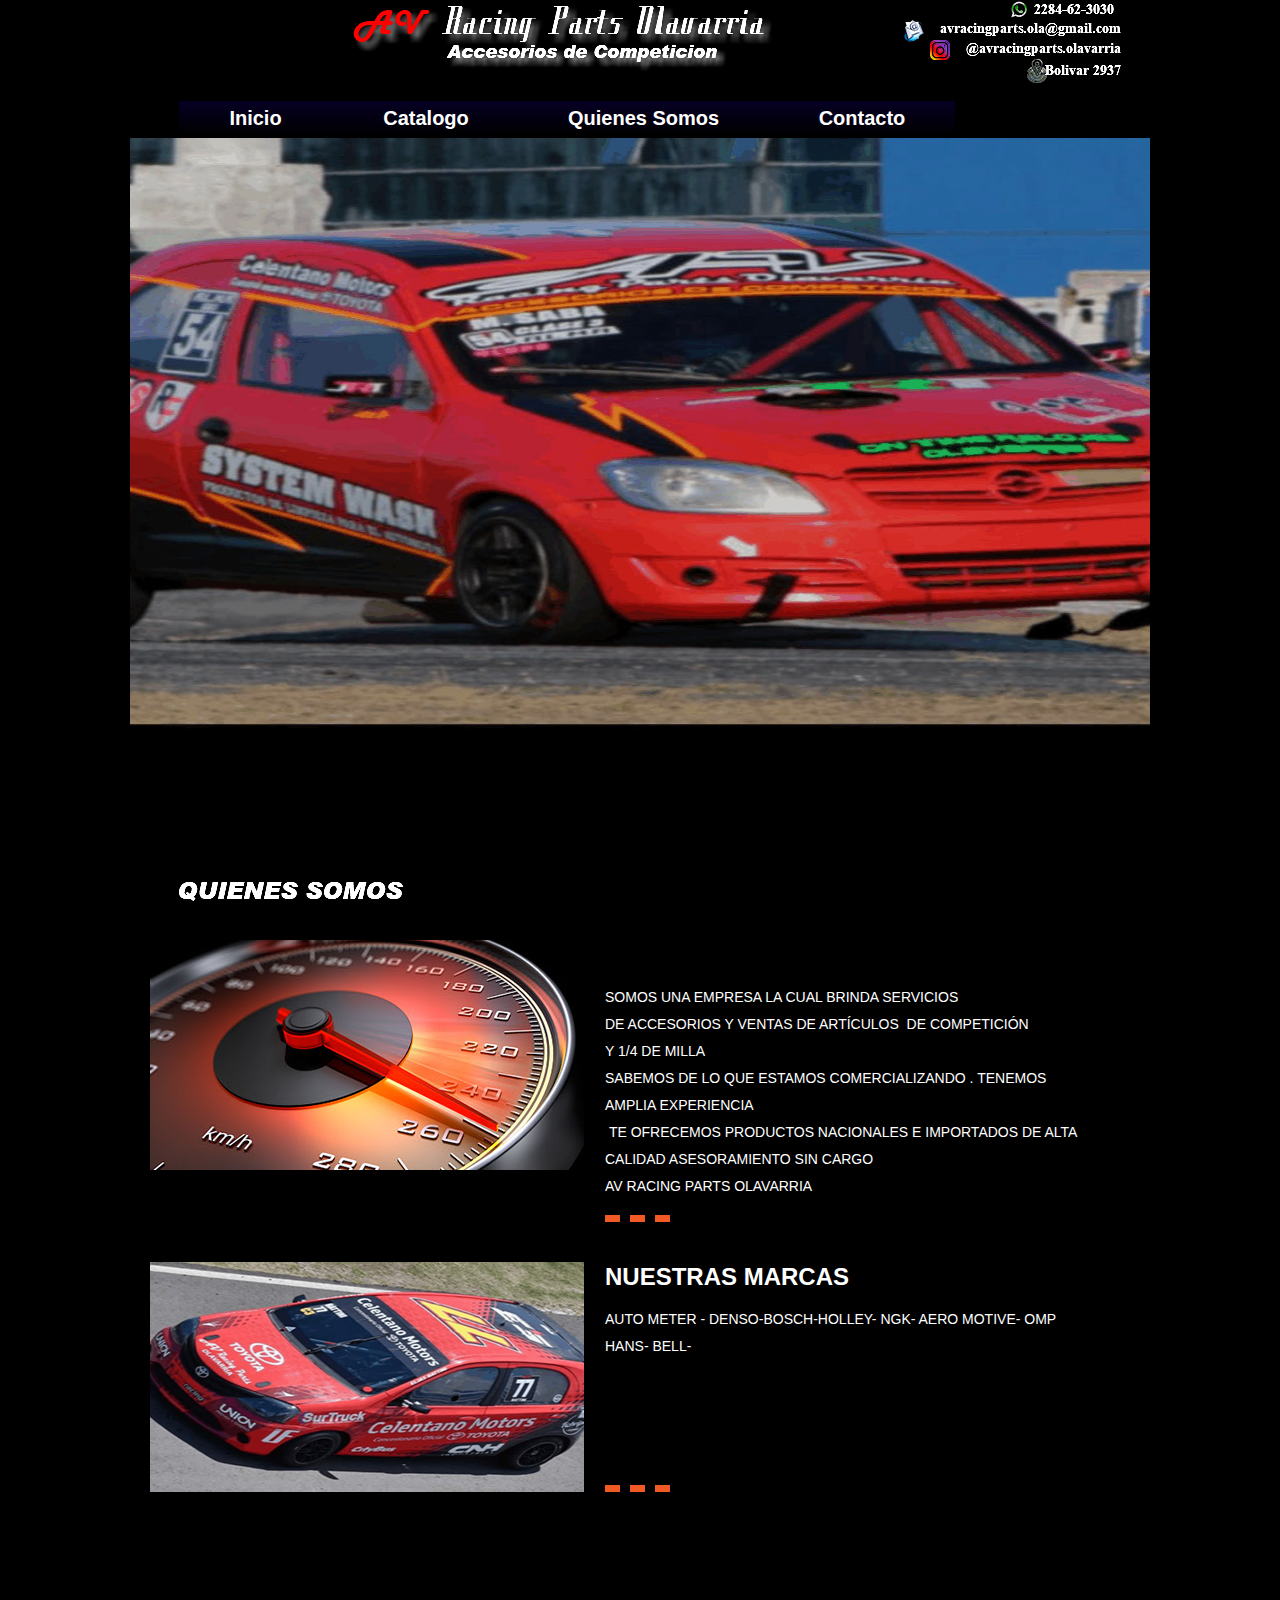
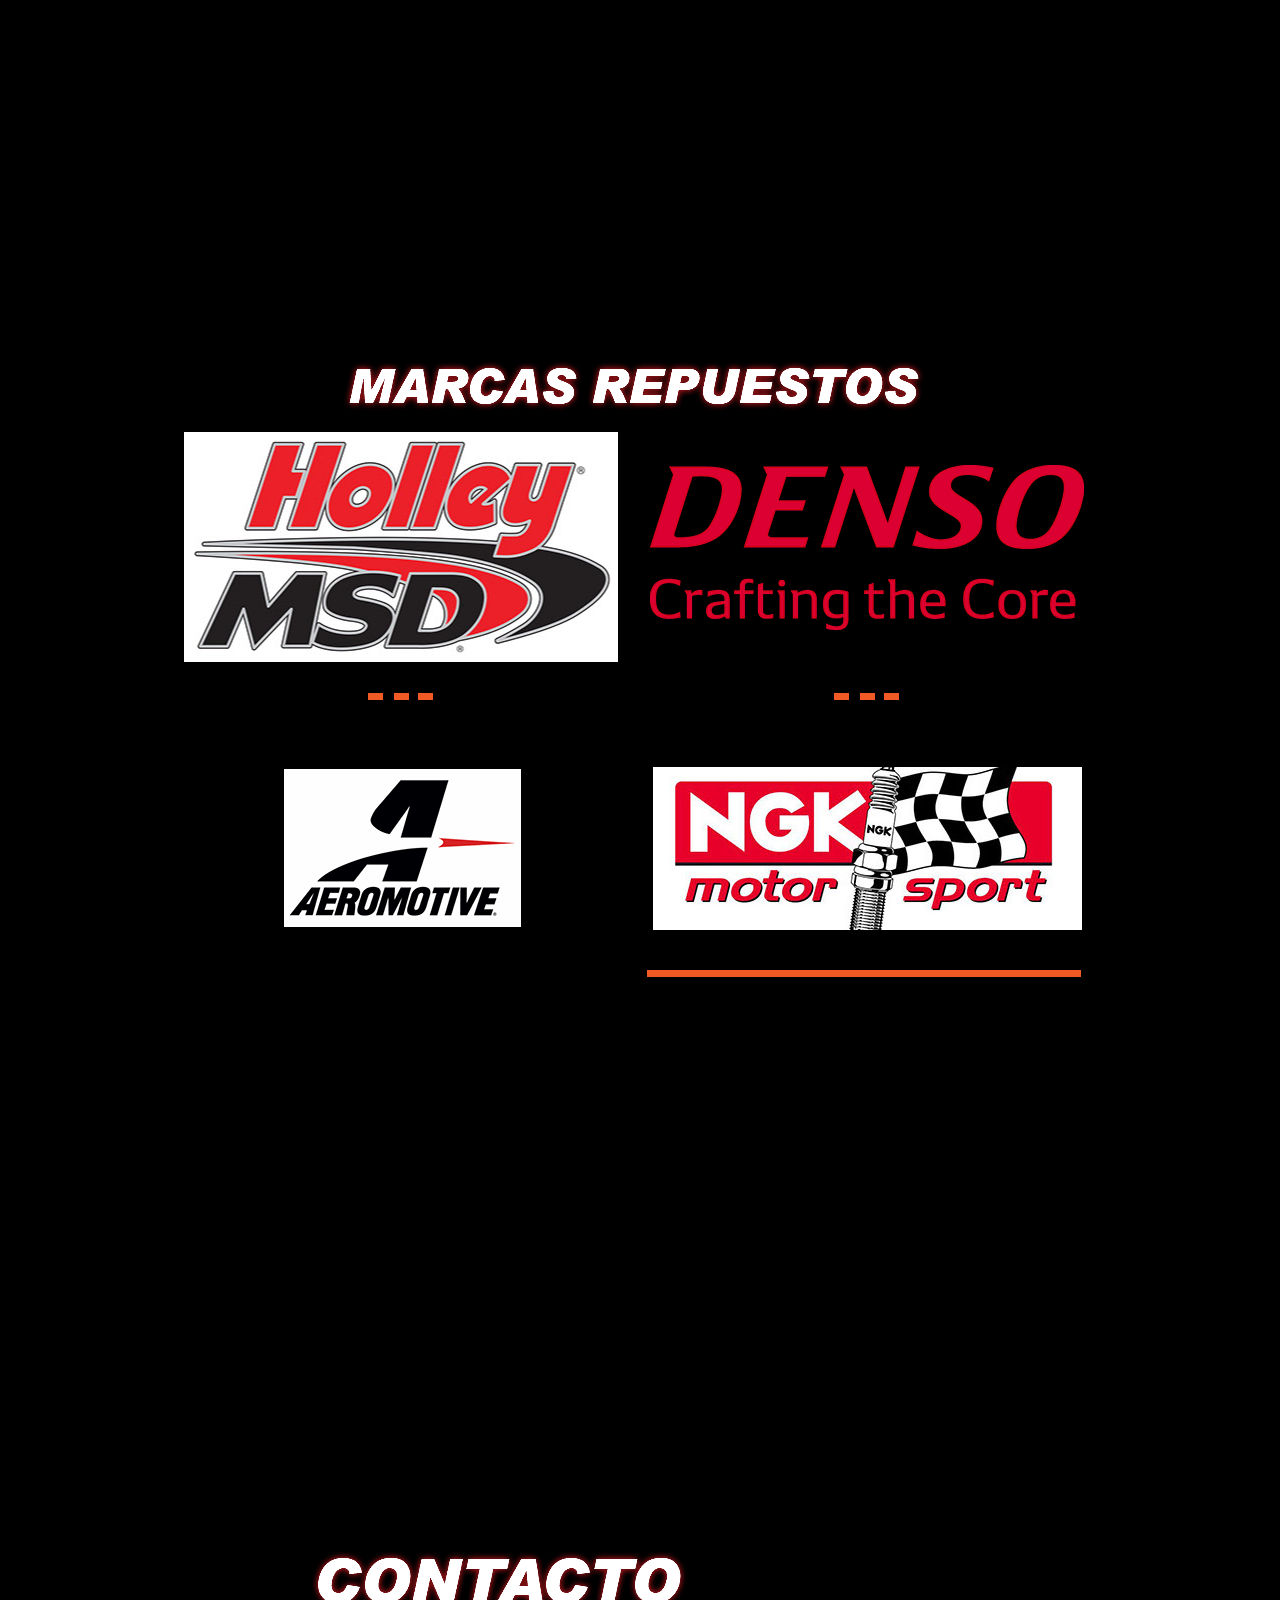
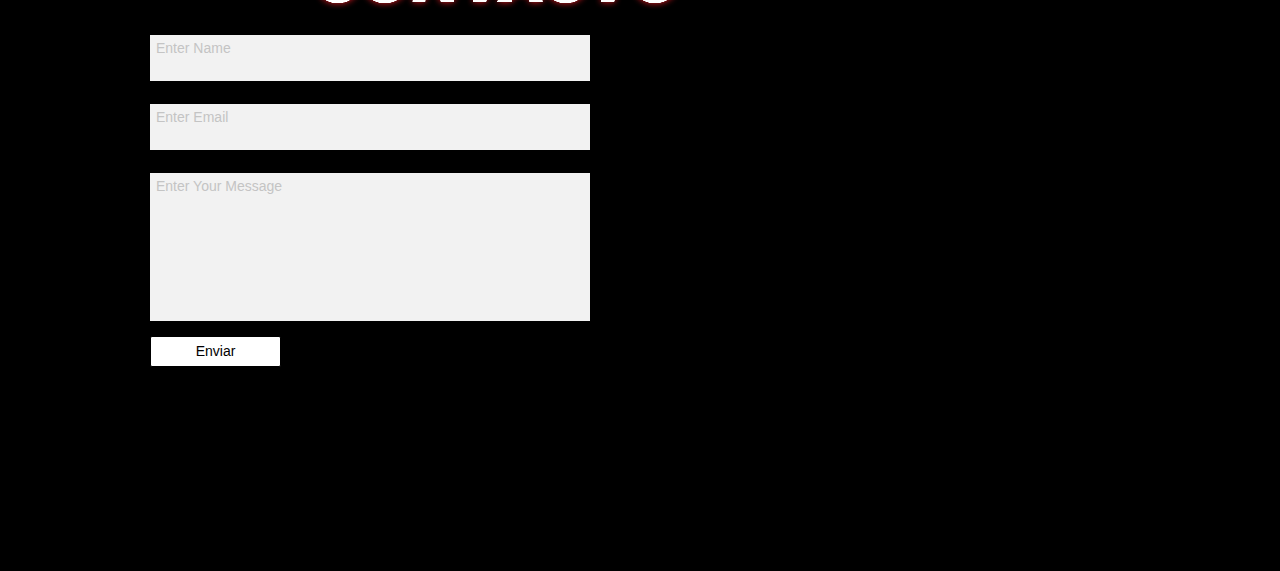
<file: index.html>
<!DOCTYPE html>
<html class="nojs html css_verticalspacer" lang="es-ES">
 <head>

  <meta http-equiv="Content-type" content="text/html;charset=UTF-8"/>
  <meta name="description" content="Av Racing Parts"/>
  <meta name="keywords" content="repuestos"/>
  <meta name="generator" content="2018.1.1.386"/>
  
  <script type="text/javascript">
   // Update the 'nojs'/'js' class on the html node
document.documentElement.className = document.documentElement.className.replace(/\bnojs\b/g, 'js');

// Check that all required assets are uploaded and up-to-date
if(typeof Muse == "undefined") window.Muse = {}; window.Muse.assets = {"required":["museutils.js", "museconfig.js", "jquery.musemenu.js", "jquery.watch.js", "jquery.musepolyfill.bgsize.js", "webpro.js", "musewpslideshow.js", "jquery.museoverlay.js", "touchswipe.js", "jquery.scrolleffects.js", "require.js", "index.css"], "outOfDate":[]};
</script>
  
  <link rel="shortcut icon" href="images/inicio-favicon.ico?crc=457949988"/>
  <title>Inicio</title>
  <!-- CSS -->
  <link rel="stylesheet" type="text/css" href="css/site_global.css?crc=444006867"/>
  <link rel="stylesheet" type="text/css" href="css/master_a-master.css?crc=168649306"/>
  <link rel="stylesheet" type="text/css" href="css/index.css?crc=3821687957" id="pagesheet"/>
  <!-- IE-only CSS -->
  <!--[if lt IE 9]>
  <link rel="stylesheet" type="text/css" href="css/iefonts_index.css?crc=4213344373"/>
  <![endif]-->
  <!-- Other scripts -->
  <script type="text/javascript">
   var __adobewebfontsappname__ = "muse";
</script>
  <!-- JS includes -->
  <script src="https://webfonts.creativecloud.com/maven-pro:n9,n4,n7:all.js" type="text/javascript"></script>
  <!--[if lt IE 9]>
  <script src="scripts/html5shiv.js?crc=4241844378" type="text/javascript"></script>
  <![endif]-->
    <!--HTML Widget code-->
  
    
    <!-- Generic -->
    <meta name="robots" content="INDEX, FOLLOW"/>
    <meta name="description" content="Obtén más tráfico a tu sitio web con este widget avanzado de MuseTutorials.com. Mejorará tu clasificación y controlará lo que la gente publica en las redes sociales." />
    
    <!-- Fancy -->
    <meta property="fancy:name" content="Av Racing Parts"/>
    <meta property="fancy:images" content="assets/logolocalizacion.png"/>
    <meta property="fancy:description" content="Obtén más tráfico a tu sitio web con este widget avanzado de MuseTutorials.com. Mejorará tu clasificación y controlará lo que la gente publica en las redes sociales."/>
    <meta property="fancy:category" content="Media">

    <!-- Global Canonical -->
    <link rel="canonical" href="http://www.avrancigpartsolavarria.com "/>
    <meta property="og:url" content="http://www.avrancigpartsolavarria.com "/>

    <!-- Facebook -->
    <meta property="og:type" content="website"/>
    <meta property="og:title" content="Av Racing Parts"/>
    <meta property="og:description" content="Obtén más tráfico a tu sitio web con este widget avanzado de MuseTutorials.com. Mejorará tu clasificación y controlará lo que la gente publica en las redes sociales." />
    <meta property="og:image" content="http://www.avrancigpartsolavarria.com /assets/logolocalizacion.png" />
    <meta property="og:locale" content="es_ES" />

    <!-- Twitter -->
    <meta name="twitter:card" content="summary_large_image"> 
    <meta name="twitter:site" content="@"> 
    <meta name="twitter:creator" content="@"> 
    <meta name="twitter:title" content="Av Racing Parts"> 
    <meta name="twitter:description" content="Obtén más tráfico a tu sitio web con este widget avanzado de MuseTutorials.com. Mejorará tu clasificación y controlará lo que la gente publica en las redes sociales."> 
    <meta name="twitter:image" content="http://www.avrancigpartsolavarria.com /assets/logolocalizacion.png"/>

    <!-- Schema -->
    <script type="application/ld+json">
    {
      "@context": "http://schema.org",
      "@type": "WebPage",
      "name": "Av Racing Parts",
      "url": "http://www.avrancigpartsolavarria.com ",
      "image": "http://www.avrancigpartsolavarria.com /assets/logolocalizacion.png",
      "description": "Obtén más tráfico a tu sitio web con este widget avanzado de MuseTutorials.com. Mejorará tu clasificación y controlará lo que la gente publica en las redes sociales."
    }
    </script>
    
         
    
    <!-- Generic -->
    <meta name="robots" content="INDEX, FOLLOW"/>
    <meta name="description" content="Obtén más tráfico a tu sitio web con este widget avanzado de MuseTutorials.com. Mejorará tu clasificación y controlará lo que la gente publica en las redes sociales." />
    
    <!-- Fancy -->
    <meta property="fancy:name" content="Mi página web"/>
    <meta property="fancy:images" content=" "/>
    <meta property="fancy:description" content="Obtén más tráfico a tu sitio web con este widget avanzado de MuseTutorials.com. Mejorará tu clasificación y controlará lo que la gente publica en las redes sociales."/>
    <meta property="fancy:category" content="Media">

    <!-- Global Canonical -->
    <link rel="canonical" href="http://midominio.com "/>
    <meta property="og:url" content="http://midominio.com "/>

    <!-- Facebook -->
    <meta property="og:type" content="website"/>
    <meta property="og:title" content="Mi página web"/>
    <meta property="og:description" content="Obtén más tráfico a tu sitio web con este widget avanzado de MuseTutorials.com. Mejorará tu clasificación y controlará lo que la gente publica en las redes sociales." />
    <meta property="og:image" content="http://midominio.com / " />
    <meta property="og:locale" content="es_ES" />

    <!-- Twitter -->
    <meta name="twitter:card" content="summary_large_image"> 
    <meta name="twitter:site" content="@musetutorials"> 
    <meta name="twitter:creator" content="@musetutorials"> 
    <meta name="twitter:title" content="Mi página web"> 
    <meta name="twitter:description" content="Obtén más tráfico a tu sitio web con este widget avanzado de MuseTutorials.com. Mejorará tu clasificación y controlará lo que la gente publica en las redes sociales."> 
    <meta name="twitter:image" content="http://midominio.com / "/>

    <!-- Schema -->
    <script type="application/ld+json">
    {
      "@context": "http://schema.org",
      "@type": "WebPage",
      "name": "Mi página web",
      "url": "http://midominio.com ",
      "image": "http://midominio.com / ",
      "description": "Obtén más tráfico a tu sitio web con este widget avanzado de MuseTutorials.com. Mejorará tu clasificación y controlará lo que la gente publica en las redes sociales."
    }
    </script>
    
         
 </head>
 <body>

  <div class="clearfix" id="page"><!-- group -->
   <div class="clearfix grpelem" id="ppmenuu2226"><!-- column -->
    <div class="clearfix colelem" id="pmenuu2226"><!-- group -->
     <nav class="MenuBar gradient clearfix grpelem" id="menuu2226"><!-- horizontal box -->
      <div class="MenuItemContainer clearfix grpelem" id="u2234"><!-- vertical box -->
       <a class="nonblock nontext MenuItem MenuItemWithSubMenu MuseMenuActive clearfix colelem" id="u2237" href="index.html" data-href="page:U74"><!-- horizontal box --><div class="MenuItemLabel NoWrap clearfix grpelem" id="u2239-4"><!-- content --><p>Inicio</p></div></a>
      </div>
      <div class="MenuItemContainer clearfix grpelem" id="u2248"><!-- vertical box -->
       <a class="nonblock nontext MenuItem MenuItemWithSubMenu clearfix colelem" id="u2251" href="catalogo.html" data-href="page:U1109"><!-- horizontal box --><div class="MenuItemLabel NoWrap clearfix grpelem" id="u2253-4"><!-- content --><p>Catalogo</p></div></a>
      </div>
      <div class="MenuItemContainer clearfix grpelem" id="u2255"><!-- vertical box -->
       <a class="nonblock nontext MenuItem MenuItemWithSubMenu clearfix colelem" id="u2258" href="quienes-somos.html" data-href="page:U1139"><!-- horizontal box --><div class="MenuItemLabel NoWrap clearfix grpelem" id="u2260-4"><!-- content --><p>Quienes Somos</p></div></a>
      </div>
      <div class="MenuItemContainer clearfix grpelem" id="u2241"><!-- vertical box -->
       <a class="nonblock nontext MenuItem MenuItemWithSubMenu clearfix colelem" id="u2242" href="contacto.html" data-href="page:U1169"><!-- horizontal box --><div class="MenuItemLabel NoWrap clearfix grpelem" id="u2245-4"><!-- content --><p>Contacto</p></div></a>
      </div>
     </nav>
     <div class="browser_width grpelem" id="u725-bw">
      <div id="u725"><!-- group -->
       <div class="clearfix" id="u725_align_to_page">
        <div class="rgba-background clearfix grpelem" id="u726"><!-- group -->
         <nav class="MenuBar gradient clearfix grpelem" id="menuu730"><!-- horizontal box -->
          <div class="MenuItemContainer clearfix grpelem" id="u759"><!-- vertical box -->
           <a class="nonblock nontext MenuItem MenuItemWithSubMenu MuseMenuActive clearfix colelem" id="u762" href="index.html" data-href="page:U74"><!-- horizontal box --><div class="MenuItemLabel NoWrap clearfix grpelem" id="u764-4"><!-- content --><p>Inicio</p></div></a>
          </div>
          <div class="MenuItemContainer clearfix grpelem" id="u745"><!-- vertical box -->
           <a class="nonblock nontext MenuItem MenuItemWithSubMenu clearfix colelem" id="u746" href="catalogo.html" data-href="page:U1109"><!-- horizontal box --><div class="MenuItemLabel NoWrap clearfix grpelem" id="u748-4"><!-- content --><p>Catalogo</p></div></a>
          </div>
          <div class="MenuItemContainer clearfix grpelem" id="u738"><!-- vertical box -->
           <a class="nonblock nontext MenuItem MenuItemWithSubMenu clearfix colelem" id="u739" href="quienes-somos.html" data-href="page:U1139"><!-- horizontal box --><div class="MenuItemLabel NoWrap clearfix grpelem" id="u740-4"><!-- content --><p>Quienes Somos</p></div></a>
          </div>
          <div class="MenuItemContainer clearfix grpelem" id="u731"><!-- vertical box -->
           <a class="nonblock nontext MenuItem MenuItemWithSubMenu clearfix colelem" id="u732" href="contacto.html" data-href="page:U1169"><!-- horizontal box --><div class="MenuItemLabel NoWrap clearfix grpelem" id="u733-4"><!-- content --><p>Contacto</p></div></a>
          </div>
         </nav>
         <div class="clearfix grpelem" id="pu1732"><!-- group -->
          <!-- m_editable region-id="editable-static-tag-U1732-BP_infinity" template="index.html" data-type="image" -->
          <div class="clip_frame grpelem" id="u1732" data-muse-uid="U1732" data-muse-type="img_frame"><!-- image -->
           <img class="block" id="u1732_img" src="images/logo%20lo.png?crc=3767095065" alt="" width="20" height="24" data-muse-src="images/logo%20lo.png?crc=3767095065"/>
          </div>
          <!-- /m_editable -->
          <img class="grpelem" id="u1742-4" alt="Bolivar 2937" width="85" height="20" src="images/u1742-4.png?crc=4166091963" data-IBE-flags="txtStyleSrc"/><!-- rasterized frame -->
         </div>
        </div>
        <!-- m_editable region-id="editable-static-tag-U1663-BP_infinity" template="index.html" data-type="image" -->
        <div class="clip_frame grpelem" id="u1663" data-muse-uid="U1663" data-muse-type="img_frame"><!-- image -->
         <img class="block" id="u1663_img" src="images/wha.png?crc=4201115796" alt="" width="30" height="17" data-muse-src="images/wha.png?crc=4201115796"/>
        </div>
        <!-- /m_editable -->
        <img class="grpelem" id="u1673-4" alt="2284-62-3030" width="96" height="19" src="images/u1673-4.png?crc=182822463" data-IBE-flags="txtStyleSrc"/><!-- rasterized frame -->
        <!-- m_editable region-id="editable-static-tag-U1676-BP_infinity" template="index.html" data-type="image" -->
        <div class="clip_frame grpelem" id="u1676" data-muse-uid="U1676" data-muse-type="img_frame"><!-- image -->
         <img class="block" id="u1676_img" src="images/correo%20email.png?crc=93701170" alt="" width="20" height="23" data-muse-src="images/correo%20email.png?crc=93701170"/>
        </div>
        <!-- /m_editable -->
        <img class="grpelem" id="u1686-4" alt="&nbsp;avracingparts.ola@gmail.com " width="206" height="17" src="images/u1686-4.png?crc=3927616557" data-IBE-flags="txtStyleSrc"/><!-- rasterized frame -->
        <!-- m_editable region-id="editable-static-tag-U1689-BP_infinity" template="index.html" data-type="image" -->
        <div class="clip_frame grpelem" id="u1689" data-muse-uid="U1689" data-muse-type="img_frame"><!-- image -->
         <img class="block" id="u1689_img" src="images/inst.png?crc=3809663337" alt="" width="20" height="20" data-muse-src="images/inst.png?crc=3809663337"/>
        </div>
        <!-- /m_editable -->
        <img class="grpelem" id="u1699-4" alt="&nbsp;@avracingparts.olavarria" width="180" height="17" src="images/u1699-4.png?crc=170364132" data-IBE-flags="txtStyleSrc"/><!-- rasterized frame -->
        <img class="grpelem" id="u14697-7" alt="AV Racing Parts Olavarria " width="519" height="96" src="images/u14697-7.png?crc=4190580653" data-IBE-flags="txtStyleSrc"/><!-- rasterized frame -->
        <img class="grpelem" id="u14701-4" alt="Accesorios de Competicion" width="287" height="32" src="images/u14701-4.png?crc=3761147509" data-IBE-flags="txtStyleSrc"/><!-- rasterized frame -->
       </div>
      </div>
     </div>
     <div class="size_fixed grpelem" id="u1849"><!-- custom html -->
      

    
     </div>
    </div>
    <div class="browser_width colelem" id="u693-bw">
     <div id="u693"><!-- column -->
      <div class="clearfix" id="u693_align_to_page">
       <img class="colelem" id="u717-5" alt="QUIENES SOMOS " width="233" height="77" src="images/u717-5.png?crc=252569436" data-IBE-flags="txtStyleSrc"/><!-- rasterized frame -->
       <div class="Button clearfix colelem" id="buttonu695"><!-- container box -->
        <div class="museBGSize grpelem" id="u697"><!-- simple frame --></div>
        <div class="clearfix grpelem" id="pu698-3"><!-- column -->
         <!-- m_editable region-id="editable-static-tag-U698-BP_infinity" template="index.html" data-type="html" data-ice-options="disableImageResize,link" -->
         <div class="clearfix colelem" id="u698-3" data-muse-uid="U698" data-muse-type="txt_frame"><!-- content -->
          <p>&nbsp;</p>
         </div>
         <!-- /m_editable -->
         <!-- m_editable region-id="editable-static-tag-U702-BP_infinity" template="index.html" data-type="html" data-ice-options="disableImageResize,link,txtStyleTarget" -->
         <div class="clearfix colelem" id="u702-18" data-muse-uid="U702" data-muse-type="txt_frame" data-IBE-flags="txtStyleSrc"><!-- content -->
          <p id="u702-2">SOMOS UNA EMPRESA LA CUAL BRINDA SERVICIOS</p>
          <p id="u702-4">DE ACCESORIOS Y VENTAS DE ARTÍCULOS&nbsp; DE COMPETICIÓN</p>
          <p id="u702-6">Y 1/4 DE MILLA</p>
          <p><span id="u702-7">SABEMOS DE LO QUE ESTAMOS COMERCIALIZANDO .</span> <span id="u702-9">TENEMOS</span></p>
          <p id="u702-12">AMPLIA EXPERIENCIA</p>
          <p id="u702-14">&nbsp;TE OFRECEMOS PRODUCTOS NACIONALES E IMPORTADOS DE ALTA CALIDAD ASESORAMIENTO SIN CARGO</p>
          <p id="u702-16">AV RACING PARTS OLAVARRIA</p>
         </div>
         <!-- /m_editable -->
         <div class="colelem" id="u701"><!-- simple frame --></div>
         <div class="colelem" id="u699"><!-- simple frame --></div>
         <div class="colelem" id="u700"><!-- simple frame --></div>
        </div>
        <div class="grpelem" id="u696"><!-- simple frame --></div>
       </div>
       <div class="Button clearfix colelem" id="buttonu703"><!-- container box -->
        <div class="museBGSize grpelem" id="u710"><!-- simple frame --></div>
        <div class="clearfix grpelem" id="pu706-4"><!-- column -->
         <!-- m_editable region-id="editable-static-tag-U706-BP_infinity" template="index.html" data-type="html" data-ice-options="disableImageResize,link,clickable" data-ice-editable="link" -->
         <a class="nonblock nontext clearfix colelem" id="u706-4" href="http://www.musefree.com" data-muse-uid="U706" data-muse-type="txt_frame"><!-- content --><p>nuestras marcas</p></a>
         <!-- /m_editable -->
         <!-- m_editable region-id="editable-static-tag-U708-BP_infinity" template="index.html" data-type="html" data-ice-options="disableImageResize,link,txtStyleTarget" -->
         <div class="clearfix colelem" id="u708-7" data-muse-uid="U708" data-muse-type="txt_frame" data-IBE-flags="txtStyleSrc"><!-- content -->
          <p>AUTO METER - DENSO-BOSCH-HOLLEY- NGK- AERO MOTIVE- OMP</p>
          <p>HANS- BELL-</p>
          <p>&nbsp;</p>
         </div>
         <!-- /m_editable -->
         <div class="colelem" id="u709"><!-- simple frame --></div>
         <div class="colelem" id="u707"><!-- simple frame --></div>
         <div class="colelem" id="u705"><!-- simple frame --></div>
        </div>
        <div class="grpelem" id="u704"><!-- simple frame --></div>
       </div>
      </div>
     </div>
    </div>
    <div class="browser_width colelem" id="u694-bw">
     <div class="museBGSize" id="u694"><!-- simple frame --></div>
    </div>
    <img class="colelem" id="u632-4" alt="MARCAS REPUESTOS " width="606" height="75" src="images/u632-4.png?crc=522192342" data-IBE-flags="txtStyleSrc"/><!-- rasterized frame -->
    <div class="PamphletWidget clearfix colelem" id="pamphletu633"><!-- none box -->
     <div class="ThumbGroup clearfix grpelem" id="u665"><!-- none box -->
      <div class="popup_anchor" id="u667popup">
       <div class="Thumb popup_element" id="u667"><!-- simple frame --></div>
      </div>
      <div class="popup_anchor" id="u666popup">
       <div class="Thumb popup_element" id="u666"><!-- simple frame --></div>
      </div>
     </div>
     <div class="popup_anchor" id="u634popup">
      <div class="ContainerGroup clearfix" id="u634"><!-- stack box -->
       <div class="Container clearfix grpelem" id="u635"><!-- group -->
        <div class="Button clearfix grpelem" id="buttonu643"><!-- container box -->
         <div class="museBGSize colelem" id="u647"><!-- simple frame --></div>
         <div class="colelem" id="u645"><!-- simple frame --></div>
         <div class="colelem" id="u646"><!-- simple frame --></div>
         <div class="colelem" id="u649"><!-- simple frame --></div>
         <!-- m_editable region-id="editable-static-tag-U648-BP_infinity" template="index.html" data-type="html" data-ice-options="disableImageResize,link" -->
         <div class="clearfix colelem" id="u648-3" data-muse-uid="U648" data-muse-type="txt_frame"><!-- content -->
          <p>&nbsp;</p>
         </div>
         <!-- /m_editable -->
         <div class="clearfix colelem" id="pu644-3"><!-- group -->
          <!-- m_editable region-id="editable-static-tag-U644-BP_infinity" template="index.html" data-type="html" data-ice-options="disableImageResize,link,txtStyleTarget" -->
          <div class="clearfix grpelem" id="u644-3" data-muse-uid="U644" data-muse-type="txt_frame" data-IBE-flags="txtStyleSrc"><!-- content -->
           <p>&nbsp;</p>
          </div>
          <!-- /m_editable -->
          <!-- m_editable region-id="editable-static-tag-U7181-BP_infinity" template="index.html" data-type="image" -->
          <div class="clip_frame grpelem" id="u7181" data-muse-uid="U7181" data-muse-type="img_frame"><!-- image -->
           <img class="block" id="u7181_img" src="images/aero%20motive.png?crc=3786044959" alt="" width="237" height="158" data-muse-src="images/aero%20motive.png?crc=3786044959"/>
          </div>
          <!-- /m_editable -->
         </div>
        </div>
        <div class="Button clearfix grpelem" id="buttonu636"><!-- container box -->
         <div class="position_content" id="buttonu636_position_content">
          <div class="museBGSize colelem" id="u637"><!-- simple frame --></div>
          <div class="colelem" id="u641"><!-- simple frame --></div>
          <div class="colelem" id="u642"><!-- simple frame --></div>
          <div class="colelem" id="u638"><!-- simple frame --></div>
          <!-- m_editable region-id="editable-static-tag-U639-BP_infinity" template="index.html" data-type="html" data-ice-options="disableImageResize,link" -->
          <div class="clearfix colelem" id="u639-3" data-muse-uid="U639" data-muse-type="txt_frame"><!-- content -->
           <p>&nbsp;</p>
          </div>
          <!-- /m_editable -->
          <div class="clearfix colelem" id="pu640-4"><!-- group -->
           <!-- m_editable region-id="editable-static-tag-U640-BP_infinity" template="index.html" data-type="html" data-ice-options="disableImageResize,link,txtStyleTarget" -->
           <div class="clearfix grpelem" id="u640-4" data-muse-uid="U640" data-muse-type="txt_frame" data-IBE-flags="txtStyleSrc"><!-- content -->
            <p>L</p>
           </div>
           <!-- /m_editable -->
           <!-- m_editable region-id="editable-static-tag-U7191-BP_infinity" template="index.html" data-type="image" -->
           <div class="clip_frame grpelem" id="u7191" data-muse-uid="U7191" data-muse-type="img_frame"><!-- image -->
            <img class="block" id="u7191_img" src="images/ngk%20bujias-crop-u7191.jpg?crc=425673921" alt="" width="429" height="163" data-muse-src="images/ngk%20bujias-crop-u7191.jpg?crc=425673921"/>
           </div>
           <!-- /m_editable -->
          </div>
         </div>
        </div>
       </div>
       <div class="Container invi clearfix grpelem" id="u650"><!-- group -->
        <div class="Button clearfix grpelem" id="buttonu658"><!-- container box -->
         <div class="position_content" id="buttonu658_position_content">
          <div class="museBGSize colelem" id="u661"><!-- simple frame --></div>
          <div class="colelem" id="u664"><!-- simple frame --></div>
          <div class="colelem" id="u660"><!-- simple frame --></div>
          <div class="colelem" id="u662"><!-- simple frame --></div>
          <!-- m_editable region-id="editable-static-tag-U659-BP_infinity" template="index.html" data-type="html" data-ice-options="disableImageResize,link" -->
          <div class="clearfix colelem" id="u659-4" data-muse-uid="U659" data-muse-type="txt_frame"><!-- content -->
           <p>trabajamos con debito y credito</p>
          </div>
          <!-- /m_editable -->
          <div class="clearfix colelem" id="pu663-3"><!-- group -->
           <!-- m_editable region-id="editable-static-tag-U663-BP_infinity" template="index.html" data-type="html" data-ice-options="disableImageResize,link,txtStyleTarget" -->
           <div class="clearfix grpelem" id="u663-3" data-muse-uid="U663" data-muse-type="txt_frame" data-IBE-flags="txtStyleSrc"><!-- content -->
            <p>&nbsp;</p>
           </div>
           <!-- /m_editable -->
           <!-- m_editable region-id="editable-static-tag-U7128-BP_infinity" template="index.html" data-type="image" -->
           <div class="clip_frame grpelem" id="u7128" data-muse-uid="U7128" data-muse-type="img_frame"><!-- image -->
            <img class="block" id="u7128_img" src="images/tar.jpg?crc=247423653" alt="" width="237" height="157" data-muse-src="images/tar.jpg?crc=247423653"/>
           </div>
           <!-- /m_editable -->
          </div>
         </div>
        </div>
        <div class="Button clearfix grpelem" id="buttonu651"><!-- container box -->
         <div class="position_content" id="buttonu651_position_content">
          <div class="museBGSize colelem" id="u652"><!-- simple frame --></div>
          <div class="colelem" id="u655"><!-- simple frame --></div>
          <div class="colelem" id="u654"><!-- simple frame --></div>
          <div class="colelem" id="u656"><!-- simple frame --></div>
          <!-- m_editable region-id="editable-static-tag-U657-BP_infinity" template="index.html" data-type="html" data-ice-options="disableImageResize,link" -->
          <div class="clearfix colelem" id="u657-4" data-muse-uid="U657" data-muse-type="txt_frame"><!-- content -->
           <p>y tenemos ahora 12</p>
          </div>
          <!-- /m_editable -->
          <div class="clearfix colelem" id="pu653-3"><!-- group -->
           <!-- m_editable region-id="editable-static-tag-U653-BP_infinity" template="index.html" data-type="html" data-ice-options="disableImageResize,link,txtStyleTarget" -->
           <div class="clearfix grpelem" id="u653-3" data-muse-uid="U653" data-muse-type="txt_frame" data-IBE-flags="txtStyleSrc"><!-- content -->
            <p>&nbsp;</p>
           </div>
           <!-- /m_editable -->
           <!-- m_editable region-id="editable-static-tag-U7144-BP_infinity" template="index.html" data-type="image" -->
           <div class="clip_frame grpelem" id="u7144" data-muse-uid="U7144" data-muse-type="img_frame"><!-- image -->
            <img class="block" id="u7144_img" src="images/r%20(1).jpg?crc=4230709842" alt="" width="210" height="159" data-muse-src="images/r%20(1).jpg?crc=4230709842"/>
           </div>
           <!-- /m_editable -->
          </div>
         </div>
        </div>
       </div>
      </div>
     </div>
    </div>
    <div class="clearfix colelem" id="pu14617"><!-- group -->
     <div class="size_fixed grpelem" id="u14617"><!-- custom html -->
      

    
     </div>
     <div class="browser_width grpelem" id="u631-bw">
      <div class="museBGSize" id="u631"><!-- simple frame --></div>
     </div>
    </div>
    <a class="nonblock nontext colelem" id="u517-4" href="http://www.musefree.com"><!-- rasterized frame --><img id="u517-4_img" alt="CONTACTO " width="398" height="89" src="images/u517-4.png?crc=496083781" data-IBE-flags="txtStyleSrc"/></a>
    <div class="clearfix colelem" id="pwidgetu518"><!-- group -->
     <form class="form-grp clearfix grpelem" id="widgetu518" method="post" enctype="multipart/form-data" action="scripts/form-u518.php"><!-- none box -->
      <div class="fld-grp clearfix grpelem" id="widgetu526" data-required="true"><!-- none box -->
       <span class="fld-input NoWrap actAsDiv clearfix grpelem" id="u529-4"><!-- content --><input class="wrapped-input" type="text" spellcheck="false" id="widgetu526_input" name="custom_U526" tabindex="1"/><label class="wrapped-input fld-prompt" id="widgetu526_prompt" for="widgetu526_input"><span class="actAsPara">Enter Name</span></label></span>
      </div>
      <div class="fld-grp clearfix grpelem" id="widgetu531" data-required="true" data-type="email"><!-- none box -->
       <span class="fld-input NoWrap actAsDiv clearfix grpelem" id="u532-4"><!-- content --><input class="wrapped-input" type="email" spellcheck="false" id="widgetu531_input" name="Email" tabindex="2"/><label class="wrapped-input fld-prompt" id="widgetu531_prompt" for="widgetu531_input"><span class="actAsPara">Enter Email</span></label></span>
      </div>
      <!-- m_editable region-id="editable-static-tag-U524-BP_infinity" template="index.html" data-type="html" data-ice-options="disableImageResize,link" -->
      <div class="clearfix grpelem" id="u524-4" data-muse-uid="U524" data-muse-type="txt_frame"><!-- content -->
       <p>Submitting Form...</p>
      </div>
      <!-- /m_editable -->
      <!-- m_editable region-id="editable-static-tag-U530-BP_infinity" template="index.html" data-type="html" data-ice-options="disableImageResize,link" -->
      <div class="clearfix grpelem" id="u530-4" data-muse-uid="U530" data-muse-type="txt_frame"><!-- content -->
       <p>The server encountered an error.</p>
      </div>
      <!-- /m_editable -->
      <!-- m_editable region-id="editable-static-tag-U525-BP_infinity" template="index.html" data-type="html" data-ice-options="disableImageResize,link" -->
      <div class="clearfix grpelem" id="u525-4" data-muse-uid="U525" data-muse-type="txt_frame"><!-- content -->
       <p>Form received.</p>
      </div>
      <!-- /m_editable -->
      <!-- m_editable region-id="editable-static-tag-U523-BP_infinity" template="index.html" data-type="html" data-ice-options="disableImageResize,link" -->
      <button class="submit-btn NoWrap rounded-corners clearfix grpelem" id="u523-4" data-muse-uid="U523" data-muse-type="txt_frame" type="submit" value="Enviar" tabindex="4"><!-- content -->
       <div style="margin-top:-11px;height:11px;">
        <p>Enviar</p>
       </div>
      </button>
      <!-- /m_editable -->
      <div class="fld-grp clearfix grpelem" id="widgetu519" data-required="false"><!-- none box -->
       <span class="fld-textarea actAsDiv clearfix grpelem" id="u521-4"><!-- content --><textarea class="wrapped-input" id="widgetu519_input" name="custom_U519" tabindex="3"></textarea><label class="wrapped-input fld-prompt" id="widgetu519_prompt" for="widgetu519_input"><span class="actAsPara">Enter Your Message</span></label></span>
      </div>
     </form>
     <div class="clearfix grpelem" id="pu536"><!-- column -->
      <div class="size_fixed colelem" id="u536"><!-- custom html -->
       
<iframe class="actAsDiv" width="504" height="289" frameborder="0" scrolling="no" marginheight="0" marginwidth="0" src="https://maps.google.com/maps?f=q&amp;source=s_q&amp;hl=es&amp;q=bolivar%202934%20Olavarria%20Buenos%20Aires%20Argentina%20&amp;aq=0&amp;ie=UTF8&amp;t=p&amp;z=12&amp;iwloc=A&amp;output=embed"></iframe>

      </div>
      <div class="colelem" id="u14613"><!-- custom html -->
       <!-- Start of Async Callbell Code -->
<script>
  window.callbellSettings = {
    token: "ngK4aVSqhRJx5UciRn71YUZn"
  };
</script>
<script>
  (function(){var w=window;var ic=w.callbell;if(typeof ic==="function"){ic('reattach_activator');ic('update',callbellSettings);}else{var d=document;var i=function(){i.c(arguments)};i.q=[];i.c=function(args){i.q.push(args)};w.Callbell=i;var l=function(){var s=d.createElement('script');s.type='text/javascript';s.async=true;s.src='https://dash.callbell.eu/include/'+window.callbellSettings.token+'.js';var x=d.getElementsByTagName('script')[0];x.parentNode.insertBefore(s,x);};if(w.attachEvent){w.attachEvent('onload',l);}else{w.addEventListener('load',l,false);}}})()
</script>
<!-- End of Async Callbell Code -->


      </div>
     </div>
    </div>
   </div>
   <div class="verticalspacer" data-offset-top="3627" data-content-above-spacer="3627" data-content-below-spacer="141"></div>
   <!-- m_editable region-id="editable-static-tag-U539-BP_infinity" template="index.html" data-type="html" data-ice-options="disableImageResize,link,clickable,txtStyleTarget" data-ice-editable="link" -->
   <a class="nonblock nontext clearfix grpelem" id="u539-4" href="http://www.musefree.com" data-muse-uid="U539" data-muse-type="txt_frame" data-IBE-flags="txtStyleSrc"><!-- content --><p>marketing digital</p></a>
   <!-- /m_editable -->
  </div>
  <div class="preload_images">
   <img class="preload" src="images/istockphoto-1187652034-170667a-u697-r-fr.png?crc=4227135572" alt=""/>
   <img class="preload" src="images/istockphoto-1187652034-170667a.jpg?crc=4183848594" alt=""/>
   <img class="preload" src="images/faja5-u710-r-fr.png?crc=4110031710" alt=""/>
   <img class="preload" src="images/faja5.png?crc=3849087173" alt=""/>
   <img class="preload" src="images/holley-u647-r-fr.png?crc=4145328151" alt=""/>
   <img class="preload" src="images/holley.jpg?crc=3886264829" alt=""/>
   <img class="preload" src="images/denso-u637-r-fr.png?crc=362511187" alt=""/>
   <img class="preload" src="images/denso-u637-fr.png?crc=283941331" alt=""/>
   <img class="preload" src="images/autometerlogo%20(2)-u661-r-fr.png?crc=4059385392" alt=""/>
   <img class="preload" src="images/autometerlogo%20(2).jpg?crc=59852887" alt=""/>
   <img class="preload" src="images/fer-u652-r-fr.png?crc=4194115414" alt=""/>
   <img class="preload" src="images/fer.jpg?crc=3801562270" alt=""/>
  </div>
  <!-- JS includes -->
  <script type="text/javascript">
   if (document.location.protocol != 'https:') document.write('\x3Cscript src="http://musecdn.businesscatalyst.com/scripts/4.0/jquery-1.8.3.min.js" type="text/javascript">\x3C/script>');
</script>
  <script type="text/javascript">
   window.jQuery || document.write('\x3Cscript src="scripts/jquery-1.8.3.min.js?crc=209076791" type="text/javascript">\x3C/script>');
</script>
  <!-- Other scripts -->
  <script type="text/javascript">
   // Decide whether to suppress missing file error or not based on preference setting
var suppressMissingFileError = false
</script>
  <script type="text/javascript">
   window.Muse.assets.check=function(c){if(!window.Muse.assets.checked){window.Muse.assets.checked=!0;var b={},d=function(a,b){if(window.getComputedStyle){var c=window.getComputedStyle(a,null);return c&&c.getPropertyValue(b)||c&&c[b]||""}if(document.documentElement.currentStyle)return(c=a.currentStyle)&&c[b]||a.style&&a.style[b]||"";return""},a=function(a){if(a.match(/^rgb/))return a=a.replace(/\s+/g,"").match(/([\d\,]+)/gi)[0].split(","),(parseInt(a[0])<<16)+(parseInt(a[1])<<8)+parseInt(a[2]);if(a.match(/^\#/))return parseInt(a.substr(1),
16);return 0},f=function(f){for(var g=document.getElementsByTagName("link"),j=0;j<g.length;j++)if("text/css"==g[j].type){var l=(g[j].href||"").match(/\/?css\/([\w\-]+\.css)\?crc=(\d+)/);if(!l||!l[1]||!l[2])break;b[l[1]]=l[2]}g=document.createElement("div");g.className="version";g.style.cssText="display:none; width:1px; height:1px;";document.getElementsByTagName("body")[0].appendChild(g);for(j=0;j<Muse.assets.required.length;){var l=Muse.assets.required[j],k=l.match(/([\w\-\.]+)\.(\w+)$/),i=k&&k[1]?
k[1]:null,k=k&&k[2]?k[2]:null;switch(k.toLowerCase()){case "css":i=i.replace(/\W/gi,"_").replace(/^([^a-z])/gi,"_$1");g.className+=" "+i;i=a(d(g,"color"));k=a(d(g,"backgroundColor"));i!=0||k!=0?(Muse.assets.required.splice(j,1),"undefined"!=typeof b[l]&&(i!=b[l]>>>24||k!=(b[l]&16777215))&&Muse.assets.outOfDate.push(l)):j++;g.className="version";break;case "js":j++;break;default:throw Error("Unsupported file type: "+k);}}c?c().jquery!="1.8.3"&&Muse.assets.outOfDate.push("jquery-1.8.3.min.js"):Muse.assets.required.push("jquery-1.8.3.min.js");
g.parentNode.removeChild(g);if(Muse.assets.outOfDate.length||Muse.assets.required.length)g="Puede que determinados archivos falten en el servidor o sean incorrectos. Limpie la cache del navegador e inténtelo de nuevo. Si el problema persiste, póngase en contacto con el administrador del sitio web.",f&&Muse.assets.outOfDate.length&&(g+="\nOut of date: "+Muse.assets.outOfDate.join(",")),f&&Muse.assets.required.length&&(g+="\nMissing: "+Muse.assets.required.join(",")),suppressMissingFileError?(g+="\nUse SuppressMissingFileError key in AppPrefs.xml to show missing file error pop up.",console.log(g)):alert(g)};location&&location.search&&location.search.match&&location.search.match(/muse_debug/gi)?
setTimeout(function(){f(!0)},5E3):f()}};
var muse_init=function(){require.config({baseUrl:""});require(["jquery","museutils","whatinput","jquery.musemenu","jquery.watch","jquery.musepolyfill.bgsize","webpro","musewpslideshow","jquery.museoverlay","touchswipe","jquery.scrolleffects"],function(c){var $ = c;$(document).ready(function(){try{
window.Muse.assets.check($);/* body */
Muse.Utils.transformMarkupToFixBrowserProblemsPreInit();/* body */
Muse.Utils.prepHyperlinks(true);/* body */
Muse.Utils.resizeHeight('.browser_width');/* resize height */
Muse.Utils.requestAnimationFrame(function() { $('body').addClass('initialized'); });/* mark body as initialized */
Muse.Utils.makeButtonsVisibleAfterSettingMinWidth();/* body */
Muse.Utils.initWidget('.MenuBar', ['#bp_infinity'], function(elem) { return $(elem).museMenu(); });/* unifiedNavBar */
Muse.Utils.initWidget('#pamphletu633', ['#bp_infinity'], function(elem) { return new WebPro.Widget.ContentSlideShow(elem, {contentLayout_runtime:'stack',event:'click',deactivationEvent:'none',autoPlay:true,displayInterval:3000,transitionStyle:'horizontal',transitionDuration:500,hideAllContentsFirst:false,triggersOnTop:false,shuffle:false,enableSwipe:true,resumeAutoplay:true,resumeAutoplayInterval:3000,playOnce:false,autoActivate_runtime:false,isResponsive:false}); });/* #pamphletu633 */
Muse.Utils.initWidget('#widgetu518', ['#bp_infinity'], function(elem) { return new WebPro.Widget.Form(elem, {validationEvent:'submit',errorStateSensitivity:'high',fieldWrapperClass:'fld-grp',formSubmittedClass:'frm-sub-st',formErrorClass:'frm-subm-err-st',formDeliveredClass:'frm-subm-ok-st',notEmptyClass:'non-empty-st',focusClass:'focus-st',invalidClass:'fld-err-st',requiredClass:'fld-err-st',ajaxSubmit:true}); });/* #widgetu518 */
Muse.Utils.fullPage('#page');/* 100% height page */
$('#u694').registerBackgroundPositionScrollEffect([{"in":[-Infinity,1453.85],"speed":[0,0]},{"in":[1453.85,Infinity],"speed":[0,0]}]);/* scroll effect */
$('#u631').registerBackgroundPositionScrollEffect([{"in":[-Infinity,2640.9],"speed":[0,0]},{"in":[2640.9,Infinity],"speed":[0,0]}]);/* scroll effect */
Muse.Utils.showWidgetsWhenReady();/* body */
Muse.Utils.transformMarkupToFixBrowserProblems();/* body */
}catch(b){if(b&&"function"==typeof b.notify?b.notify():Muse.Assert.fail("Error calling selector function: "+b),false)throw b;}})})};

</script>
  <!-- RequireJS script -->
  <script src="scripts/require.js?crc=4177726516" type="text/javascript" async data-main="scripts/museconfig.js?crc=3936894949" onload="if (requirejs) requirejs.onError = function(requireType, requireModule) { if (requireType && requireType.toString && requireType.toString().indexOf && 0 <= requireType.toString().indexOf('#scripterror')) window.Muse.assets.check(); }" onerror="window.Muse.assets.check();"></script>
  
  <!--HTML Widget code-->
  
        
    
   </body>
</html>
</file>
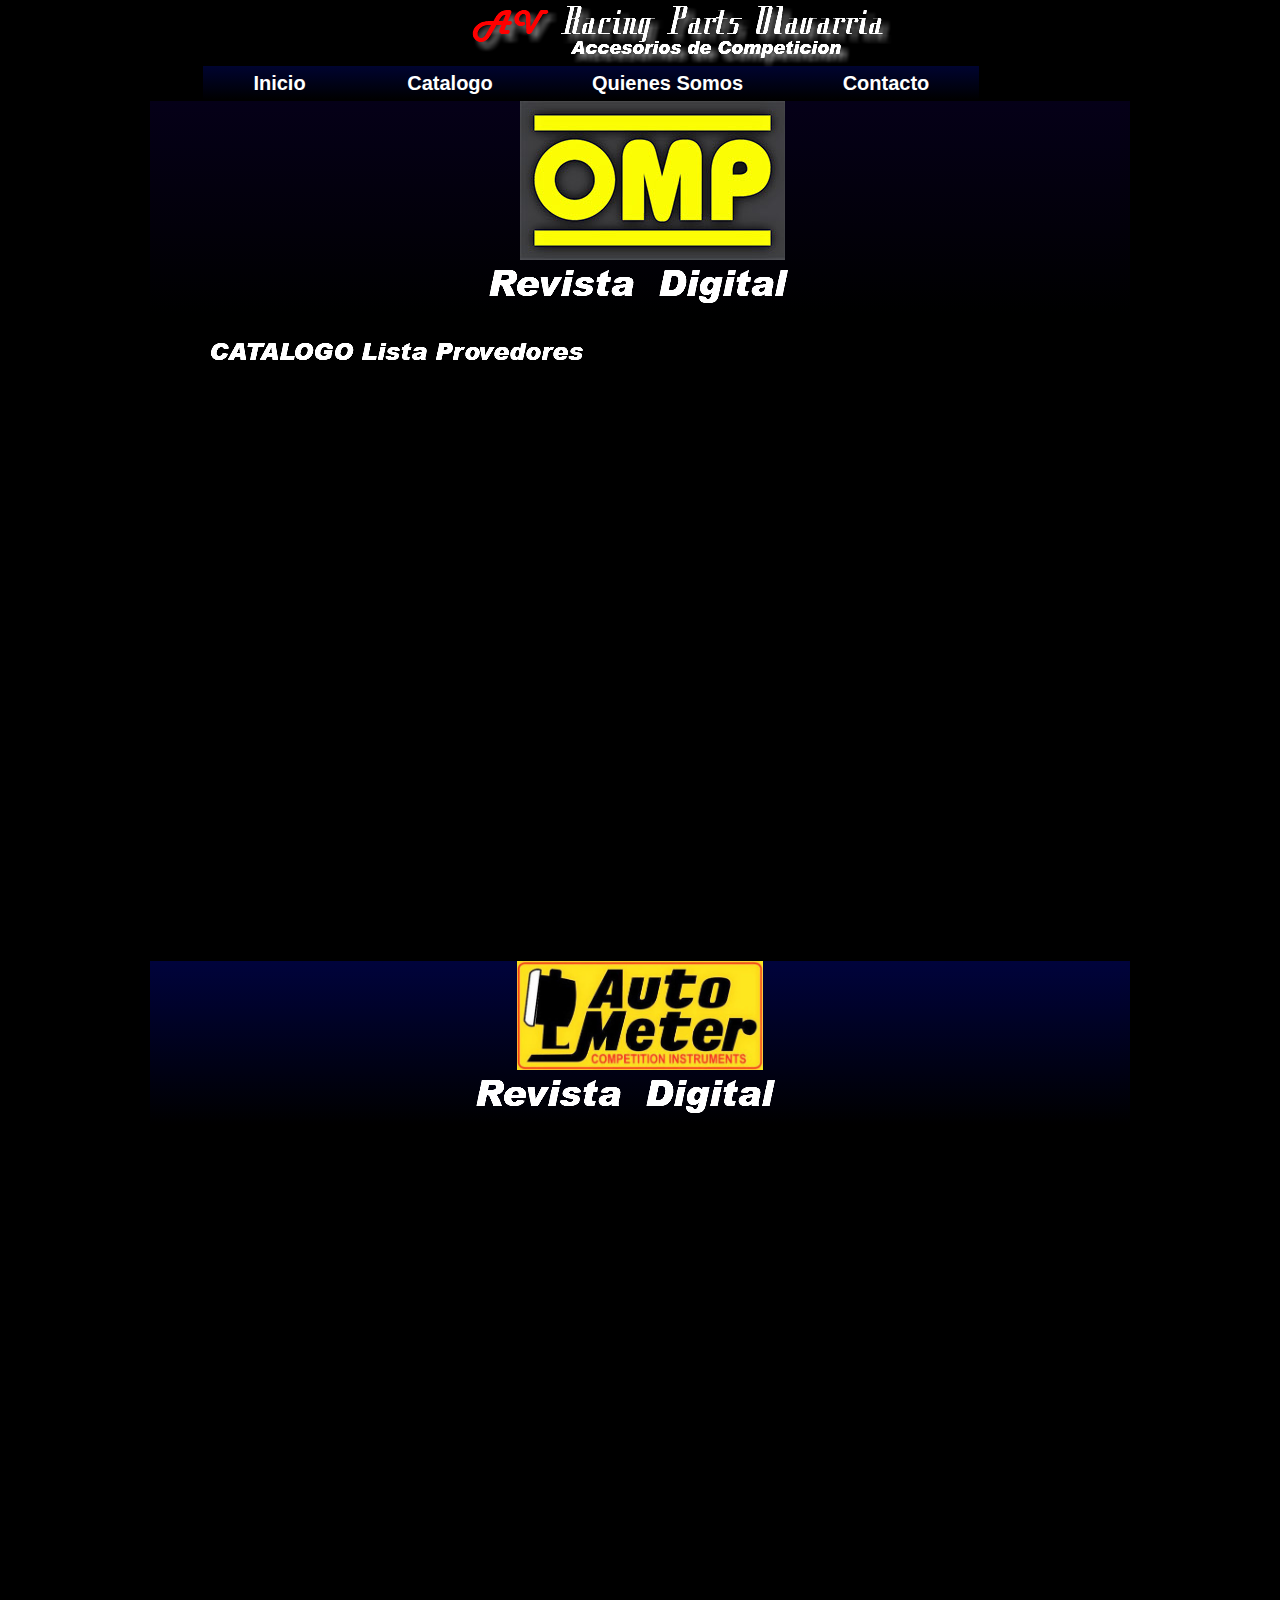
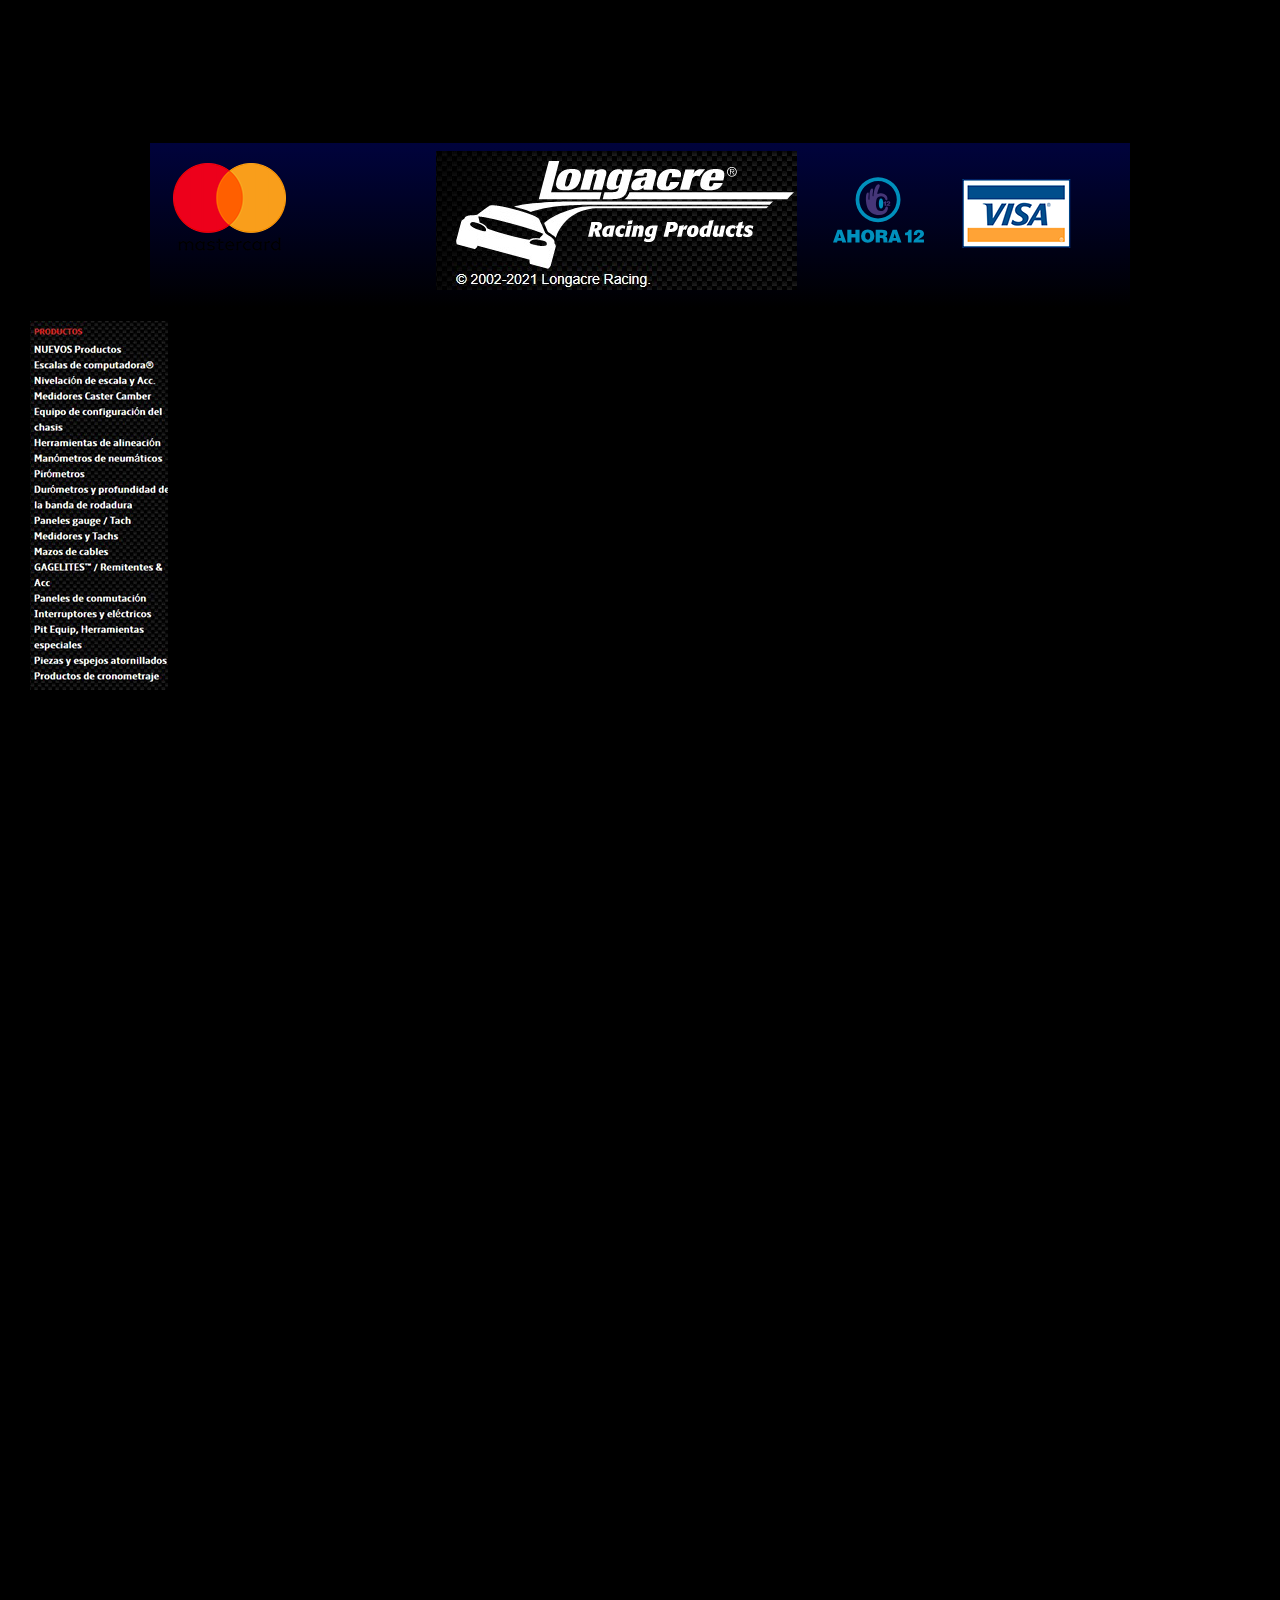
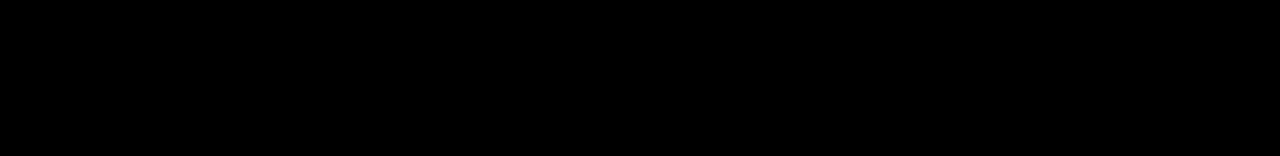
<file: catalogo.html>
<!DOCTYPE html>
<html class="nojs html css_verticalspacer" lang="en-US">
 <head>

  <meta http-equiv="Content-type" content="text/html;charset=UTF-8"/>
  <meta name="generator" content="2018.1.1.386"/>
  
  <script type="text/javascript">
   // Update the 'nojs'/'js' class on the html node
document.documentElement.className = document.documentElement.className.replace(/\bnojs\b/g, 'js');

// Check that all required assets are uploaded and up-to-date
if(typeof Muse == "undefined") window.Muse = {}; window.Muse.assets = {"required":["museutils.js", "museconfig.js", "jquery.musemenu.js", "jquery.watch.js", "require.js", "catalogo.css"], "outOfDate":[]};
</script>
  
  <title>Catalogo</title>
  <!-- CSS -->
  <link rel="stylesheet" type="text/css" href="css/site_global.css?crc=444006867"/>
  <link rel="stylesheet" type="text/css" href="css/master_a-master.css?crc=168649306"/>
  <link rel="stylesheet" type="text/css" href="css/catalogo.css?crc=98105670" id="pagesheet"/>
  <!-- Other scripts -->
  <script type="text/javascript">
   var __adobewebfontsappname__ = "muse";
</script>
  <!-- JS includes -->
  <script src="https://webfonts.creativecloud.com/maven-pro:n9:all.js" type="text/javascript"></script>
  <!--[if lt IE 9]>
  <script src="scripts/html5shiv.js?crc=4241844378" type="text/javascript"></script>
  <![endif]-->
   </head>
 <body>

  <div class="clearfix" id="page"><!-- column -->
   <div class="position_content" id="page_position_content">
    <div class="clearfix colelem" id="pmenuu2226"><!-- group -->
     <nav class="MenuBar clearfix grpelem" id="menuu2226"><!-- horizontal box -->
      <div class="MenuItemContainer clearfix grpelem" id="u2234"><!-- vertical box -->
       <a class="nonblock nontext MenuItem MenuItemWithSubMenu clearfix colelem" id="u2237" href="index.html" data-href="page:U74"><!-- horizontal box --><div class="MenuItemLabel NoWrap clearfix grpelem" id="u2239-4"><!-- content --><p>Inicio</p></div></a>
      </div>
      <div class="MenuItemContainer clearfix grpelem" id="u2248"><!-- vertical box -->
       <a class="nonblock nontext MenuItem MenuItemWithSubMenu MuseMenuActive clearfix colelem" id="u2251" href="catalogo.html" data-href="page:U1109"><!-- horizontal box --><div class="MenuItemLabel NoWrap clearfix grpelem" id="u2253-4"><!-- content --><p>Catalogo</p></div></a>
      </div>
      <div class="MenuItemContainer clearfix grpelem" id="u2255"><!-- vertical box -->
       <a class="nonblock nontext MenuItem MenuItemWithSubMenu clearfix colelem" id="u2258" href="quienes-somos.html" data-href="page:U1139"><!-- horizontal box --><div class="MenuItemLabel NoWrap clearfix grpelem" id="u2260-4"><!-- content --><p>Quienes Somos</p></div></a>
      </div>
      <div class="MenuItemContainer clearfix grpelem" id="u2241"><!-- vertical box -->
       <a class="nonblock nontext MenuItem MenuItemWithSubMenu clearfix colelem" id="u2242" href="contacto.html" data-href="page:U1169"><!-- horizontal box --><div class="MenuItemLabel NoWrap clearfix grpelem" id="u2245-4"><!-- content --><p>Contacto</p></div></a>
      </div>
     </nav>
     <img class="grpelem" id="u14704-7" alt="AV Racing Parts Olavarria " width="519" height="96" src="images/u14704-7.png?crc=4190580653" data-IBE-flags="txtStyleSrc"/><!-- rasterized frame -->
     <img class="grpelem" id="u14707-4" alt="Accesorios de Competicion" width="287" height="32" src="images/u14707-4.png?crc=3761147509" data-IBE-flags="txtStyleSrc"/><!-- rasterized frame -->
    </div>
    <div class="gradient clearfix colelem" id="u14710"><!-- column -->
     <div class="position_content" id="u14710_position_content">
      <!-- m_editable region-id="editable-static-tag-U14727-BP_infinity" template="catalogo.html" data-type="image" -->
      <div class="clip_frame colelem" id="u14727" data-muse-uid="U14727" data-muse-type="img_frame"><!-- image -->
       <img class="block" id="u14727_img" src="images/r.jpg?crc=128847430" alt="" width="265" height="159" data-muse-src="images/r.jpg?crc=128847430"/>
      </div>
      <!-- /m_editable -->
      <img class="colelem" id="u14713-4" alt="Revista Digital" width="329" height="55" src="images/u14713-4.png?crc=388921347" data-IBE-flags="txtStyleSrc"/><!-- rasterized frame -->
     </div>
    </div>
    <img class="colelem" id="u1421-4" alt="CATALOGO Lista Provedores" width="392" height="35" src="images/u1421-4.png?crc=4224347438" data-IBE-flags="txtStyleSrc"/><!-- rasterized frame -->
    <div class="colelem" id="u1887"><!-- custom html -->
     <iframe name="joomag-embed-8916942c-502b-4fd0-bd6d-e93a89244c4a" allowfullscreen="allowfullscreen" style="width:900px;height:587px;" width="900" height="587" hspace="0" vspace="0" frameborder="0" src="https://viewer.joomag.com/revista-digital-131-lista-accesorios-de-competicion/0458893001634601327?e=1&amp;page=1&amp;embedInfo=theme,293042,151b26,ffffff,ffe358,ffffff;"></iframe>
    </div>
    <div class="gradient clearfix colelem" id="u14737"><!-- column -->
     <div class="position_content" id="u14737_position_content">
      <!-- m_editable region-id="editable-static-tag-U14743-BP_infinity" template="catalogo.html" data-type="image" -->
      <div class="clip_frame colelem" id="u14743" data-muse-uid="U14743" data-muse-type="img_frame"><!-- image -->
       <img class="block" id="u14743_img" src="images/autometerlogo%20(2).jpg?crc=59852887" alt="" width="246" height="109" data-muse-src="images/autometerlogo%20(2).jpg?crc=59852887"/>
      </div>
      <!-- /m_editable -->
      <img class="colelem" id="u14740-4" alt="Revista Digital" width="329" height="55" src="images/u14740-4.png?crc=388921347" data-IBE-flags="txtStyleSrc"/><!-- rasterized frame -->
     </div>
    </div>
    <div class="colelem" id="u14774"><!-- custom html -->
     <iframe name="joomag-embed-32b76378-9dcd-4723-8e4e-2868841a4aab" allowfullscreen="allowfullscreen" style="width:900px;height:587px;" width="900" height="587" hspace="0" vspace="0" frameborder="0" src="https://viewer.joomag.com/mi-primera-publicacion-revista-2/0440800001636070931?e=1&amp;page=1&amp;embedInfo=;"></iframe>
    </div>
    <div class="gradient clearfix colelem" id="u14778"><!-- group -->
     <!-- m_editable region-id="editable-static-tag-U14792-BP_infinity" template="catalogo.html" data-type="image" -->
     <div class="clip_frame grpelem" id="u14792" data-muse-uid="U14792" data-muse-type="img_frame"><!-- image -->
      <img class="block" id="u14792_img" src="images/r.png?crc=224923516" alt="" width="113" height="88" data-muse-src="images/r.png?crc=224923516"/>
     </div>
     <!-- /m_editable -->
     <!-- m_editable region-id="editable-static-tag-U14781-BP_infinity" template="catalogo.html" data-type="image" -->
     <div class="clip_frame grpelem" id="u14781" data-muse-uid="U14781" data-muse-type="img_frame"><!-- image -->
      <img class="block" id="u14781_img" src="images/captura%20web_1-11-2021_151236_wwwlongacreracingcom.jpg?crc=3882493588" alt="" width="361" height="139" data-muse-src="images/captura%20web_1-11-2021_151236_wwwlongacreracingcom.jpg?crc=3882493588"/>
     </div>
     <!-- /m_editable -->
     <div class="clip_frame grpelem" id="u14817"><!-- svg -->
      <img class="svg" id="u14812" src="images/ahora-12-seeklogocom.svg?crc=3872653852" width="91" height="66" alt="" data-mu-svgfallback="images/ahora-12-seeklogocom_poster_.png?crc=364696602"/>
     </div>
     <!-- m_editable region-id="editable-static-tag-U14802-BP_infinity" template="catalogo.html" data-type="image" -->
     <div class="clip_frame grpelem" id="u14802" data-muse-uid="U14802" data-muse-type="img_frame"><!-- image -->
      <img class="block" id="u14802_img" src="images/visa-logo-2.png?crc=4163987482" alt="" width="113" height="73" data-muse-src="images/visa-logo-2.png?crc=4163987482"/>
     </div>
     <!-- /m_editable -->
    </div>
    <div class="clearfix colelem" id="pu7260"><!-- group -->
     <!-- m_editable region-id="editable-static-tag-U7260-BP_infinity" template="catalogo.html" data-type="image" -->
     <div class="clip_frame grpelem" id="u7260" data-muse-uid="U7260" data-muse-type="img_frame"><!-- image -->
      <img class="block" id="u7260_img" src="images/captura%20web_1-11-2021_151324_wwwlongacreracingcom.jpg?crc=273713388" alt="" width="138" height="369" data-muse-src="images/captura%20web_1-11-2021_151324_wwwlongacreracingcom.jpg?crc=273713388"/>
     </div>
     <!-- /m_editable -->
     <div class="grpelem" id="u14788"><!-- custom html -->
      <iframe name="joomag-embed-25a32be6-5a43-4819-be1c-96929a49f6a8" allowfullscreen="allowfullscreen" style="width:900px;height:535px;" width="900" height="535" hspace="0" vspace="0" frameborder="0" src="https://viewer.joomag.com/longacre-2021-catalog-final-web/0355368001636074522?e=1&amp;page=1&amp;embedInfo=;"></iframe>
     </div>
    </div>
    <div class="colelem" id="u14646"><!-- custom html -->
     <!-- Start of Async Callbell Code -->
<script>
  window.callbellSettings = {
    token: "ngK4aVSqhRJx5UciRn71YUZn"
  };
</script>
<script>
  (function(){var w=window;var ic=w.callbell;if(typeof ic==="function"){ic('reattach_activator');ic('update',callbellSettings);}else{var d=document;var i=function(){i.c(arguments)};i.q=[];i.c=function(args){i.q.push(args)};w.Callbell=i;var l=function(){var s=d.createElement('script');s.type='text/javascript';s.async=true;s.src='https://dash.callbell.eu/include/'+window.callbellSettings.token+'.js';var x=d.getElementsByTagName('script')[0];x.parentNode.insertBefore(s,x);};if(w.attachEvent){w.attachEvent('onload',l);}else{w.addEventListener('load',l,false);}}})()
</script>
<!-- End of Async Callbell Code -->


    </div>
    <div class="verticalspacer" data-offset-top="3100" data-content-above-spacer="3099" data-content-below-spacer="248"></div>
   </div>
  </div>
  <!-- Other scripts -->
  <script type="text/javascript">
   // Decide whether to suppress missing file error or not based on preference setting
var suppressMissingFileError = false
</script>
  <script type="text/javascript">
   window.Muse.assets.check=function(c){if(!window.Muse.assets.checked){window.Muse.assets.checked=!0;var b={},d=function(a,b){if(window.getComputedStyle){var c=window.getComputedStyle(a,null);return c&&c.getPropertyValue(b)||c&&c[b]||""}if(document.documentElement.currentStyle)return(c=a.currentStyle)&&c[b]||a.style&&a.style[b]||"";return""},a=function(a){if(a.match(/^rgb/))return a=a.replace(/\s+/g,"").match(/([\d\,]+)/gi)[0].split(","),(parseInt(a[0])<<16)+(parseInt(a[1])<<8)+parseInt(a[2]);if(a.match(/^\#/))return parseInt(a.substr(1),
16);return 0},f=function(f){for(var g=document.getElementsByTagName("link"),j=0;j<g.length;j++)if("text/css"==g[j].type){var l=(g[j].href||"").match(/\/?css\/([\w\-]+\.css)\?crc=(\d+)/);if(!l||!l[1]||!l[2])break;b[l[1]]=l[2]}g=document.createElement("div");g.className="version";g.style.cssText="display:none; width:1px; height:1px;";document.getElementsByTagName("body")[0].appendChild(g);for(j=0;j<Muse.assets.required.length;){var l=Muse.assets.required[j],k=l.match(/([\w\-\.]+)\.(\w+)$/),i=k&&k[1]?
k[1]:null,k=k&&k[2]?k[2]:null;switch(k.toLowerCase()){case "css":i=i.replace(/\W/gi,"_").replace(/^([^a-z])/gi,"_$1");g.className+=" "+i;i=a(d(g,"color"));k=a(d(g,"backgroundColor"));i!=0||k!=0?(Muse.assets.required.splice(j,1),"undefined"!=typeof b[l]&&(i!=b[l]>>>24||k!=(b[l]&16777215))&&Muse.assets.outOfDate.push(l)):j++;g.className="version";break;case "js":j++;break;default:throw Error("Unsupported file type: "+k);}}c?c().jquery!="1.8.3"&&Muse.assets.outOfDate.push("jquery-1.8.3.min.js"):Muse.assets.required.push("jquery-1.8.3.min.js");
g.parentNode.removeChild(g);if(Muse.assets.outOfDate.length||Muse.assets.required.length)g="Puede que determinados archivos falten en el servidor o sean incorrectos. Limpie la cache del navegador e inténtelo de nuevo. Si el problema persiste, póngase en contacto con el administrador del sitio web.",f&&Muse.assets.outOfDate.length&&(g+="\nOut of date: "+Muse.assets.outOfDate.join(",")),f&&Muse.assets.required.length&&(g+="\nMissing: "+Muse.assets.required.join(",")),suppressMissingFileError?(g+="\nUse SuppressMissingFileError key in AppPrefs.xml to show missing file error pop up.",console.log(g)):alert(g)};location&&location.search&&location.search.match&&location.search.match(/muse_debug/gi)?
setTimeout(function(){f(!0)},5E3):f()}};
var muse_init=function(){require.config({baseUrl:""});require(["jquery","museutils","whatinput","jquery.musemenu","jquery.watch"],function(c){var $ = c;$(document).ready(function(){try{
window.Muse.assets.check($);/* body */
Muse.Utils.transformMarkupToFixBrowserProblemsPreInit();/* body */
Muse.Utils.prepHyperlinks(true);/* body */
Muse.Utils.makeButtonsVisibleAfterSettingMinWidth();/* body */
Muse.Utils.initWidget('.MenuBar', ['#bp_infinity'], function(elem) { return $(elem).museMenu(); });/* unifiedNavBar */
Muse.Utils.fullPage('#page');/* 100% height page */
Muse.Utils.showWidgetsWhenReady();/* body */
Muse.Utils.transformMarkupToFixBrowserProblems();/* body */
}catch(b){if(b&&"function"==typeof b.notify?b.notify():Muse.Assert.fail("Error calling selector function: "+b),false)throw b;}})})};

</script>
  <!-- RequireJS script -->
  <script src="scripts/require.js?crc=4177726516" type="text/javascript" async data-main="scripts/museconfig.js?crc=3936894949" onload="if (requirejs) requirejs.onError = function(requireType, requireModule) { if (requireType && requireType.toString && requireType.toString().indexOf && 0 <= requireType.toString().indexOf('#scripterror')) window.Muse.assets.check(); }" onerror="window.Muse.assets.check();"></script>
   </body>
</html>
</file>
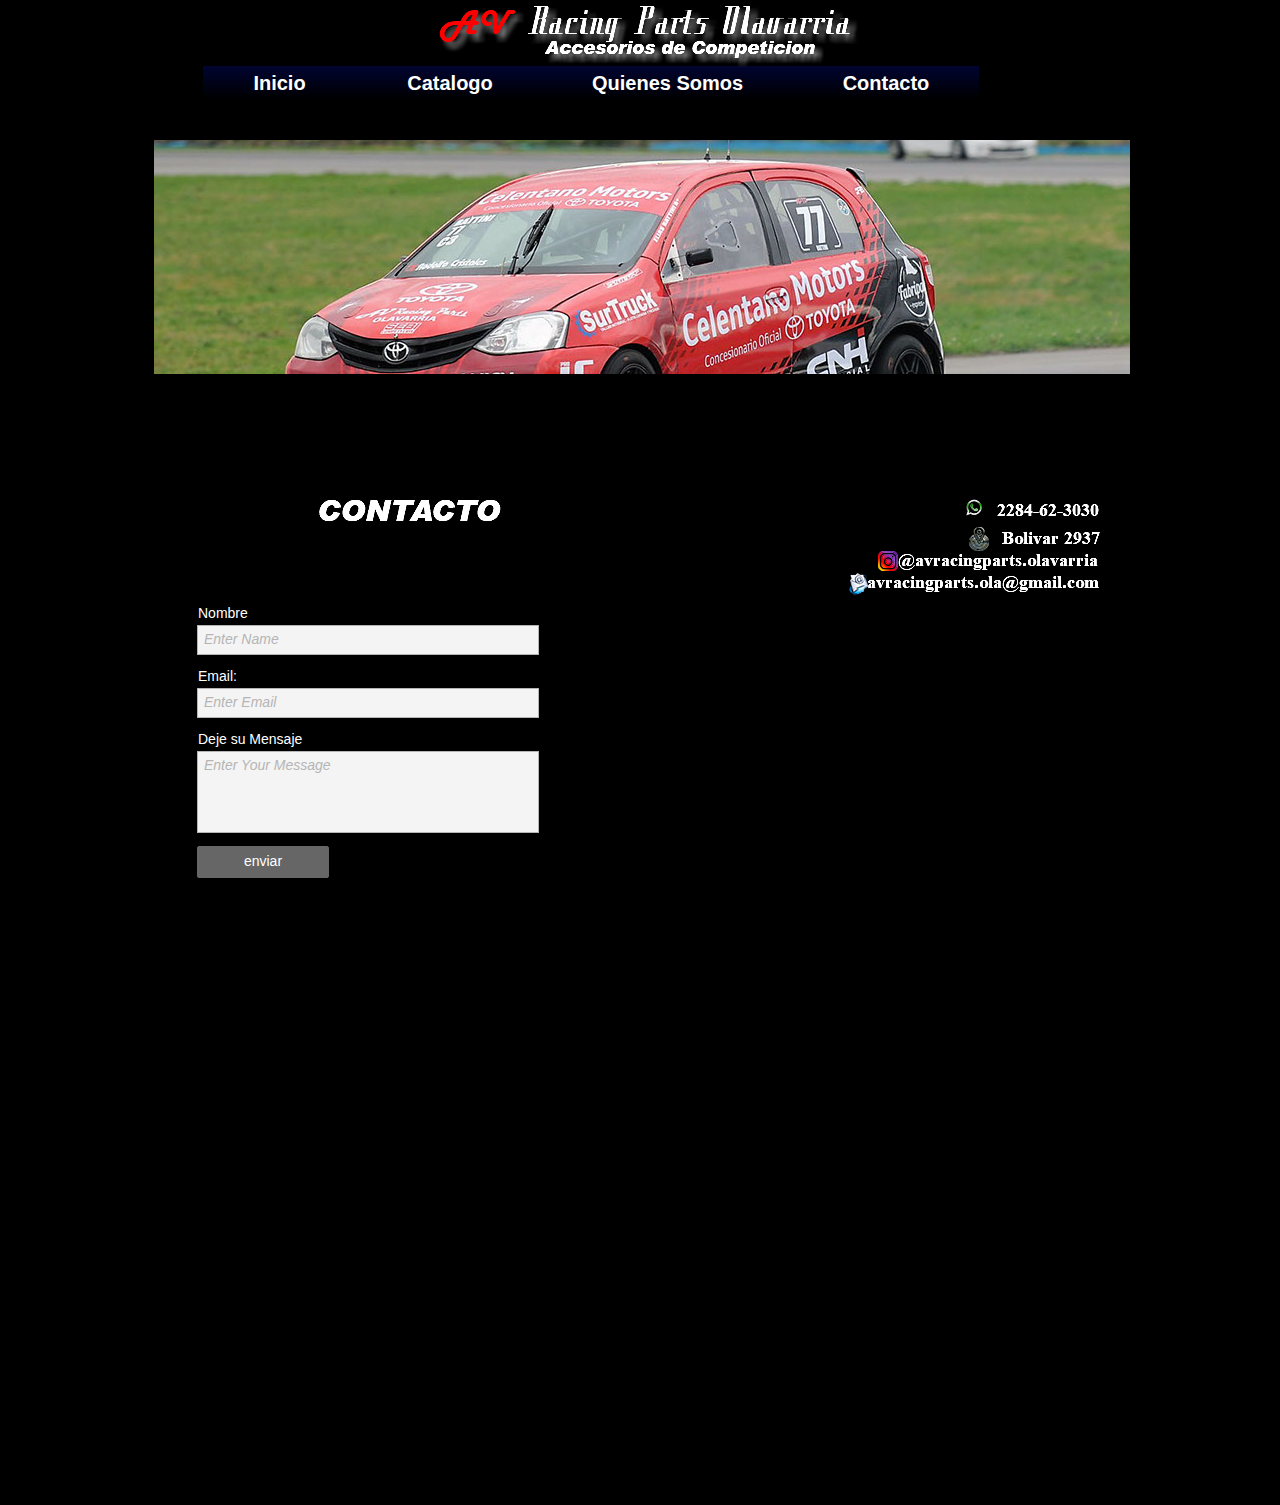
<file: contacto.html>
<!DOCTYPE html>
<html class="nojs html css_verticalspacer" lang="en-US">
 <head>

  <meta http-equiv="Content-type" content="text/html;charset=UTF-8"/>
  <meta name="generator" content="2018.1.1.386"/>
  
  <script type="text/javascript">
   // Update the 'nojs'/'js' class on the html node
document.documentElement.className = document.documentElement.className.replace(/\bnojs\b/g, 'js');

// Check that all required assets are uploaded and up-to-date
if(typeof Muse == "undefined") window.Muse = {}; window.Muse.assets = {"required":["museutils.js", "museconfig.js", "jquery.musemenu.js", "jquery.watch.js", "webpro.js", "require.js", "contacto.css"], "outOfDate":[]};
</script>
  
  <title>Contacto</title>
  <!-- CSS -->
  <link rel="stylesheet" type="text/css" href="css/site_global.css?crc=444006867"/>
  <link rel="stylesheet" type="text/css" href="css/master_a-master.css?crc=168649306"/>
  <link rel="stylesheet" type="text/css" href="css/contacto.css?crc=357547418" id="pagesheet"/>
  <!-- Other scripts -->
  <script type="text/javascript">
   var __adobewebfontsappname__ = "muse";
</script>
  <!-- JS includes -->
  <script src="https://webfonts.creativecloud.com/maven-pro:n9:all.js" type="text/javascript"></script>
  <!--[if lt IE 9]>
  <script src="scripts/html5shiv.js?crc=4241844378" type="text/javascript"></script>
  <![endif]-->
   </head>
 <body>

  <div class="clearfix" id="page"><!-- column -->
   <div class="clearfix colelem" id="pmenuu2226"><!-- group -->
    <nav class="MenuBar clearfix grpelem" id="menuu2226"><!-- horizontal box -->
     <div class="MenuItemContainer clearfix grpelem" id="u2234"><!-- vertical box -->
      <a class="nonblock nontext MenuItem MenuItemWithSubMenu clearfix colelem" id="u2237" href="index.html" data-href="page:U74"><!-- horizontal box --><div class="MenuItemLabel NoWrap clearfix grpelem" id="u2239-4"><!-- content --><p>Inicio</p></div></a>
     </div>
     <div class="MenuItemContainer clearfix grpelem" id="u2248"><!-- vertical box -->
      <a class="nonblock nontext MenuItem MenuItemWithSubMenu clearfix colelem" id="u2251" href="catalogo.html" data-href="page:U1109"><!-- horizontal box --><div class="MenuItemLabel NoWrap clearfix grpelem" id="u2253-4"><!-- content --><p>Catalogo</p></div></a>
     </div>
     <div class="MenuItemContainer clearfix grpelem" id="u2255"><!-- vertical box -->
      <a class="nonblock nontext MenuItem MenuItemWithSubMenu clearfix colelem" id="u2258" href="quienes-somos.html" data-href="page:U1139"><!-- horizontal box --><div class="MenuItemLabel NoWrap clearfix grpelem" id="u2260-4"><!-- content --><p>Quienes Somos</p></div></a>
     </div>
     <div class="MenuItemContainer clearfix grpelem" id="u2241"><!-- vertical box -->
      <a class="nonblock nontext MenuItem MenuItemWithSubMenu MuseMenuActive clearfix colelem" id="u2242" href="contacto.html" data-href="page:U1169"><!-- horizontal box --><div class="MenuItemLabel NoWrap clearfix grpelem" id="u2245-4"><!-- content --><p>Contacto</p></div></a>
     </div>
    </nav>
    <img class="grpelem" id="u14756-7" alt="AV Racing Parts Olavarria " width="519" height="96" src="images/u14756-7.png?crc=4190580653" data-IBE-flags="txtStyleSrc"/><!-- rasterized frame -->
    <img class="grpelem" id="u14759-4" alt="Accesorios de Competicion" width="287" height="32" src="images/u14759-4.png?crc=3761147509" data-IBE-flags="txtStyleSrc"/><!-- rasterized frame -->
   </div>
   <!-- m_editable region-id="editable-static-tag-U1424-BP_infinity" template="contacto.html" data-type="image" -->
   <div class="clip_frame colelem" id="u1424" data-muse-uid="U1424" data-muse-type="img_frame"><!-- image -->
    <img class="block" id="u1424_img" src="images/battinif6ros1-crop-u1424.jpg?crc=455218282" alt="" width="976" height="234" data-muse-src="images/battinif6ros1-crop-u1424.jpg?crc=455218282"/>
   </div>
   <!-- /m_editable -->
   <div class="clearfix colelem" id="pu1450-4"><!-- group -->
    <img class="grpelem" id="u1450-4" alt="CONTACTO" width="260" height="44" src="images/u1450-4.png?crc=97918734" data-IBE-flags="txtStyleSrc"/><!-- rasterized frame -->
    <img class="grpelem" id="u14673-4" alt="&nbsp;2284-62-3030" width="159" height="28" src="images/u14673-4.png?crc=118864563" data-IBE-flags="txtStyleSrc"/><!-- rasterized frame -->
    <!-- m_editable region-id="editable-static-tag-U14823-BP_infinity" template="contacto.html" data-type="image" -->
    <div class="clip_frame grpelem" id="u14823" data-muse-uid="U14823" data-muse-type="img_frame"><!-- image -->
     <img class="block" id="u14823_img" src="images/wha.png?crc=4201115796" alt="" width="30" height="17" data-muse-src="images/wha.png?crc=4201115796"/>
    </div>
    <!-- /m_editable -->
   </div>
   <div class="clearfix colelem" id="pu14676-4"><!-- group -->
    <img class="grpelem" id="u14676-4" alt="&nbsp;Bolivar 2937" width="159" height="22" src="images/u14676-4.png?crc=310109530" data-IBE-flags="txtStyleSrc"/><!-- rasterized frame -->
    <!-- m_editable region-id="editable-static-tag-U14856-BP_infinity" template="contacto.html" data-type="image" -->
    <div class="clip_frame grpelem" id="u14856" data-muse-uid="U14856" data-muse-type="img_frame"><!-- image -->
     <img class="block" id="u14856_img" src="images/logo%20lo.png?crc=3767095065" alt="" width="20" height="24" data-muse-src="images/logo%20lo.png?crc=3767095065"/>
    </div>
    <!-- /m_editable -->
   </div>
   <div class="clearfix colelem" id="pu14679-4"><!-- group -->
    <img class="grpelem" id="u14679-4" alt="&nbsp;@avracingparts.olavarria" width="223" height="22" src="images/u14679-4.png?crc=3839295444" data-IBE-flags="txtStyleSrc"/><!-- rasterized frame -->
    <!-- m_editable region-id="editable-static-tag-U14849-BP_infinity" template="contacto.html" data-type="image" -->
    <div class="clip_frame grpelem" id="u14849" data-muse-uid="U14849" data-muse-type="img_frame"><!-- image -->
     <img class="block" id="u14849_img" src="images/inst.png?crc=3809663337" alt="" width="20" height="20" data-muse-src="images/inst.png?crc=3809663337"/>
    </div>
    <!-- /m_editable -->
   </div>
   <div class="clearfix colelem" id="pu14682-4"><!-- group -->
    <img class="grpelem" id="u14682-4" alt="&nbsp;avracingparts.ola@gmail.com" width="259" height="22" src="images/u14682-4.png?crc=133142916" data-IBE-flags="txtStyleSrc"/><!-- rasterized frame -->
    <!-- m_editable region-id="editable-static-tag-U14842-BP_infinity" template="contacto.html" data-type="image" -->
    <div class="clip_frame grpelem" id="u14842" data-muse-uid="U14842" data-muse-type="img_frame"><!-- image -->
     <img class="block" id="u14842_img" src="images/correo%20email.png?crc=93701170" alt="" width="20" height="23" data-muse-src="images/correo%20email.png?crc=93701170"/>
    </div>
    <!-- /m_editable -->
   </div>
   <div class="clearfix colelem" id="pwidgetu1453"><!-- group -->
    <form class="form-grp clearfix grpelem" id="widgetu1453" method="post" enctype="multipart/form-data" action="scripts/form-u1453.php"><!-- none box -->
     <div class="fld-grp clearfix grpelem" id="widgetu1455" data-required="true"><!-- none box -->
      <!-- m_editable region-id="editable-static-tag-U1457-BP_infinity" template="contacto.html" data-type="html" data-ice-options="disableImageResize,link" -->
      <label class="fld-label actAsDiv clearfix grpelem" id="u1457-4" data-muse-uid="U1457" data-muse-type="txt_frame" for="widgetu1455_input"><!-- content --><span class="actAsPara">Nombre</span></label>
      <!-- /m_editable -->
      <span class="fld-input NoWrap actAsDiv clearfix grpelem" id="u1456-4"><!-- content --><input class="wrapped-input" type="text" spellcheck="false" id="widgetu1455_input" name="custom_U1455" tabindex="1"/><label class="wrapped-input fld-prompt" id="widgetu1455_prompt" for="widgetu1455_input"><span class="actAsPara">Enter Name</span></label></span>
     </div>
     <div class="fld-grp clearfix grpelem" id="widgetu1465" data-required="true" data-type="email"><!-- none box -->
      <!-- m_editable region-id="editable-static-tag-U1466-BP_infinity" template="contacto.html" data-type="html" data-ice-options="disableImageResize,link" -->
      <label class="fld-label actAsDiv clearfix grpelem" id="u1466-4" data-muse-uid="U1466" data-muse-type="txt_frame" for="widgetu1465_input"><!-- content --><span class="actAsPara">Email:</span></label>
      <!-- /m_editable -->
      <span class="fld-input NoWrap actAsDiv clearfix grpelem" id="u1468-4"><!-- content --><input class="wrapped-input" type="email" spellcheck="false" id="widgetu1465_input" name="Email" tabindex="2"/><label class="wrapped-input fld-prompt" id="widgetu1465_prompt" for="widgetu1465_input"><span class="actAsPara">Enter Email</span></label></span>
     </div>
     <!-- m_editable region-id="editable-static-tag-U1464-BP_infinity" template="contacto.html" data-type="html" data-ice-options="disableImageResize,link" -->
     <div class="clearfix grpelem" id="u1464-4" data-muse-uid="U1464" data-muse-type="txt_frame"><!-- content -->
      <p>Submitting Form...</p>
     </div>
     <!-- /m_editable -->
     <!-- m_editable region-id="editable-static-tag-U1459-BP_infinity" template="contacto.html" data-type="html" data-ice-options="disableImageResize,link" -->
     <div class="clearfix grpelem" id="u1459-4" data-muse-uid="U1459" data-muse-type="txt_frame"><!-- content -->
      <p>The server encountered an error.</p>
     </div>
     <!-- /m_editable -->
     <!-- m_editable region-id="editable-static-tag-U1469-BP_infinity" template="contacto.html" data-type="html" data-ice-options="disableImageResize,link" -->
     <div class="clearfix grpelem" id="u1469-4" data-muse-uid="U1469" data-muse-type="txt_frame"><!-- content -->
      <p>Form received.</p>
     </div>
     <!-- /m_editable -->
     <!-- m_editable region-id="editable-static-tag-U1454-BP_infinity" template="contacto.html" data-type="html" data-ice-options="disableImageResize,link,txtStyleTarget" -->
     <button class="submit-btn NoWrap rounded-corners clearfix grpelem" id="u1454-4" data-muse-uid="U1454" data-muse-type="txt_frame" data-IBE-flags="txtStyleSrc" type="submit" value="enviar" tabindex="4"><!-- content -->
      <div style="margin-top:-12px;height:12px;">
       <p>enviar</p>
      </div>
     </button>
     <!-- /m_editable -->
     <div class="fld-grp clearfix grpelem" id="widgetu1460" data-required="false"><!-- none box -->
      <!-- m_editable region-id="editable-static-tag-U1461-BP_infinity" template="contacto.html" data-type="html" data-ice-options="disableImageResize,link" -->
      <label class="fld-label actAsDiv clearfix grpelem" id="u1461-4" data-muse-uid="U1461" data-muse-type="txt_frame" for="widgetu1460_input"><!-- content --><span class="actAsPara">Deje su Mensaje</span></label>
      <!-- /m_editable -->
      <span class="fld-textarea actAsDiv clearfix grpelem" id="u1462-4"><!-- content --><textarea class="wrapped-input" id="widgetu1460_input" name="custom_U1460" tabindex="3"></textarea><label class="wrapped-input fld-prompt" id="widgetu1460_prompt" for="widgetu1460_input"><span class="actAsPara">Enter Your Message</span></label></span>
     </div>
    </form>
    <div class="size_fixed grpelem" id="u14661"><!-- custom html -->
     
<iframe class="actAsDiv" width="504" height="289" frameborder="0" scrolling="no" marginheight="0" marginwidth="0" src="https://maps.google.com/maps?f=q&amp;source=s_q&amp;hl=en&amp;q=bolivar%202934%20Olavarria%20Buenos%20Aires%20Argentina%20&amp;aq=0&amp;ie=UTF8&amp;t=p&amp;z=12&amp;iwloc=A&amp;output=embed"></iframe>

    </div>
   </div>
   <div class="colelem" id="u14656"><!-- custom html -->
    <!-- Start of Async Callbell Code -->
<script>
  window.callbellSettings = {
    token: "ngK4aVSqhRJx5UciRn71YUZn"
  };
</script>
<script>
  (function(){var w=window;var ic=w.callbell;if(typeof ic==="function"){ic('reattach_activator');ic('update',callbellSettings);}else{var d=document;var i=function(){i.c(arguments)};i.q=[];i.c=function(args){i.q.push(args)};w.Callbell=i;var l=function(){var s=d.createElement('script');s.type='text/javascript';s.async=true;s.src='https://dash.callbell.eu/include/'+window.callbellSettings.token+'.js';var x=d.getElementsByTagName('script')[0];x.parentNode.insertBefore(s,x);};if(w.attachEvent){w.attachEvent('onload',l);}else{w.addEventListener('load',l,false);}}})()
</script>
<!-- End of Async Callbell Code -->


   </div>
   <div class="verticalspacer" data-offset-top="1443" data-content-above-spacer="1443" data-content-below-spacer="61"></div>
  </div>
  <!-- Other scripts -->
  <script type="text/javascript">
   // Decide whether to suppress missing file error or not based on preference setting
var suppressMissingFileError = false
</script>
  <script type="text/javascript">
   window.Muse.assets.check=function(c){if(!window.Muse.assets.checked){window.Muse.assets.checked=!0;var b={},d=function(a,b){if(window.getComputedStyle){var c=window.getComputedStyle(a,null);return c&&c.getPropertyValue(b)||c&&c[b]||""}if(document.documentElement.currentStyle)return(c=a.currentStyle)&&c[b]||a.style&&a.style[b]||"";return""},a=function(a){if(a.match(/^rgb/))return a=a.replace(/\s+/g,"").match(/([\d\,]+)/gi)[0].split(","),(parseInt(a[0])<<16)+(parseInt(a[1])<<8)+parseInt(a[2]);if(a.match(/^\#/))return parseInt(a.substr(1),
16);return 0},f=function(f){for(var g=document.getElementsByTagName("link"),j=0;j<g.length;j++)if("text/css"==g[j].type){var l=(g[j].href||"").match(/\/?css\/([\w\-]+\.css)\?crc=(\d+)/);if(!l||!l[1]||!l[2])break;b[l[1]]=l[2]}g=document.createElement("div");g.className="version";g.style.cssText="display:none; width:1px; height:1px;";document.getElementsByTagName("body")[0].appendChild(g);for(j=0;j<Muse.assets.required.length;){var l=Muse.assets.required[j],k=l.match(/([\w\-\.]+)\.(\w+)$/),i=k&&k[1]?
k[1]:null,k=k&&k[2]?k[2]:null;switch(k.toLowerCase()){case "css":i=i.replace(/\W/gi,"_").replace(/^([^a-z])/gi,"_$1");g.className+=" "+i;i=a(d(g,"color"));k=a(d(g,"backgroundColor"));i!=0||k!=0?(Muse.assets.required.splice(j,1),"undefined"!=typeof b[l]&&(i!=b[l]>>>24||k!=(b[l]&16777215))&&Muse.assets.outOfDate.push(l)):j++;g.className="version";break;case "js":j++;break;default:throw Error("Unsupported file type: "+k);}}c?c().jquery!="1.8.3"&&Muse.assets.outOfDate.push("jquery-1.8.3.min.js"):Muse.assets.required.push("jquery-1.8.3.min.js");
g.parentNode.removeChild(g);if(Muse.assets.outOfDate.length||Muse.assets.required.length)g="Puede que determinados archivos falten en el servidor o sean incorrectos. Limpie la cache del navegador e inténtelo de nuevo. Si el problema persiste, póngase en contacto con el administrador del sitio web.",f&&Muse.assets.outOfDate.length&&(g+="\nOut of date: "+Muse.assets.outOfDate.join(",")),f&&Muse.assets.required.length&&(g+="\nMissing: "+Muse.assets.required.join(",")),suppressMissingFileError?(g+="\nUse SuppressMissingFileError key in AppPrefs.xml to show missing file error pop up.",console.log(g)):alert(g)};location&&location.search&&location.search.match&&location.search.match(/muse_debug/gi)?
setTimeout(function(){f(!0)},5E3):f()}};
var muse_init=function(){require.config({baseUrl:""});require(["jquery","museutils","whatinput","jquery.musemenu","webpro","jquery.watch"],function(c){var $ = c;$(document).ready(function(){try{
window.Muse.assets.check($);/* body */
Muse.Utils.transformMarkupToFixBrowserProblemsPreInit();/* body */
Muse.Utils.prepHyperlinks(true);/* body */
Muse.Utils.makeButtonsVisibleAfterSettingMinWidth();/* body */
Muse.Utils.initWidget('.MenuBar', ['#bp_infinity'], function(elem) { return $(elem).museMenu(); });/* unifiedNavBar */
Muse.Utils.initWidget('#widgetu1453', ['#bp_infinity'], function(elem) { return new WebPro.Widget.Form(elem, {validationEvent:'submit',errorStateSensitivity:'high',fieldWrapperClass:'fld-grp',formSubmittedClass:'frm-sub-st',formErrorClass:'frm-subm-err-st',formDeliveredClass:'frm-subm-ok-st',notEmptyClass:'non-empty-st',focusClass:'focus-st',invalidClass:'fld-err-st',requiredClass:'fld-err-st',ajaxSubmit:true}); });/* #widgetu1453 */
Muse.Utils.fullPage('#page');/* 100% height page */
Muse.Utils.showWidgetsWhenReady();/* body */
Muse.Utils.transformMarkupToFixBrowserProblems();/* body */
}catch(b){if(b&&"function"==typeof b.notify?b.notify():Muse.Assert.fail("Error calling selector function: "+b),false)throw b;}})})};

</script>
  <!-- RequireJS script -->
  <script src="scripts/require.js?crc=4177726516" type="text/javascript" async data-main="scripts/museconfig.js?crc=3936894949" onload="if (requirejs) requirejs.onError = function(requireType, requireModule) { if (requireType && requireType.toString && requireType.toString().indexOf && 0 <= requireType.toString().indexOf('#scripterror')) window.Muse.assets.check(); }" onerror="window.Muse.assets.check();"></script>
   </body>
</html>
</file>
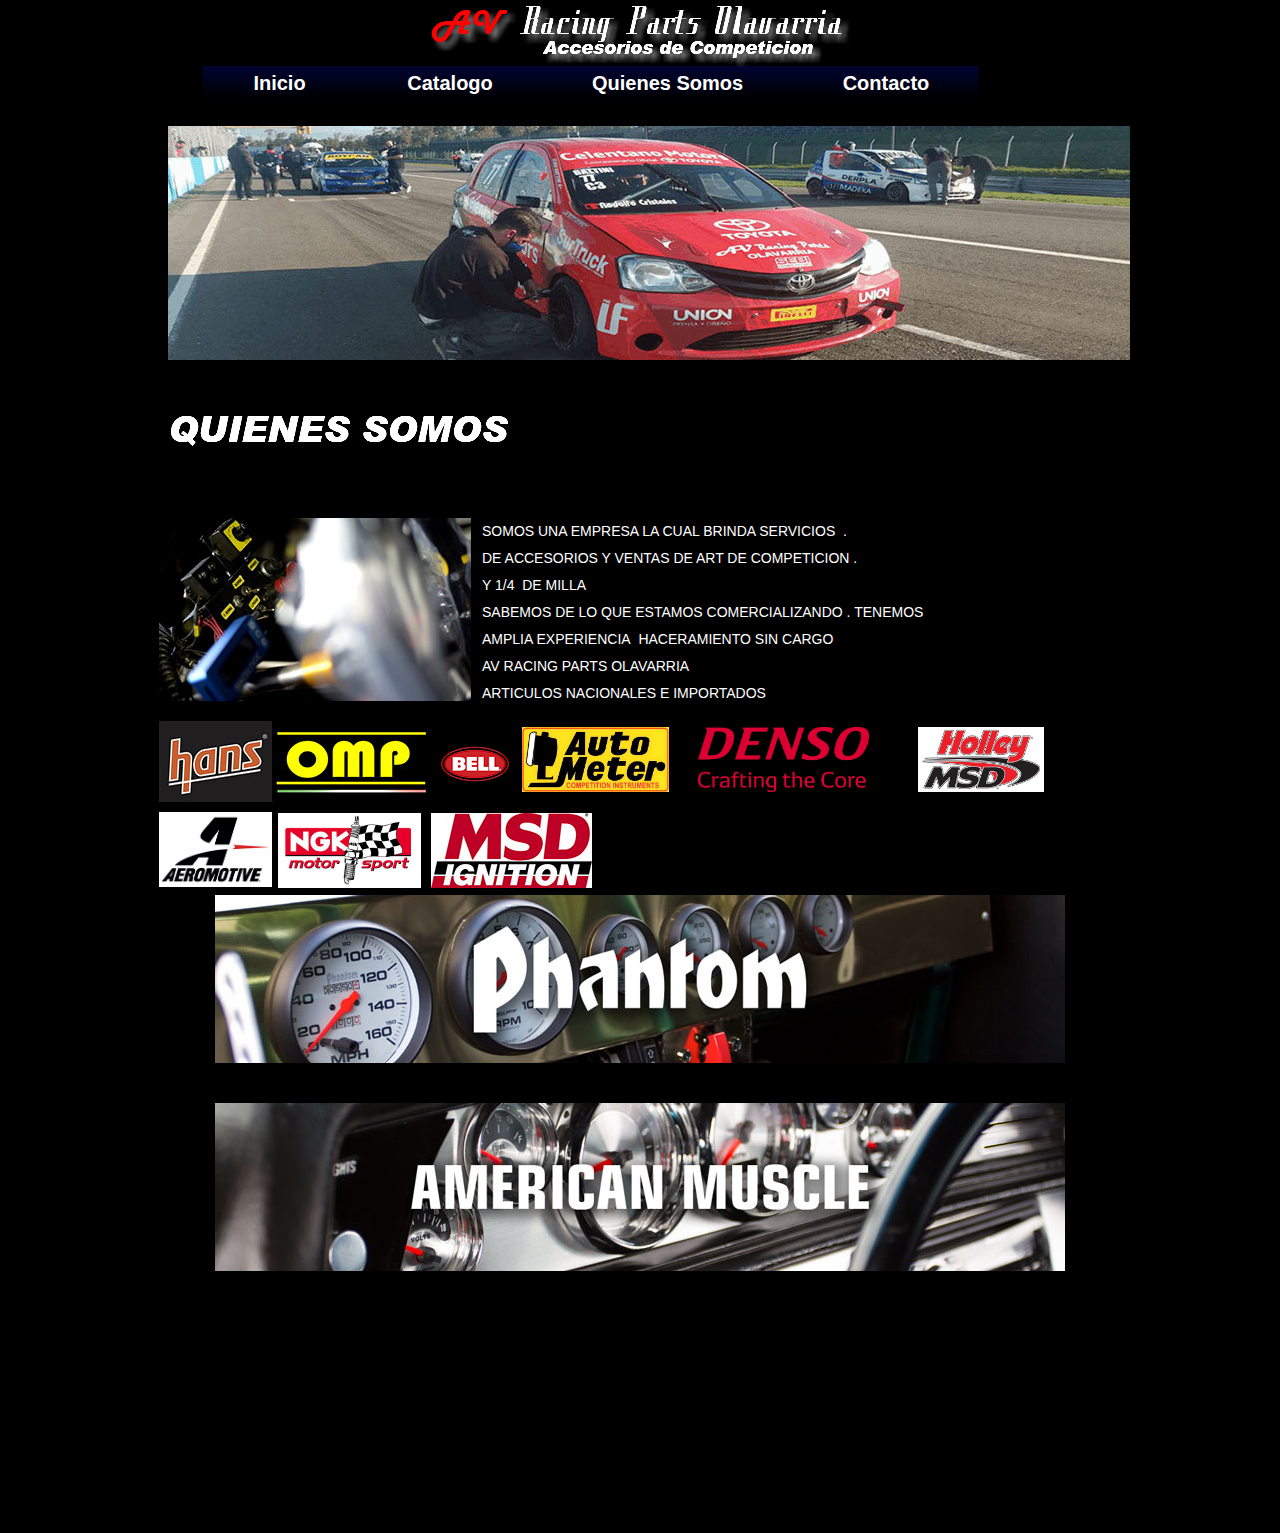
<file: quienes-somos.html>
<!DOCTYPE html>
<html class="nojs html css_verticalspacer" lang="en-US">
 <head>

  <meta http-equiv="Content-type" content="text/html;charset=UTF-8"/>
  <meta name="generator" content="2018.1.1.386"/>
  
  <script type="text/javascript">
   // Update the 'nojs'/'js' class on the html node
document.documentElement.className = document.documentElement.className.replace(/\bnojs\b/g, 'js');

// Check that all required assets are uploaded and up-to-date
if(typeof Muse == "undefined") window.Muse = {}; window.Muse.assets = {"required":["museutils.js", "museconfig.js", "jquery.musemenu.js", "jquery.watch.js", "require.js", "quienes-somos.css"], "outOfDate":[]};
</script>
  
  <title>Quienes Somos</title>
  <!-- CSS -->
  <link rel="stylesheet" type="text/css" href="css/site_global.css?crc=444006867"/>
  <link rel="stylesheet" type="text/css" href="css/master_a-master.css?crc=168649306"/>
  <link rel="stylesheet" type="text/css" href="css/quienes-somos.css?crc=511055510" id="pagesheet"/>
  <!-- IE-only CSS -->
  <!--[if lt IE 9]>
  <link rel="stylesheet" type="text/css" href="css/iefonts_quienes-somos.css?crc=12559730"/>
  <![endif]-->
  <!-- Other scripts -->
  <script type="text/javascript">
   var __adobewebfontsappname__ = "muse";
</script>
  <!-- JS includes -->
  <script src="https://webfonts.creativecloud.com/maven-pro:n9,n4:all.js" type="text/javascript"></script>
  <!--[if lt IE 9]>
  <script src="scripts/html5shiv.js?crc=4241844378" type="text/javascript"></script>
  <![endif]-->
   </head>
 <body>

  <div class="clearfix" id="page"><!-- column -->
   <div class="clearfix colelem" id="pmenuu2226"><!-- group -->
    <nav class="MenuBar clearfix grpelem" id="menuu2226"><!-- horizontal box -->
     <div class="MenuItemContainer clearfix grpelem" id="u2234"><!-- vertical box -->
      <a class="nonblock nontext MenuItem MenuItemWithSubMenu clearfix colelem" id="u2237" href="index.html" data-href="page:U74"><!-- horizontal box --><div class="MenuItemLabel NoWrap clearfix grpelem" id="u2239-4"><!-- content --><p>Inicio</p></div></a>
     </div>
     <div class="MenuItemContainer clearfix grpelem" id="u2248"><!-- vertical box -->
      <a class="nonblock nontext MenuItem MenuItemWithSubMenu clearfix colelem" id="u2251" href="catalogo.html" data-href="page:U1109"><!-- horizontal box --><div class="MenuItemLabel NoWrap clearfix grpelem" id="u2253-4"><!-- content --><p>Catalogo</p></div></a>
     </div>
     <div class="MenuItemContainer clearfix grpelem" id="u2255"><!-- vertical box -->
      <a class="nonblock nontext MenuItem MenuItemWithSubMenu MuseMenuActive clearfix colelem" id="u2258" href="quienes-somos.html" data-href="page:U1139"><!-- horizontal box --><div class="MenuItemLabel NoWrap clearfix grpelem" id="u2260-4"><!-- content --><p>Quienes Somos</p></div></a>
     </div>
     <div class="MenuItemContainer clearfix grpelem" id="u2241"><!-- vertical box -->
      <a class="nonblock nontext MenuItem MenuItemWithSubMenu clearfix colelem" id="u2242" href="contacto.html" data-href="page:U1169"><!-- horizontal box --><div class="MenuItemLabel NoWrap clearfix grpelem" id="u2245-4"><!-- content --><p>Contacto</p></div></a>
     </div>
    </nav>
    <img class="grpelem" id="u14762-4" alt="Accesorios de Competicion" width="287" height="32" src="images/u14762-4.png?crc=3761147509" data-IBE-flags="txtStyleSrc"/><!-- rasterized frame -->
    <img class="grpelem" id="u14765-7" alt="AV Racing Parts Olavarria " width="519" height="96" src="images/u14765-7.png?crc=4190580653" data-IBE-flags="txtStyleSrc"/><!-- rasterized frame -->
   </div>
   <!-- m_editable region-id="editable-static-tag-U1361-BP_infinity" template="quienes-somos.html" data-type="image" -->
   <div class="clip_frame colelem" id="u1361" data-muse-uid="U1361" data-muse-type="img_frame"><!-- image -->
    <img class="block" id="u1361_img" src="images/faja%201-crop-u1361.jpg?crc=290801777" alt="" width="962" height="234" data-muse-src="images/faja%201-crop-u1361.jpg?crc=290801777"/>
   </div>
   <!-- /m_editable -->
   <img class="colelem" id="u1408-4" alt="QUIENES SOMOS" width="555" height="51" src="images/u1408-4.png?crc=4117665016" data-IBE-flags="txtStyleSrc"/><!-- rasterized frame -->
   <div class="clearfix colelem" id="pu2004"><!-- group -->
    <!-- m_editable region-id="editable-static-tag-U2004-BP_infinity" template="quienes-somos.html" data-type="image" -->
    <div class="clip_frame clearfix grpelem" id="u2004" data-muse-uid="U2004" data-muse-type="img_frame"><!-- image -->
     <img class="position_content" id="u2004_img" src="images/55807.jpg?crc=17574176" alt="" width="312" height="208" data-muse-src="images/55807.jpg?crc=17574176"/>
    </div>
    <!-- /m_editable -->
    <!-- m_editable region-id="editable-static-tag-U2001-BP_infinity" template="quienes-somos.html" data-type="html" data-ice-options="disableImageResize,link,txtStyleTarget" -->
    <div class="clearfix grpelem" id="u2001-18" data-muse-uid="U2001" data-muse-type="txt_frame" data-IBE-flags="txtStyleSrc"><!-- content -->
     <p id="u2001-2">SOMOS UNA EMPRESA LA CUAL BRINDA SERVICIOS&nbsp; .</p>
     <p id="u2001-4">DE ACCESORIOS Y VENTAS DE ART DE COMPETICION .</p>
     <p id="u2001-6">Y 1/4&nbsp; DE MILLA</p>
     <p><span id="u2001-7">SABEMOS DE LO QUE ESTAMOS COMERCIALIZANDO .</span> <span id="u2001-9">TENEMOS</span></p>
     <p id="u2001-12">AMPLIA EXPERIENCIA&nbsp; HACERAMIENTO SIN CARGO</p>
     <p id="u2001-14">AV RACING PARTS OLAVARRIA</p>
     <p id="u2001-16">ARTICULOS NACIONALES E IMPORTADOS</p>
    </div>
    <!-- /m_editable -->
   </div>
   <div class="clearfix colelem" id="pu2344"><!-- group -->
    <!-- m_editable region-id="editable-static-tag-U2344-BP_infinity" template="quienes-somos.html" data-type="image" -->
    <div class="clip_frame grpelem" id="u2344" data-muse-uid="U2344" data-muse-type="img_frame"><!-- image -->
     <img class="block" id="u2344_img" src="images/oip%20(1).jpg?crc=3778568611" alt="" width="114" height="81" data-muse-src="images/oip%20(1).jpg?crc=3778568611"/>
    </div>
    <!-- /m_editable -->
    <!-- m_editable region-id="editable-static-tag-U2354-BP_infinity" template="quienes-somos.html" data-type="image" -->
    <div class="clip_frame grpelem" id="u2354" data-muse-uid="U2354" data-muse-type="img_frame"><!-- image -->
     <img class="block" id="u2354_img" src="images/logo.jpg?crc=3789675999" alt="" width="156" height="80" data-muse-src="images/logo.jpg?crc=3789675999"/>
    </div>
    <!-- /m_editable -->
    <!-- m_editable region-id="editable-static-tag-U2364-BP_infinity" template="quienes-somos.html" data-type="image" -->
    <div class="clip_frame grpelem" id="u2364" data-muse-uid="U2364" data-muse-type="img_frame"><!-- image -->
     <img class="block" id="u2364_img" src="images/r%20(1).png?crc=184355954" alt="" width="74" height="74" data-muse-src="images/r%20(1).png?crc=184355954"/>
    </div>
    <!-- /m_editable -->
    <!-- m_editable region-id="editable-static-tag-U2374-BP_infinity" template="quienes-somos.html" data-type="image" -->
    <div class="clip_frame grpelem" id="u2374" data-muse-uid="U2374" data-muse-type="img_frame"><!-- image -->
     <img class="block" id="u2374_img" src="images/autometerlogo%20(2).jpg?crc=59852887" alt="" width="147" height="65" data-muse-src="images/autometerlogo%20(2).jpg?crc=59852887"/>
    </div>
    <!-- /m_editable -->
    <!-- m_editable region-id="editable-static-tag-U2381-BP_infinity" template="quienes-somos.html" data-type="image" -->
    <div class="clip_frame grpelem" id="u2381" data-muse-uid="U2381" data-muse-type="img_frame"><!-- image -->
     <img class="block" id="u2381_img" src="images/denso172x66.png?crc=3896074205" alt="" width="171" height="65" data-muse-src="images/denso172x66.png?crc=3896074205"/>
    </div>
    <!-- /m_editable -->
    <!-- m_editable region-id="editable-static-tag-U2388-BP_infinity" template="quienes-somos.html" data-type="image" -->
    <div class="clip_frame grpelem" id="u2388" data-muse-uid="U2388" data-muse-type="img_frame"><!-- image -->
     <img class="block" id="u2388_img" src="images/holley.jpg?crc=3886264829" alt="" width="126" height="65" data-muse-src="images/holley.jpg?crc=3886264829"/>
    </div>
    <!-- /m_editable -->
   </div>
   <div class="clearfix colelem" id="pu2395"><!-- group -->
    <!-- m_editable region-id="editable-static-tag-U2395-BP_infinity" template="quienes-somos.html" data-type="image" -->
    <div class="clip_frame grpelem" id="u2395" data-muse-uid="U2395" data-muse-type="img_frame"><!-- image -->
     <img class="block" id="u2395_img" src="images/aero%20motive.png?crc=3786044959" alt="" width="113" height="75" data-muse-src="images/aero%20motive.png?crc=3786044959"/>
    </div>
    <!-- /m_editable -->
    <!-- m_editable region-id="editable-static-tag-U2405-BP_infinity" template="quienes-somos.html" data-type="image" -->
    <div class="clip_frame grpelem" id="u2405" data-muse-uid="U2405" data-muse-type="img_frame"><!-- image -->
     <img class="block" id="u2405_img" src="images/ngk%20bujias.jpg?crc=4044946498" alt="" width="143" height="75" data-muse-src="images/ngk%20bujias.jpg?crc=4044946498"/>
    </div>
    <!-- /m_editable -->
    <!-- m_editable region-id="editable-static-tag-U2415-BP_infinity" template="quienes-somos.html" data-type="image" -->
    <div class="clip_frame grpelem" id="u2415" data-muse-uid="U2415" data-muse-type="img_frame"><!-- image -->
     <img class="block" id="u2415_img" src="images/msd%20ignition.jpg?crc=296273317" alt="" width="161" height="75" data-muse-src="images/msd%20ignition.jpg?crc=296273317"/>
    </div>
    <!-- /m_editable -->
   </div>
   <!-- m_editable region-id="editable-static-tag-U7213-BP_infinity" template="quienes-somos.html" data-type="image" -->
   <div class="clip_frame colelem" id="u7213" data-muse-uid="U7213" data-muse-type="img_frame"><!-- image -->
    <img class="block" id="u7213_img" src="images/phantom850.jpg?crc=199147513" alt="" width="850" height="168" data-muse-src="images/phantom850.jpg?crc=199147513"/>
   </div>
   <!-- /m_editable -->
   <!-- m_editable region-id="editable-static-tag-U7223-BP_infinity" template="quienes-somos.html" data-type="image" -->
   <div class="clip_frame colelem" id="u7223" data-muse-uid="U7223" data-muse-type="img_frame"><!-- image -->
    <img class="block" id="u7223_img" src="images/american-muscle850.jpg?crc=492864759" alt="" width="850" height="168" data-muse-src="images/american-muscle850.jpg?crc=492864759"/>
   </div>
   <!-- /m_editable -->
   <div class="colelem" id="u14651"><!-- custom html -->
    <!-- Start of Async Callbell Code -->
<script>
  window.callbellSettings = {
    token: "ngK4aVSqhRJx5UciRn71YUZn"
  };
</script>
<script>
  (function(){var w=window;var ic=w.callbell;if(typeof ic==="function"){ic('reattach_activator');ic('update',callbellSettings);}else{var d=document;var i=function(){i.c(arguments)};i.q=[];i.c=function(args){i.q.push(args)};w.Callbell=i;var l=function(){var s=d.createElement('script');s.type='text/javascript';s.async=true;s.src='https://dash.callbell.eu/include/'+window.callbellSettings.token+'.js';var x=d.getElementsByTagName('script')[0];x.parentNode.insertBefore(s,x);};if(w.attachEvent){w.attachEvent('onload',l);}else{w.addEventListener('load',l,false);}}})()
</script>
<!-- End of Async Callbell Code -->


   </div>
   <div class="verticalspacer" data-offset-top="1470" data-content-above-spacer="1470" data-content-below-spacer="62"></div>
  </div>
  <!-- Other scripts -->
  <script type="text/javascript">
   // Decide whether to suppress missing file error or not based on preference setting
var suppressMissingFileError = false
</script>
  <script type="text/javascript">
   window.Muse.assets.check=function(c){if(!window.Muse.assets.checked){window.Muse.assets.checked=!0;var b={},d=function(a,b){if(window.getComputedStyle){var c=window.getComputedStyle(a,null);return c&&c.getPropertyValue(b)||c&&c[b]||""}if(document.documentElement.currentStyle)return(c=a.currentStyle)&&c[b]||a.style&&a.style[b]||"";return""},a=function(a){if(a.match(/^rgb/))return a=a.replace(/\s+/g,"").match(/([\d\,]+)/gi)[0].split(","),(parseInt(a[0])<<16)+(parseInt(a[1])<<8)+parseInt(a[2]);if(a.match(/^\#/))return parseInt(a.substr(1),
16);return 0},f=function(f){for(var g=document.getElementsByTagName("link"),j=0;j<g.length;j++)if("text/css"==g[j].type){var l=(g[j].href||"").match(/\/?css\/([\w\-]+\.css)\?crc=(\d+)/);if(!l||!l[1]||!l[2])break;b[l[1]]=l[2]}g=document.createElement("div");g.className="version";g.style.cssText="display:none; width:1px; height:1px;";document.getElementsByTagName("body")[0].appendChild(g);for(j=0;j<Muse.assets.required.length;){var l=Muse.assets.required[j],k=l.match(/([\w\-\.]+)\.(\w+)$/),i=k&&k[1]?
k[1]:null,k=k&&k[2]?k[2]:null;switch(k.toLowerCase()){case "css":i=i.replace(/\W/gi,"_").replace(/^([^a-z])/gi,"_$1");g.className+=" "+i;i=a(d(g,"color"));k=a(d(g,"backgroundColor"));i!=0||k!=0?(Muse.assets.required.splice(j,1),"undefined"!=typeof b[l]&&(i!=b[l]>>>24||k!=(b[l]&16777215))&&Muse.assets.outOfDate.push(l)):j++;g.className="version";break;case "js":j++;break;default:throw Error("Unsupported file type: "+k);}}c?c().jquery!="1.8.3"&&Muse.assets.outOfDate.push("jquery-1.8.3.min.js"):Muse.assets.required.push("jquery-1.8.3.min.js");
g.parentNode.removeChild(g);if(Muse.assets.outOfDate.length||Muse.assets.required.length)g="Puede que determinados archivos falten en el servidor o sean incorrectos. Limpie la cache del navegador e inténtelo de nuevo. Si el problema persiste, póngase en contacto con el administrador del sitio web.",f&&Muse.assets.outOfDate.length&&(g+="\nOut of date: "+Muse.assets.outOfDate.join(",")),f&&Muse.assets.required.length&&(g+="\nMissing: "+Muse.assets.required.join(",")),suppressMissingFileError?(g+="\nUse SuppressMissingFileError key in AppPrefs.xml to show missing file error pop up.",console.log(g)):alert(g)};location&&location.search&&location.search.match&&location.search.match(/muse_debug/gi)?
setTimeout(function(){f(!0)},5E3):f()}};
var muse_init=function(){require.config({baseUrl:""});require(["jquery","museutils","whatinput","jquery.musemenu","jquery.watch"],function(c){var $ = c;$(document).ready(function(){try{
window.Muse.assets.check($);/* body */
Muse.Utils.transformMarkupToFixBrowserProblemsPreInit();/* body */
Muse.Utils.prepHyperlinks(true);/* body */
Muse.Utils.makeButtonsVisibleAfterSettingMinWidth();/* body */
Muse.Utils.initWidget('.MenuBar', ['#bp_infinity'], function(elem) { return $(elem).museMenu(); });/* unifiedNavBar */
Muse.Utils.fullPage('#page');/* 100% height page */
Muse.Utils.showWidgetsWhenReady();/* body */
Muse.Utils.transformMarkupToFixBrowserProblems();/* body */
}catch(b){if(b&&"function"==typeof b.notify?b.notify():Muse.Assert.fail("Error calling selector function: "+b),false)throw b;}})})};

</script>
  <!-- RequireJS script -->
  <script src="scripts/require.js?crc=4177726516" type="text/javascript" async data-main="scripts/museconfig.js?crc=3936894949" onload="if (requirejs) requirejs.onError = function(requireType, requireModule) { if (requireType && requireType.toString && requireType.toString().indexOf && 0 <= requireType.toString().indexOf('#scripterror')) window.Muse.assets.check(); }" onerror="window.Muse.assets.check();"></script>
   </body>
</html>
</file>
<file: css/site_global.css>
html{min-height:100%;min-width:100%;-ms-text-size-adjust:none;}body,div,dl,dt,dd,ul,ol,li,nav,h1,h2,h3,h4,h5,h6,pre,code,form,fieldset,legend,input,button,textarea,p,blockquote,th,td,a{margin:0px;padding:0px;border-width:0px;border-style:solid;border-color:transparent;-webkit-transform-origin:left top;-ms-transform-origin:left top;-o-transform-origin:left top;transform-origin:left top;background-repeat:no-repeat;}button.submit-btn{-moz-box-sizing:content-box;-webkit-box-sizing:content-box;box-sizing:content-box;}.transition{-webkit-transition-property:background-image,background-position,background-color,border-color,border-radius,color,font-size,font-style,font-weight,letter-spacing,line-height,text-align,box-shadow,text-shadow,opacity;transition-property:background-image,background-position,background-color,border-color,border-radius,color,font-size,font-style,font-weight,letter-spacing,line-height,text-align,box-shadow,text-shadow,opacity;}.transition *{-webkit-transition:inherit;transition:inherit;}table{border-collapse:collapse;border-spacing:0px;}fieldset,img{border:0px;border-style:solid;-webkit-transform-origin:left top;-ms-transform-origin:left top;-o-transform-origin:left top;transform-origin:left top;}address,caption,cite,code,dfn,em,strong,th,var,optgroup{font-style:inherit;font-weight:inherit;}del,ins{text-decoration:none;}li{list-style:none;}caption,th{text-align:left;}h1,h2,h3,h4,h5,h6{font-size:100%;font-weight:inherit;}input,button,textarea,select,optgroup,option{font-family:inherit;font-size:inherit;font-style:inherit;font-weight:inherit;}.form-grp input,.form-grp textarea{-webkit-appearance:none;-webkit-border-radius:0;}body{font-family:Arial, Helvetica Neue, Helvetica, sans-serif;text-align:left;font-size:14px;line-height:17px;word-wrap:break-word;text-rendering:optimizeLegibility;-moz-font-feature-settings:'liga';-ms-font-feature-settings:'liga';-webkit-font-feature-settings:'liga';font-feature-settings:'liga';}a:link{color:#0000FF;text-decoration:underline;}a:visited{color:#800080;text-decoration:underline;}a:hover{color:#0000FF;text-decoration:underline;}a:active{color:#EE0000;text-decoration:underline;}a.nontext{color:black;text-decoration:none;font-style:normal;font-weight:normal;}.normal_text{color:#000000;direction:ltr;font-family:Arial, Helvetica Neue, Helvetica, sans-serif;font-size:14px;font-style:normal;font-weight:normal;letter-spacing:0px;line-height:17px;text-align:left;text-decoration:none;text-indent:0px;text-transform:none;vertical-align:0px;padding:0px;}.list0 li:before{position:absolute;right:100%;letter-spacing:0px;text-decoration:none;font-weight:normal;font-style:normal;}.rtl-list li:before{right:auto;left:100%;}.nls-None > li:before,.nls-None .list3 > li:before,.nls-None .list6 > li:before{margin-right:6px;content:'•';}.nls-None .list1 > li:before,.nls-None .list4 > li:before,.nls-None .list7 > li:before{margin-right:6px;content:'○';}.nls-None,.nls-None .list1,.nls-None .list2,.nls-None .list3,.nls-None .list4,.nls-None .list5,.nls-None .list6,.nls-None .list7,.nls-None .list8{padding-left:34px;}.nls-None.rtl-list,.nls-None .list1.rtl-list,.nls-None .list2.rtl-list,.nls-None .list3.rtl-list,.nls-None .list4.rtl-list,.nls-None .list5.rtl-list,.nls-None .list6.rtl-list,.nls-None .list7.rtl-list,.nls-None .list8.rtl-list{padding-left:0px;padding-right:34px;}.nls-None .list2 > li:before,.nls-None .list5 > li:before,.nls-None .list8 > li:before{margin-right:6px;content:'-';}.nls-None.rtl-list > li:before,.nls-None .list1.rtl-list > li:before,.nls-None .list2.rtl-list > li:before,.nls-None .list3.rtl-list > li:before,.nls-None .list4.rtl-list > li:before,.nls-None .list5.rtl-list > li:before,.nls-None .list6.rtl-list > li:before,.nls-None .list7.rtl-list > li:before,.nls-None .list8.rtl-list > li:before{margin-right:0px;margin-left:6px;}.TabbedPanelsTab{white-space:nowrap;}.MenuBar .MenuBarView,.MenuBar .SubMenuView{display:block;list-style:none;}.MenuBar .SubMenu{display:none;position:absolute;}.NoWrap{white-space:nowrap;word-wrap:normal;}.rootelem{margin-left:auto;margin-right:auto;}.colelem{display:inline;float:left;clear:both;}.clearfix:after{content:"\0020";visibility:hidden;display:block;height:0px;clear:both;}*:first-child+html .clearfix{zoom:1;}.clip_frame{overflow:hidden;}.popup_anchor{position:relative;width:0px;height:0px;}.allow_click_through *{pointer-events:auto;}.popup_element{z-index:100000;}.svg{display:block;vertical-align:top;}span.wrap{content:'';clear:left;display:block;}span.actAsInlineDiv{display:inline-block;}.position_content,.excludeFromNormalFlow{float:left;}.preload_images{position:absolute;overflow:hidden;left:-9999px;top:-9999px;height:1px;width:1px;}.preload{height:1px;width:1px;}.animateStates{-webkit-transition:0.3s ease-in-out;-moz-transition:0.3s ease-in-out;-o-transition:0.3s ease-in-out;transition:0.3s ease-in-out;}[data-whatinput="mouse"] *:focus,[data-whatinput="touch"] *:focus,input:focus,textarea:focus{outline:none;}textarea{resize:none;overflow:auto;}.allow_click_through,.fld-prompt{pointer-events:none;}.wrapped-input{position:absolute;top:0px;left:0px;background:transparent;border:none;}.submit-btn{z-index:50000;cursor:pointer;}.anchor_item{width:22px;height:18px;}.MenuBar .SubMenuVisible,.MenuBarVertical .SubMenuVisible,.MenuBar .SubMenu .SubMenuVisible,.popup_element.Active,span.actAsPara,.actAsDiv,a.nonblock.nontext,img.block{display:block;}.widget_invisible,.js .invi,.js .mse_pre_init{visibility:hidden;}.ose_ei{visibility:hidden;z-index:0;}.no_vert_scroll{overflow-y:hidden;}.always_vert_scroll{overflow-y:scroll;}.always_horz_scroll{overflow-x:scroll;}.fullscreen{overflow:hidden;left:0px;top:0px;position:fixed;height:100%;width:100%;-moz-box-sizing:border-box;-webkit-box-sizing:border-box;-ms-box-sizing:border-box;box-sizing:border-box;}.fullwidth{position:absolute;}.borderbox{-moz-box-sizing:border-box;-webkit-box-sizing:border-box;-ms-box-sizing:border-box;box-sizing:border-box;}.scroll_wrapper{position:absolute;overflow:auto;left:0px;right:0px;top:0px;bottom:0px;padding-top:0px;padding-bottom:0px;margin-top:0px;margin-bottom:0px;}.browser_width > *{position:absolute;left:0px;right:0px;}.grpelem,.accordion_wrapper{display:inline;float:left;}.fld-checkbox input[type=checkbox],.fld-radiobutton input[type=radio]{position:absolute;overflow:hidden;clip:rect(0px, 0px, 0px, 0px);height:1px;width:1px;margin:-1px;padding:0px;border:0px;}.fld-checkbox input[type=checkbox] + label,.fld-radiobutton input[type=radio] + label{display:inline-block;background-repeat:no-repeat;cursor:pointer;float:left;width:100%;height:100%;}.pointer_cursor,.fld-recaptcha-mode,.fld-recaptcha-refresh,.fld-recaptcha-help{cursor:pointer;}p,h1,h2,h3,h4,h5,h6,ol,ul,span.actAsPara{max-height:1000000px;}.superscript{vertical-align:super;font-size:66%;line-height:0px;}.subscript{vertical-align:sub;font-size:66%;line-height:0px;}.horizontalSlideShow{-ms-touch-action:pan-y;touch-action:pan-y;}.verticalSlideShow{-ms-touch-action:pan-x;touch-action:pan-x;}.colelem100,.verticalspacer{clear:both;}.list0 li,.MenuBar .MenuItemContainer,.SlideShowContentPanel .fullscreen img,.css_verticalspacer .verticalspacer{position:relative;}.popup_element.Inactive,.js .disn,.js .an_invi,.hidden,.breakpoint{display:none;}#muse_css_mq{position:absolute;display:none;background-color:#FFFFFE;}.fluid_height_spacer{width:0.01px;}.muse_check_css{display:none;position:fixed;}@media screen and (-webkit-min-device-pixel-ratio:0){body{text-rendering:auto;}}
</file>
<file: css/master_a-master.css>
#menuu2226{background:-webkit-gradient(linear, center top, center bottom, from(#000430),color-stop(100%, #000000));background:-webkit-linear-gradient(top,#000430 ,#000000 100%);background:linear-gradient(to bottom,#000430 ,#000000 100%);filter:progid:DXImageTransform.Microsoft.gradient(startColorstr=#FF000430, endColorstr=#FF000000, GradientType=0);-ms-filter:"progid:DXImageTransform.Microsoft.gradient(startColorstr='#FF000430', endColorstr='#FF000000', GradientType=0)";border-width:0px;border-color:transparent;}#u2234,#u2237{background-color:transparent;}#u2239-4{border-width:0px;border-color:transparent;background-color:transparent;color:#FFFFFF;line-height:24px;text-align:center;font-size:20px;font-family:maven-pro, sans-serif;font-weight:900;}#u2237:hover #u2239-4 p{color:#F15A24;visibility:inherit;}#u2248,#u2251{background-color:transparent;}#u2253-4{border-width:0px;border-color:transparent;background-color:transparent;color:#FFFFFF;line-height:24px;text-align:center;font-size:20px;font-family:maven-pro, sans-serif;font-weight:900;}#u2251:hover #u2253-4 p{color:#F15A24;visibility:inherit;}#u2251:active #u2253-4 p{color:#F15A24;visibility:inherit;}#u2255,#u2258{background-color:transparent;}#u2260-4{border-width:0px;border-color:transparent;background-color:transparent;color:#FFFFFF;line-height:24px;text-align:center;font-size:20px;font-family:maven-pro, sans-serif;font-weight:900;}#u2258:hover #u2260-4 p{color:#F15A24;visibility:inherit;}#u2258:active #u2260-4 p{color:#F15A24;visibility:inherit;}#u2241,#u2242{background-color:transparent;}#u2245-4{border-width:0px;border-color:transparent;background-color:transparent;color:#FFFFFF;line-height:24px;text-align:center;font-size:20px;font-family:maven-pro, sans-serif;font-weight:900;}#u2242:hover #u2245-4 p{color:#F15A24;visibility:inherit;}#u2242:active #u2245-4 p{color:#F15A24;visibility:inherit;}#u2237.MuseMenuActive #u2239-4 p,#u2251.MuseMenuActive #u2253-4 p,#u2258.MuseMenuActive #u2260-4 p,#u2242.MuseMenuActive #u2245-4 p{color:#FFFFFF;visibility:inherit;}.MenuItem{cursor:pointer;}
</file>
<file: css/index.css>
.version.index{color:#0000E3;background-color:#CA5495;}#muse_css_mq{background-color:#FFFFFF;}#page{z-index:1;width:1020px;min-height:3603px;background-image:none;border-width:0px;border-color:#000000;background-color:#000000;padding-bottom:18px;margin-left:auto;margin-right:auto;}#ppmenuu2226{z-index:0;width:0.01px;padding-bottom:0px;margin-right:-10000px;margin-left:-164px;}#pmenuu2226{z-index:163;width:0.01px;}#menuu2226{z-index:163;width:776px;height:34px;position:relative;margin-right:-10000px;margin-top:66px;left:237px;}#u2234{width:153px;min-height:34px;position:relative;margin-right:-10000px;}#u2237{width:153px;padding-bottom:10px;position:relative;}#u2239-4{width:55px;min-height:24px;position:relative;margin-right:-10000px;top:5px;left:49px;}#u2237:hover #u2239-4{padding-top:0px;padding-bottom:0px;min-height:24px;width:55px;margin:0px -10000px 0px 0px;}#u2248{width:184px;min-height:34px;position:relative;margin-right:-10000px;left:155px;}#u2251{width:184px;padding-bottom:10px;position:relative;}#u2251:hover{width:184px;min-height:0px;margin:0px;}#u2251:active{width:184px;min-height:0px;margin:0px;}#u2253-4{width:86px;min-height:24px;position:relative;margin-right:-10000px;top:5px;left:49px;}#u2251:hover #u2253-4{padding-top:0px;padding-bottom:0px;min-height:24px;width:86px;margin:0px -10000px 0px 0px;}#u2251:active #u2253-4{padding-top:0px;padding-bottom:0px;min-height:24px;width:86px;margin:0px -10000px 0px 0px;}#u2255{width:248px;min-height:34px;position:relative;margin-right:-10000px;left:341px;}#u2258{width:248px;padding-bottom:10px;position:relative;}#u2258:hover{width:248px;min-height:0px;margin:0px;}#u2258:active{width:248px;min-height:0px;margin:0px;}#u2260-4{width:151px;min-height:24px;position:relative;margin-right:-10000px;top:5px;left:48px;}#u2258:hover #u2260-4{padding-top:0px;padding-bottom:0px;min-height:24px;width:151px;margin:0px -10000px 0px 0px;}#u2258:active #u2260-4{padding-top:0px;padding-bottom:0px;min-height:24px;width:151px;margin:0px -10000px 0px 0px;}#u2241{width:185px;min-height:34px;position:relative;margin-right:-10000px;left:591px;}#u2242{width:185px;padding-bottom:10px;position:relative;}#u2242:hover{width:185px;min-height:0px;margin:0px;}#u2242:active{width:185px;min-height:0px;margin:0px;}#u2245-4{width:88px;min-height:24px;position:relative;margin-right:-10000px;top:5px;left:48px;}#u2242:hover #u2245-4{padding-top:0px;padding-bottom:0px;min-height:24px;width:88px;margin:0px -10000px 0px 0px;}#u2242:active #u2245-4{padding-top:0px;padding-bottom:0px;min-height:24px;width:88px;margin:0px -10000px 0px 0px;}#u725{z-index:188;min-height:643px;background-color:#000000;}#u725_align_to_page{margin-left:auto;margin-right:auto;position:relative;width:1020px;left:-100px;}#u726{z-index:189;width:1020px;opacity:1;-ms-filter:"progid:DXImageTransform.Microsoft.Alpha(Opacity=100)";filter:alpha(opacity=100);padding-bottom:691px;margin-bottom:-183px;position:relative;margin-right:-10000px;margin-top:62px;left:100px;background:#232323 url("../images/portada%20principal-u726-fr.png?crc=220612303") no-repeat center center;background-color:rgba(0,0,0,0.86);}#menuu730{z-index:190;width:776px;height:34px;background:-webkit-gradient(linear, center top, center bottom, from(#070024),color-stop(100%, #000000));background:-webkit-linear-gradient(top,#070024 ,#000000 100%);background:linear-gradient(to bottom,#070024 ,#000000 100%);filter:progid:DXImageTransform.Microsoft.gradient(startColorstr=#FF070024, endColorstr=#FF000000, GradientType=0);-ms-filter:"progid:DXImageTransform.Microsoft.gradient(startColorstr='#FF070024', endColorstr='#FF000000', GradientType=0)";border-width:0px;border-color:transparent;position:relative;margin-right:-10000px;margin-top:39px;left:49px;}#u759{width:153px;min-height:34px;background-color:transparent;position:relative;margin-right:-10000px;}#u762{width:153px;background-color:transparent;padding-bottom:10px;position:relative;}#u2237.MuseMenuActive,#u762.MuseMenuActive{width:153px;min-height:0px;margin:0px;}#u764-4{width:55px;min-height:24px;border-width:0px;border-color:transparent;background-color:transparent;color:#FFFFFF;line-height:24px;text-align:center;font-size:20px;font-family:maven-pro, sans-serif;font-weight:900;position:relative;margin-right:-10000px;top:5px;left:49px;}#u2237.MuseMenuActive #u2239-4,#u762:hover #u764-4{padding-top:0px;padding-bottom:0px;min-height:24px;width:55px;margin:0px -10000px 0px 0px;}#u762.MuseMenuActive #u764-4{padding-top:0px;padding-bottom:0px;min-height:24px;width:55px;margin:0px -10000px 0px 0px;}#u762:hover #u764-4 p{color:#F15A24;visibility:inherit;}#u745{width:184px;min-height:34px;background-color:transparent;position:relative;margin-right:-10000px;left:155px;}#u746{width:184px;background-color:transparent;padding-bottom:10px;position:relative;}#u2251.MuseMenuActive,#u746:hover{width:184px;min-height:0px;margin:0px;}#u746:active{width:184px;min-height:0px;margin:0px;}#u748-4{width:86px;min-height:24px;border-width:0px;border-color:transparent;background-color:transparent;color:#FFFFFF;line-height:24px;text-align:center;font-size:20px;font-family:maven-pro, sans-serif;font-weight:900;position:relative;margin-right:-10000px;top:5px;left:49px;}#u2251.MuseMenuActive #u2253-4,#u746:hover #u748-4{padding-top:0px;padding-bottom:0px;min-height:24px;width:86px;margin:0px -10000px 0px 0px;}#u746:active #u748-4{padding-top:0px;padding-bottom:0px;min-height:24px;width:86px;margin:0px -10000px 0px 0px;}#u746.MuseMenuActive #u748-4{padding-top:0px;padding-bottom:0px;min-height:24px;width:86px;margin:0px -10000px 0px 0px;}#u746:hover #u748-4 p{color:#F15A24;visibility:inherit;}#u746:active #u748-4 p{color:#F15A24;visibility:inherit;}#u738{width:248px;min-height:34px;background-color:transparent;position:relative;margin-right:-10000px;left:341px;}#u739{width:248px;background-color:transparent;padding-bottom:10px;position:relative;}#u2258.MuseMenuActive,#u739:hover{width:248px;min-height:0px;margin:0px;}#u739:active{width:248px;min-height:0px;margin:0px;}#u740-4{width:151px;min-height:24px;border-width:0px;border-color:transparent;background-color:transparent;color:#FFFFFF;line-height:24px;text-align:center;font-size:20px;font-family:maven-pro, sans-serif;font-weight:900;position:relative;margin-right:-10000px;top:5px;left:48px;}#u2258.MuseMenuActive #u2260-4,#u739:hover #u740-4{padding-top:0px;padding-bottom:0px;min-height:24px;width:151px;margin:0px -10000px 0px 0px;}#u739:active #u740-4{padding-top:0px;padding-bottom:0px;min-height:24px;width:151px;margin:0px -10000px 0px 0px;}#u739.MuseMenuActive #u740-4{padding-top:0px;padding-bottom:0px;min-height:24px;width:151px;margin:0px -10000px 0px 0px;}#u739:hover #u740-4 p{color:#F15A24;visibility:inherit;}#u739:active #u740-4 p{color:#F15A24;visibility:inherit;}#u731{width:185px;min-height:34px;background-color:transparent;position:relative;margin-right:-10000px;left:591px;}#u732{width:185px;background-color:transparent;padding-bottom:10px;position:relative;}#u2242.MuseMenuActive,#u732:hover{width:185px;min-height:0px;margin:0px;}#u732:active{width:185px;min-height:0px;margin:0px;}#u733-4{width:88px;min-height:24px;border-width:0px;border-color:transparent;background-color:transparent;color:#FFFFFF;line-height:24px;text-align:center;font-size:20px;font-family:maven-pro, sans-serif;font-weight:900;position:relative;margin-right:-10000px;top:5px;left:48px;}#u2242.MuseMenuActive #u2245-4,#u732:hover #u733-4{padding-top:0px;padding-bottom:0px;min-height:24px;width:88px;margin:0px -10000px 0px 0px;}#u732:active #u733-4{padding-top:0px;padding-bottom:0px;min-height:24px;width:88px;margin:0px -10000px 0px 0px;}#u732.MuseMenuActive #u733-4{padding-top:0px;padding-bottom:0px;min-height:24px;width:88px;margin:0px -10000px 0px 0px;}#u732:hover #u733-4 p{color:#F15A24;visibility:inherit;}#u732:active #u733-4 p{color:#F15A24;visibility:inherit;}#pu1732{z-index:233;width:0.01px;margin-right:-10000px;margin-top:-3px;margin-left:897px;}#u1732{z-index:233;width:20px;background-color:transparent;position:relative;margin-right:-10000px;}#u1742-4{z-index:235;display:block;vertical-align:top;position:relative;margin-right:-10000px;margin-top:3px;left:18px;}#u1663{z-index:215;width:30px;background-color:transparent;position:relative;margin-right:-10000px;margin-top:1px;left:974px;}#u1673-4{z-index:217;display:block;vertical-align:top;position:relative;margin-right:-10000px;margin-top:1px;left:1004px;}#u1676{z-index:221;width:20px;background-color:transparent;position:relative;margin-right:-10000px;margin-top:20px;left:874px;}#u1686-4{z-index:223;display:block;vertical-align:top;position:relative;margin-right:-10000px;margin-top:20px;left:894px;}#u1689{z-index:227;width:20px;background-color:transparent;position:relative;margin-right:-10000px;margin-top:40px;left:900px;}#u1699-4{z-index:229;display:block;vertical-align:top;position:relative;margin-right:-10000px;margin-top:40px;left:920px;}#u14697-7{z-index:240;display:block;vertical-align:top;position:relative;margin-right:-10000px;left:323px;}#u14701-4{z-index:247;display:block;vertical-align:top;position:relative;margin-right:-10000px;margin-top:40px;left:417px;}.js body.initialized{visibility:visible;}#u725-bw{z-index:188;min-height:643px;}#u1849{z-index:239;width:64px;min-height:68px;border-width:0px;border-color:transparent;background-color:transparent;position:relative;margin-right:-10000px;margin-top:595px;}#u693{z-index:112;min-height:754.4461211778003px;background-color:#000000;padding-bottom:1px;}#u693_align_to_page{margin-left:auto;margin-right:auto;position:relative;width:1020px;left:-100px;padding-top:41px;padding-bottom:23px;}#u717-5{z-index:158;display:block;vertical-align:top;left:147px;position:relative;}#buttonu695{z-index:114;width:980px;height:282px;border-color:#787878;background-color:transparent;padding-bottom:1px;left:120px;margin-top:23px;position:relative;}#buttonu695.ButtonSelected{width:980px;height:282px;min-height:0px;margin:23px 0px 0px;}#u697{z-index:115;width:434px;height:230px;opacity:1;-ms-filter:"progid:DXImageTransform.Microsoft.Alpha(Opacity=100)";filter:alpha(opacity=100);position:relative;margin-right:-10000px;background:transparent url("../images/istockphoto-1187652034-170667a.jpg?crc=4183848594") no-repeat center center;background-size:cover;}#buttonu695:hover #u697{opacity:1;-ms-filter:"progid:DXImageTransform.Microsoft.Alpha(Opacity=100)";filter:alpha(opacity=100);width:434px;height:230px;min-height:0px;margin:0px -10000px 0px 0px;background:transparent url("../images/istockphoto-1187652034-170667a-u697-r-fr.png?crc=4227135572") no-repeat center center;background-size:cover;}#buttonu695.ButtonSelected #u697{opacity:1;-ms-filter:"progid:DXImageTransform.Microsoft.Alpha(Opacity=100)";filter:alpha(opacity=100);width:434px;height:230px;min-height:0px;margin:0px -10000px 0px 0px;background:transparent url("../images/istockphoto-1187652034-170667a.jpg?crc=4183848594") no-repeat center center;background-size:cover;}#pu698-3{z-index:120;width:0.01px;padding-bottom:0px;margin-right:-10000px;margin-left:455px;}#u698-3{z-index:120;width:489px;min-height:31px;background-color:transparent;text-transform:uppercase;line-height:29px;font-size:24px;font-family:maven-pro, sans-serif;font-weight:700;position:relative;}#buttonu695:hover #u698-3{padding-top:0px;padding-bottom:0px;min-height:31px;width:489px;margin:0px;}#buttonu695:hover #u698-3 p{text-decoration:underline;}#u702-18{z-index:123;width:489px;min-height:164px;background-color:transparent;line-height:27px;font-family:maven-pro, sans-serif;font-weight:400;margin-top:13px;position:relative;}#u702-2,#u702-4,#u702-6,#u702-7,#u702-9,#u702-12,#u702-14,#u702-16{color:#FFFFFF;}#u701{z-index:116;width:15px;height:7px;background-color:#F15A24;margin-top:15px;position:relative;}#u699{z-index:117;width:15px;height:7px;background-color:#F15A24;margin-left:25px;top:-7px;margin-bottom:-7px;position:relative;}#u700{z-index:118;width:15px;height:7px;background-color:#F15A24;margin-left:50px;top:-7px;margin-bottom:-7px;position:relative;}#u696{z-index:119;width:15px;height:230px;background-color:#000000;position:relative;margin-right:-10000px;left:965px;}#buttonu695:hover #u696{background-color:#F15A24;width:15px;height:230px;min-height:0px;margin:0px -10000px 0px 0px;}#buttonu703{z-index:141;width:980px;height:230px;border-color:#787878;background-color:transparent;padding-bottom:39px;left:120px;margin-top:39px;position:relative;}#buttonu703.ButtonSelected{width:980px;height:230px;min-height:0px;margin:39px 0px 0px;}#u710{z-index:142;width:434px;height:230px;opacity:1;-ms-filter:"progid:DXImageTransform.Microsoft.Alpha(Opacity=100)";filter:alpha(opacity=100);position:relative;margin-right:-10000px;background:transparent url("../images/faja5.png?crc=3849087173") no-repeat center center;background-size:cover;}#buttonu703:hover #u710{opacity:1;-ms-filter:"progid:DXImageTransform.Microsoft.Alpha(Opacity=100)";filter:alpha(opacity=100);width:434px;height:230px;min-height:0px;margin:0px -10000px 0px 0px;background:transparent url("../images/faja5-u710-r-fr.png?crc=4110031710") no-repeat center center;background-size:cover;}#buttonu703.ButtonSelected #u710{opacity:1;-ms-filter:"progid:DXImageTransform.Microsoft.Alpha(Opacity=100)";filter:alpha(opacity=100);width:434px;height:230px;min-height:0px;margin:0px -10000px 0px 0px;background:transparent url("../images/faja5.png?crc=3849087173") no-repeat center center;background-size:cover;}#pu706-4{z-index:147;width:0.01px;margin-right:-10000px;margin-left:455px;}#u706-4{z-index:147;width:489px;min-height:31px;background-color:transparent;text-transform:uppercase;color:#FFFFFF;line-height:29px;font-size:24px;font-family:maven-pro, sans-serif;font-weight:700;position:relative;}#buttonu695.ButtonSelected #u698-3,#buttonu703:hover #u706-4{padding-top:0px;padding-bottom:0px;min-height:31px;width:489px;margin:0px;}#buttonu703.ButtonSelected #u706-4{padding-top:0px;padding-bottom:0px;min-height:31px;width:489px;margin:0px;}#buttonu703:hover #u706-4 p{text-decoration:underline;}#u708-7{z-index:151;width:489px;min-height:164px;background-color:transparent;color:#FFFFFF;line-height:27px;font-family:maven-pro, sans-serif;font-weight:400;margin-top:13px;position:relative;}#buttonu695.ButtonSelected #u702-18,#buttonu703.ButtonSelected #u708-7{padding-top:0px;padding-bottom:0px;min-height:164px;width:489px;margin:13px 0px 0px;}#u709{z-index:143;width:15px;height:7px;background-color:#F15A24;margin-top:15px;position:relative;}#buttonu695.ButtonSelected #u701,#buttonu703.ButtonSelected #u709{width:15px;height:7px;min-height:0px;margin:15px 0px 0px;}#u707{z-index:144;width:15px;height:7px;background-color:#F15A24;margin-left:25px;top:-7px;margin-bottom:-7px;position:relative;}#buttonu695.ButtonSelected #u699,#buttonu703.ButtonSelected #u707{width:15px;height:7px;min-height:0px;margin:0px 0px -7px 25px;}#u705{z-index:145;width:15px;height:7px;background-color:#F15A24;margin-left:50px;top:-7px;margin-bottom:-7px;position:relative;}#buttonu695.ButtonSelected #u700,#buttonu703.ButtonSelected #u705{width:15px;height:7px;min-height:0px;margin:0px 0px -7px 50px;}#u704{z-index:146;width:15px;height:230px;background-color:#000000;position:relative;margin-right:-10000px;left:965px;}#buttonu703:hover #u704{background-color:#F15A24;width:15px;height:230px;min-height:0px;margin:0px -10000px 0px 0px;}#buttonu695.ButtonSelected #u696,#buttonu703.ButtonSelected #u704{background-color:#000000;width:15px;height:230px;min-height:0px;margin:0px -10000px 0px 0px;}#u693-bw{z-index:112;min-height:754.4461211778003px;margin-top:136px;}#u694{z-index:113;height:400px;opacity:1;-ms-filter:"progid:DXImageTransform.Microsoft.Alpha(Opacity=100)";filter:alpha(opacity=100);background:transparent url("../images/benedettiseriesc3f9.jpg?crc=3942984234") no-repeat center center;background-size:cover;}#u694-bw{z-index:113;height:400px;}#u632-4{z-index:45;display:block;vertical-align:top;margin-left:376px;top:-6px;margin-bottom:-6px;position:relative;}#pamphletu633{z-index:49;width:0.01px;height:545px;margin-left:178px;margin-top:8px;position:relative;}#u665{z-index:50;width:901px;height:7px;position:relative;margin-right:-10000px;margin-top:538px;left:36px;}#u667{position:absolute;width:434px;height:7px;border-color:#DEDEDE;background-color:#F15A24;}#u667:hover{background-color:#000000;width:434px;height:7px;min-height:0px;margin:0px;}#u666{position:absolute;width:434px;height:7px;border-color:#DEDEDE;background-color:#F15A24;left:467px;}#u667.PamphletThumbSelected,#u666:hover{background-color:#000000;width:434px;height:7px;min-height:0px;margin:0px;}#u666.PamphletThumbSelected{background-color:#000000;width:434px;height:7px;min-height:0px;margin:0px;}#u634{position:absolute;width:980px;height:527px;background-color:transparent;}#u634popup{z-index:53;}#u635{z-index:54;width:980px;height:500px;border-width:0px;border-color:#999999;background-color:transparent;padding-bottom:27px;margin-right:-10000px;position:relative;}#buttonu643{z-index:55;width:434px;height:499.87112117780134px;border-color:#787878;background-color:transparent;padding-bottom:0px;position:relative;margin-right:-10000px;left:40px;}#buttonu643.ButtonSelected{width:434px;height:500px;min-height:0px;margin:0px -10000px 0px 0px;}#u647{z-index:56;width:434px;height:230px;opacity:1;-ms-filter:"progid:DXImageTransform.Microsoft.Alpha(Opacity=100)";filter:alpha(opacity=100);position:relative;background:transparent url("../images/holley.jpg?crc=3886264829") no-repeat center center;background-size:cover;}#buttonu643:hover #u647{opacity:1;-ms-filter:"progid:DXImageTransform.Microsoft.Alpha(Opacity=100)";filter:alpha(opacity=100);width:434px;height:230px;min-height:0px;margin:0px;background:transparent url("../images/holley-u647-r-fr.png?crc=4145328151") no-repeat center center;background-size:cover;}#buttonu643.ButtonSelected #u647{opacity:1;-ms-filter:"progid:DXImageTransform.Microsoft.Alpha(Opacity=100)";filter:alpha(opacity=100);width:434px;height:230px;min-height:0px;margin:0px;background:transparent url("../images/holley.jpg?crc=3886264829") no-repeat center center;background-size:cover;}#u645{z-index:57;width:15px;height:7px;background-color:#F15A24;margin-left:184px;margin-top:31px;position:relative;}#u646{z-index:58;width:15px;height:7px;background-color:#F15A24;margin-left:210px;top:-7px;margin-bottom:-7px;position:relative;}#u649{z-index:59;width:15px;height:7px;background-color:#F15A24;margin-left:234px;top:-7px;margin-bottom:-7px;position:relative;}#u648-3{z-index:60;width:433px;min-height:31px;background-color:transparent;text-transform:uppercase;line-height:29px;text-align:center;font-size:24px;font-family:maven-pro, sans-serif;font-weight:700;margin-left:1px;margin-top:21px;position:relative;}#buttonu643:hover #u648-3{padding-top:0px;padding-bottom:0px;min-height:31px;width:433px;margin:21px 0px 0px 1px;}#buttonu643:hover #u648-3 p{text-decoration:underline;}#pu644-3{z-index:63;width:0.01px;margin-left:1px;margin-top:14px;}#u644-3{z-index:63;width:433px;min-height:164px;background-color:transparent;line-height:27px;text-align:center;font-family:maven-pro, sans-serif;font-weight:400;position:relative;margin-right:-10000px;}#u7181{z-index:66;width:427px;background-color:transparent;position:relative;margin-right:-10000px;margin-top:3px;left:4px;}#buttonu643.ButtonSelected #u7181{width:427px;min-height:0px;margin:3px -10000px 0px 0px;}#u7181_img{padding-left:95px;padding-right:95px;padding-bottom:5px;}#buttonu636{z-index:68;width:459px;height:497.87112117780134px;border-color:#787878;background-color:transparent;padding-bottom:0px;position:relative;margin-right:-10000px;left:506px;}#buttonu636.ButtonSelected{width:459px;height:498px;min-height:0px;margin:0px -10000px 0px 0px;}#u637{z-index:69;width:434px;height:230px;opacity:1;-ms-filter:"progid:DXImageTransform.Microsoft.Alpha(Opacity=100)";filter:alpha(opacity=100);position:relative;background:transparent url("../images/denso-u637-fr.png?crc=283941331") no-repeat center center;background-size:contain;}#buttonu636:hover #u637{opacity:1;-ms-filter:"progid:DXImageTransform.Microsoft.Alpha(Opacity=100)";filter:alpha(opacity=100);width:434px;height:230px;min-height:0px;margin:0px;background:transparent url("../images/denso-u637-r-fr.png?crc=362511187") no-repeat center center;background-size:contain;}#buttonu636.ButtonSelected #u637{opacity:1;-ms-filter:"progid:DXImageTransform.Microsoft.Alpha(Opacity=100)";filter:alpha(opacity=100);width:434px;height:230px;min-height:0px;margin:0px;background:transparent url("../images/denso-u637-fr.png?crc=283941331") no-repeat center center;background-size:contain;}#u641{z-index:70;width:15px;height:7px;background-color:#F15A24;margin-left:184px;margin-top:31px;position:relative;}#u642{z-index:71;width:15px;height:7px;background-color:#F15A24;margin-left:210px;top:-7px;margin-bottom:-7px;position:relative;}#u638{z-index:72;width:15px;height:7px;background-color:#F15A24;margin-left:234px;top:-7px;margin-bottom:-7px;position:relative;}#u639-3{z-index:73;width:433px;min-height:31px;background-color:transparent;text-transform:uppercase;line-height:29px;text-align:center;font-size:24px;font-family:maven-pro, sans-serif;font-weight:700;margin-left:1px;margin-top:21px;position:relative;}#buttonu643.ButtonSelected #u648-3,#buttonu636:hover #u639-3{padding-top:0px;padding-bottom:0px;min-height:31px;width:433px;margin:21px 0px 0px 1px;}#buttonu636:hover #u639-3 p{text-decoration:underline;}#pu640-4{z-index:76;width:0.01px;margin-left:1px;margin-top:14px;}#u640-4{z-index:76;width:433px;min-height:164px;background-color:transparent;line-height:27px;text-align:center;font-family:maven-pro, sans-serif;font-weight:400;position:relative;margin-right:-10000px;}#u7191{z-index:80;width:429px;background-color:transparent;position:relative;margin-right:-10000px;margin-top:1px;left:2px;}#buttonu636.ButtonSelected #u7191{width:429px;min-height:0px;margin:1px -10000px 0px 0px;}#u650{z-index:82;width:980px;height:525px;border-width:0px;border-color:#999999;background-color:transparent;padding-bottom:2px;margin-right:-10000px;position:relative;}#buttonu658{z-index:83;width:434px;height:525px;border-color:#787878;background-color:transparent;position:relative;margin-right:-10000px;left:40px;}#buttonu658.ButtonSelected{width:434px;height:525px;min-height:0px;margin:0px -10000px 0px 0px;}#u661{z-index:84;width:434px;height:230px;opacity:1;-ms-filter:"progid:DXImageTransform.Microsoft.Alpha(Opacity=100)";filter:alpha(opacity=100);position:relative;background:transparent url("../images/autometerlogo%20(2).jpg?crc=59852887") no-repeat center center;background-size:cover;}#buttonu658:hover #u661{opacity:1;-ms-filter:"progid:DXImageTransform.Microsoft.Alpha(Opacity=100)";filter:alpha(opacity=100);width:434px;height:230px;min-height:0px;margin:0px;background:transparent url("../images/autometerlogo%20(2)-u661-r-fr.png?crc=4059385392") no-repeat center center;background-size:cover;}#buttonu658.ButtonSelected #u661{opacity:1;-ms-filter:"progid:DXImageTransform.Microsoft.Alpha(Opacity=100)";filter:alpha(opacity=100);width:434px;height:230px;min-height:0px;margin:0px;background:transparent url("../images/autometerlogo%20(2).jpg?crc=59852887") no-repeat center center;background-size:cover;}#u664{z-index:85;width:15px;height:7px;background-color:#F15A24;margin-left:184px;margin-top:31px;position:relative;}#u660{z-index:86;width:15px;height:7px;background-color:#F15A24;margin-left:210px;top:-7px;margin-bottom:-7px;position:relative;}#u662{z-index:87;width:15px;height:7px;background-color:#F15A24;margin-left:234px;top:-7px;margin-bottom:-7px;position:relative;}#u659-4{z-index:88;width:433px;min-height:31px;background-color:transparent;text-transform:uppercase;line-height:29px;text-align:center;font-size:24px;color:#FFFFFF;font-family:maven-pro, sans-serif;font-weight:700;margin-left:1px;margin-top:21px;position:relative;}#buttonu636.ButtonSelected #u639-3,#buttonu658:hover #u659-4{padding-top:0px;padding-bottom:0px;min-height:31px;width:433px;margin:21px 0px 0px 1px;}#buttonu658:hover #u659-4 p{text-decoration:underline;}#pu663-3{z-index:92;width:0.01px;margin-left:1px;margin-top:14px;}#u663-3{z-index:92;width:433px;min-height:164px;background-color:transparent;line-height:27px;text-align:center;font-family:maven-pro, sans-serif;font-weight:400;position:relative;margin-right:-10000px;}#u7128{z-index:95;width:426px;background-color:transparent;position:relative;margin-right:-10000px;margin-top:3px;left:3px;}#buttonu658.ButtonSelected #u7128{width:426px;min-height:0px;margin:3px -10000px 0px 0px;}#u7128_img{padding-left:71px;padding-right:118px;padding-bottom:1px;}#buttonu651{z-index:97;width:434px;height:498px;border-color:#787878;background-color:transparent;position:relative;margin-right:-10000px;left:506px;}#buttonu651.ButtonSelected{width:434px;height:498px;min-height:0px;margin:0px -10000px 0px 0px;}#buttonu636_position_content,#buttonu658_position_content,#buttonu651_position_content{width:100%;}#u652{z-index:98;width:434px;height:230px;opacity:1;-ms-filter:"progid:DXImageTransform.Microsoft.Alpha(Opacity=100)";filter:alpha(opacity=100);position:relative;background:transparent url("../images/fer.jpg?crc=3801562270") no-repeat center center;background-size:contain;}#buttonu651:hover #u652{opacity:1;-ms-filter:"progid:DXImageTransform.Microsoft.Alpha(Opacity=100)";filter:alpha(opacity=100);width:434px;height:230px;min-height:0px;margin:0px;background:transparent url("../images/fer-u652-r-fr.png?crc=4194115414") no-repeat center center;background-size:contain;}#buttonu651.ButtonSelected #u652{opacity:1;-ms-filter:"progid:DXImageTransform.Microsoft.Alpha(Opacity=100)";filter:alpha(opacity=100);width:434px;height:230px;min-height:0px;margin:0px;background:transparent url("../images/fer.jpg?crc=3801562270") no-repeat center center;background-size:contain;}#u655{z-index:99;width:15px;height:7px;background-color:#F15A24;margin-left:184px;margin-top:31px;position:relative;}#buttonu643.ButtonSelected #u645,#buttonu636.ButtonSelected #u641,#buttonu658.ButtonSelected #u664,#buttonu651.ButtonSelected #u655{width:15px;height:7px;min-height:0px;margin:31px 0px 0px 184px;}#u654{z-index:100;width:15px;height:7px;background-color:#F15A24;margin-left:210px;top:-7px;margin-bottom:-7px;position:relative;}#buttonu643.ButtonSelected #u646,#buttonu636.ButtonSelected #u642,#buttonu658.ButtonSelected #u660,#buttonu651.ButtonSelected #u654{width:15px;height:7px;min-height:0px;margin:0px 0px -7px 210px;}#u656{z-index:101;width:15px;height:7px;background-color:#F15A24;margin-left:234px;top:-7px;margin-bottom:-7px;position:relative;}#buttonu643.ButtonSelected #u649,#buttonu636.ButtonSelected #u638,#buttonu658.ButtonSelected #u662,#buttonu651.ButtonSelected #u656{width:15px;height:7px;min-height:0px;margin:0px 0px -7px 234px;}#u657-4{z-index:102;width:433px;min-height:31px;background-color:transparent;text-transform:uppercase;line-height:29px;text-align:center;font-size:24px;color:#FFFFFF;font-family:maven-pro, sans-serif;font-weight:700;margin-left:1px;margin-top:21px;position:relative;}#buttonu658.ButtonSelected #u659-4,#buttonu651:hover #u657-4{padding-top:0px;padding-bottom:0px;min-height:31px;width:433px;margin:21px 0px 0px 1px;}#buttonu651.ButtonSelected #u657-4{padding-top:0px;padding-bottom:0px;min-height:31px;width:433px;margin:21px 0px 0px 1px;}#buttonu651:hover #u657-4 p{text-decoration:underline;}#buttonu695.ButtonSelected #u698-3 p,#buttonu703.ButtonSelected #u706-4 p,#buttonu643.ButtonSelected #u648-3 p,#buttonu636.ButtonSelected #u639-3 p,#buttonu658.ButtonSelected #u659-4 p,#buttonu651.ButtonSelected #u657-4 p{text-decoration:none;}#pu653-3{z-index:106;width:0.01px;margin-left:1px;margin-top:14px;}#u653-3{z-index:106;width:433px;min-height:164px;background-color:transparent;line-height:27px;text-align:center;font-family:maven-pro, sans-serif;font-weight:400;position:relative;margin-right:-10000px;}#buttonu643.ButtonSelected #u644-3,#buttonu636.ButtonSelected #u640-4,#buttonu658.ButtonSelected #u663-3,#buttonu651.ButtonSelected #u653-3{padding-top:0px;padding-bottom:0px;min-height:164px;width:433px;margin:0px -10000px 0px 0px;}#u7144{z-index:109;width:426px;background-color:transparent;position:relative;margin-right:-10000px;margin-top:2px;left:6px;}#buttonu651.ButtonSelected #u7144{width:426px;min-height:0px;margin:2px -10000px 0px 0px;}#u7144_img{padding-left:108px;padding-right:108px;}.MenuItem,.PamphletWidget .ThumbGroup .Thumb,.PamphletNextButton,.PamphletPrevButton,.PamphletCloseButton{cursor:pointer;}#pu14617{z-index:43;width:0.01px;margin-left:2px;margin-top:165px;}#u14617{z-index:43;width:64px;min-height:68px;border-width:0px;border-color:transparent;background-color:transparent;position:relative;margin-right:-10000px;margin-top:24px;}#u631{z-index:44;height:400px;opacity:1;-ms-filter:"progid:DXImageTransform.Microsoft.Alpha(Opacity=100)";filter:alpha(opacity=100);background:transparent url("../images/battinif6ros1.jpg?crc=4088316080") no-repeat center center;background-size:cover;}#u631-bw{z-index:44;height:400px;}#u517-4{z-index:2;margin-left:341px;top:-6px;position:relative;}#u517-4_img{display:block;vertical-align:top;margin-bottom:-6px;}#pwidgetu518{z-index:6;width:0.01px;margin-left:184px;margin-top:10px;}#widgetu518{z-index:6;width:0.01px;height:331px;position:relative;margin-right:-10000px;}#widgetu526{z-index:7;width:440px;height:46px;border-width:0px;border-color:transparent;background-color:transparent;position:relative;margin-right:-10000px;}#widgetu526.fld-err-st{background-color:transparent;border-radius:0px;width:440px;height:46px;min-height:0px;margin:0px -10000px 0px 0px;}#u529-4{z-index:8;width:428px;height:34px;border-color:#C4C4C4;background-color:#F2F2F2;padding:6px;line-height:14px;color:#C4C4C4;font-family:maven-pro, sans-serif;font-weight:400;font-style:normal;position:relative;margin-right:-10000px;}#widgetu526.non-empty-st #u529-4{background-color:#000000;}#widgetu526:hover #u529-4{border-color:#6B6B6B;background-color:#F2F2F2;padding-top:6px;padding-bottom:6px;min-height:0px;width:428px;height:34px;margin:0px -10000px 0px 0px;}#widgetu526.focus-st #u529-4{border-color:#6B6B6B;background-color:#000000;padding-top:6px;padding-bottom:6px;min-height:0px;width:428px;height:34px;margin:0px -10000px 0px 0px;}#widgetu526.non-empty-st #u529-4 *{color:#FFFFFF;font-style:normal;}#widgetu526:hover #u529-4 *{color:#FFFFFF;font-style:normal;}#widgetu526.focus-st #u529-4 *{color:#FFFFFF;font-style:normal;}#widgetu531{z-index:12;width:440px;height:46px;border-width:0px;border-color:transparent;background-color:transparent;position:relative;margin-right:-10000px;margin-top:69px;}#widgetu531.fld-err-st{background-color:transparent;border-radius:0px;width:440px;height:46px;min-height:0px;margin:69px -10000px 0px 0px;}#u532-4{z-index:13;width:428px;height:34px;border-color:#C4C4C4;background-color:#F2F2F2;padding:6px;line-height:14px;color:#C4C4C4;font-family:maven-pro, sans-serif;font-weight:400;font-style:normal;position:relative;margin-right:-10000px;}#widgetu531.non-empty-st #u532-4{background-color:#000000;}#widgetu531:hover #u532-4{border-color:#6B6B6B;background-color:#F2F2F2;padding-top:6px;padding-bottom:6px;min-height:0px;width:428px;height:34px;margin:0px -10000px 0px 0px;}#widgetu531.focus-st #u532-4{border-color:#6B6B6B;background-color:#000000;padding-top:6px;padding-bottom:6px;min-height:0px;width:428px;height:34px;margin:0px -10000px 0px 0px;}#widgetu526.fld-err-st #u529-4,#widgetu531.fld-err-st #u532-4{border-color:#D7244C;background-color:#000000;padding-top:6px;padding-bottom:6px;min-height:0px;width:428px;height:34px;margin:0px -10000px 0px 0px;}#widgetu531.non-empty-st #u532-4 *{color:#FFFFFF;font-style:normal;}#widgetu531:hover #u532-4 *{color:#FFFFFF;font-style:normal;}#widgetu531.focus-st #u532-4 *{color:#FFFFFF;font-style:normal;}#widgetu526_input,#widgetu531_input{position:absolute;width:428px;height:34px;color:#C4C4C4;font-family:maven-pro, sans-serif;font-style:normal;font-weight:400;padding:6px;min-height:0px;}#widgetu526_prompt,#widgetu531_prompt{width:428px;height:34px;color:#C4C4C4;font-family:maven-pro, sans-serif;font-style:normal;font-weight:400;padding:6px;overflow:hidden;position:absolute;}#u524-4{z-index:17;width:295px;height:21px;background-color:transparent;opacity:0;-ms-filter:"progid:DXImageTransform.Microsoft.Alpha(Opacity=0)";filter:alpha(opacity=0);padding-top:4px;line-height:14px;font-size:12px;font-family:maven-pro, sans-serif;font-weight:400;position:relative;margin-right:-10000px;margin-top:306px;left:145px;}#widgetu518.frm-sub-st #u524-4 p{color:#999999;line-height:1;font-size:14px;font-style:normal;}#u530-4{z-index:21;width:295px;height:21px;background-color:transparent;opacity:0;-ms-filter:"progid:DXImageTransform.Microsoft.Alpha(Opacity=0)";filter:alpha(opacity=0);padding-top:4px;color:#FF0000;line-height:14px;font-size:12px;font-family:maven-pro, sans-serif;font-weight:400;position:relative;margin-right:-10000px;margin-top:306px;left:145px;}#widgetu518.frm-subm-err-st #u530-4 p{color:#D7244C;line-height:1;font-size:14px;font-style:normal;}#u525-4{z-index:25;width:295px;height:21px;background-color:transparent;opacity:0;-ms-filter:"progid:DXImageTransform.Microsoft.Alpha(Opacity=0)";filter:alpha(opacity=0);padding-top:4px;color:#00FF00;line-height:12px;font-size:12px;font-family:maven-pro, sans-serif;font-weight:400;position:relative;margin-right:-10000px;margin-top:306px;left:145px;}#widgetu518.frm-sub-st #u524-4,#widgetu518.frm-subm-err-st #u530-4,#widgetu518.frm-subm-ok-st #u525-4{opacity:1;-ms-filter:"progid:DXImageTransform.Microsoft.Alpha(Opacity=100)";filter:alpha(opacity=100);min-height:4px;}#widgetu518.frm-subm-ok-st #u525-4 p{color:#22B573;font-size:14px;font-style:normal;}#u523-4{width:129px;height:22px;border-style:solid;border-width:1px;border-color:#000000;background-color:#FFFFFF;border-radius:2px;color:#000000;line-height:14px;text-align:center;font-family:maven-pro, sans-serif;font-weight:400;margin-bottom:-1px;position:relative;margin-right:-10000px;margin-top:301px;padding:7px 0px 0px;}#u523-4:hover{border-color:#000000;background-color:#000000;padding-top:7px;padding-bottom:0px;min-height:0px;width:129px;height:22px;margin:301px -10000px -1px 0px;}#widgetu518.frm-sub-st #u523-4{border-color:#DEDEDE;background-color:#DEDEDE;}#u523-4:active{border-color:#000000;background-color:#000000;padding-top:7px;padding-bottom:0px;min-height:0px;width:129px;height:22px;margin:301px -10000px -1px 0px;}#u762.MuseMenuActive #u764-4 p,#u746.MuseMenuActive #u748-4 p,#u739.MuseMenuActive #u740-4 p,#u732.MuseMenuActive #u733-4 p,#u523-4:hover *{color:#FFFFFF;visibility:inherit;}#u523-4:active *{color:#FFFFFF;visibility:inherit;}#widgetu518.frm-sub-st #u523-4 *{color:#C4C4C4;}#widgetu519{z-index:33;width:440px;height:148px;border-width:0px;border-color:transparent;background-color:transparent;position:relative;margin-right:-10000px;margin-top:138px;}#widgetu519.fld-err-st{background-color:transparent;border-radius:0px;width:440px;height:148px;min-height:0px;margin:138px -10000px 0px 0px;}#u521-4{z-index:34;width:428px;height:136px;border-color:#C4C4C4;background-color:#F2F2F2;padding:6px;line-height:14px;color:#C4C4C4;font-family:maven-pro, sans-serif;font-weight:400;font-style:normal;position:relative;margin-right:-10000px;}#widgetu519.non-empty-st #u521-4{background-color:#000000;}#widgetu519:hover #u521-4{border-color:#6B6B6B;background-color:#F2F2F2;padding-top:6px;padding-bottom:6px;min-height:0px;width:428px;height:136px;margin:0px -10000px 0px 0px;}#widgetu519.focus-st #u521-4{border-color:#6B6B6B;background-color:#000000;padding-top:6px;padding-bottom:6px;min-height:0px;width:428px;height:136px;margin:0px -10000px 0px 0px;}#widgetu519.fld-err-st #u521-4{border-color:#D7244C;background-color:#000000;padding-top:6px;padding-bottom:6px;min-height:0px;width:428px;height:136px;margin:0px -10000px 0px 0px;}#widgetu519.non-empty-st #u521-4 *{color:#FFFFFF;font-style:normal;}#widgetu519:hover #u521-4 *{color:#FFFFFF;font-style:normal;}#widgetu519.focus-st #u521-4 *{color:#FFFFFF;font-style:normal;}#widgetu526.fld-err-st #u529-4 *,#widgetu531.fld-err-st #u532-4 *,#widgetu519.fld-err-st #u521-4 *{color:#D7244C;font-style:normal;}#widgetu519_input{position:absolute;width:428px;height:136px;color:#C4C4C4;font-family:maven-pro, sans-serif;font-style:normal;font-weight:400;padding:6px;min-height:0px;}#widgetu519_prompt{width:428px;height:136px;color:#C4C4C4;font-family:maven-pro, sans-serif;font-style:normal;font-weight:400;padding:6px;overflow:hidden;position:absolute;}#widgetu526:hover #widgetu526_input,#widgetu526.focus-st #widgetu526_input,#widgetu526.fld-err-st #widgetu526_input,#widgetu526:hover #widgetu526_prompt,#widgetu526.focus-st #widgetu526_prompt,#widgetu526.fld-err-st #widgetu526_prompt,#widgetu531:hover #widgetu531_input,#widgetu531.focus-st #widgetu531_input,#widgetu531.fld-err-st #widgetu531_input,#widgetu531:hover #widgetu531_prompt,#widgetu531.focus-st #widgetu531_prompt,#widgetu531.fld-err-st #widgetu531_prompt,#widgetu519:hover #widgetu519_input,#widgetu519.focus-st #widgetu519_input,#widgetu519.fld-err-st #widgetu519_input,#widgetu519:hover #widgetu519_prompt,#widgetu519.focus-st #widgetu519_prompt,#widgetu519.fld-err-st #widgetu519_prompt{padding-top:6px;padding-bottom:6px;}.js body,#widgetu526.non-empty-st #widgetu526_prompt,#widgetu531.non-empty-st #widgetu531_prompt,#widgetu519.non-empty-st #widgetu519_prompt{visibility:hidden;}#pu536{z-index:38;width:0.01px;padding-bottom:0px;margin-right:-10000px;margin-left:476px;}#u536{z-index:38;width:504px;min-height:289px;border-width:0px;border-color:transparent;background-color:transparent;position:relative;}#u14613{z-index:111;width:200px;min-height:100px;border-width:0px;border-color:transparent;background-color:transparent;margin-left:304px;margin-top:4px;position:relative;}.css_verticalspacer .verticalspacer{height:calc(100vh - 3768px);}#u539-4{z-index:39;width:980px;min-height:23px;background-color:transparent;color:#000000;line-height:19px;text-align:center;font-size:16px;font-family:maven-pro, sans-serif;font-weight:900;position:relative;margin-right:-10000px;margin-top:21px;left:20px;}.html{background-color:#000000;}body{position:relative;min-width:1020px;padding-bottom:80px;}.verticalspacer{min-height:1px;}
</file>
<file: css/iefonts_index.css>
#u2239-4{font-family:maven-pro-n9, sans-serif;}#u2253-4{font-family:maven-pro-n9, sans-serif;}#u2260-4{font-family:maven-pro-n9, sans-serif;}#u2245-4{font-family:maven-pro-n9, sans-serif;}#u764-4{font-family:maven-pro-n9, sans-serif;}#u748-4{font-family:maven-pro-n9, sans-serif;}#u740-4{font-family:maven-pro-n9, sans-serif;}#u733-4{font-family:maven-pro-n9, sans-serif;}#u698-3{font-family:maven-pro-n7, sans-serif;}#u702-18{font-family:maven-pro-n4, sans-serif;}#u706-4{font-family:maven-pro-n7, sans-serif;}#u708-7{font-family:maven-pro-n4, sans-serif;}#u648-3{font-family:maven-pro-n7, sans-serif;}#u644-3{font-family:maven-pro-n4, sans-serif;}#u639-3{font-family:maven-pro-n7, sans-serif;}#u640-4{font-family:maven-pro-n4, sans-serif;}#u659-4{font-family:maven-pro-n7, sans-serif;}#u663-3{font-family:maven-pro-n4, sans-serif;}#u657-4{font-family:maven-pro-n7, sans-serif;}#u653-3{font-family:maven-pro-n4, sans-serif;}#u529-4{font-family:maven-pro-n4, sans-serif;}#u532-4{font-family:maven-pro-n4, sans-serif;}#u524-4{font-family:maven-pro-n4, sans-serif;}#u530-4{font-family:maven-pro-n4, sans-serif;}#u525-4{font-family:maven-pro-n4, sans-serif;}#u523-4{font-family:maven-pro-n4, sans-serif;}#u521-4{font-family:maven-pro-n4, sans-serif;}#widgetu526_input,#widgetu526_prompt,#widgetu531_input,#widgetu531_prompt,#widgetu519_input,#widgetu519_prompt{font-family:maven-pro, sans-serif;}#u539-4{font-family:maven-pro-n9, sans-serif;}
</file>
<file: css/catalogo.css>
.version.catalogo{color:#000005;background-color:#D8F946;}#muse_css_mq{background-color:#FFFFFF;}#page{z-index:1;width:1020px;min-height:2187px;background-image:none;border-width:0px;border-color:#000000;background-color:#000000;margin-left:auto;margin-right:auto;}#page_position_content{padding-bottom:62px;width:0.01px;}#pmenuu2226{z-index:3;width:0.01px;margin-left:73px;}#menuu2226{z-index:3;width:776px;height:34px;position:relative;margin-right:-10000px;margin-top:66px;}#u2234{width:153px;min-height:34px;position:relative;margin-right:-10000px;}#u2237{width:153px;padding-bottom:10px;position:relative;}#u2237.MuseMenuActive{width:153px;min-height:0px;margin:0px;}#u2239-4{width:55px;min-height:24px;position:relative;margin-right:-10000px;top:5px;left:49px;}#u2237:hover #u2239-4{padding-top:0px;padding-bottom:0px;min-height:24px;width:55px;margin:0px -10000px 0px 0px;}#u2237.MuseMenuActive #u2239-4{padding-top:0px;padding-bottom:0px;min-height:24px;width:55px;margin:0px -10000px 0px 0px;}#u2248{width:184px;min-height:34px;position:relative;margin-right:-10000px;left:155px;}#u2251{width:184px;padding-bottom:10px;position:relative;}#u2251:hover{width:184px;min-height:0px;margin:0px;}#u2251:active{width:184px;min-height:0px;margin:0px;}#u2251.MuseMenuActive{width:184px;min-height:0px;margin:0px;}#u2253-4{width:86px;min-height:24px;position:relative;margin-right:-10000px;top:5px;left:49px;}#u2251:hover #u2253-4{padding-top:0px;padding-bottom:0px;min-height:24px;width:86px;margin:0px -10000px 0px 0px;}#u2251:active #u2253-4{padding-top:0px;padding-bottom:0px;min-height:24px;width:86px;margin:0px -10000px 0px 0px;}#u2251.MuseMenuActive #u2253-4{padding-top:0px;padding-bottom:0px;min-height:24px;width:86px;margin:0px -10000px 0px 0px;}#u2255{width:248px;min-height:34px;position:relative;margin-right:-10000px;left:341px;}#u2258{width:248px;padding-bottom:10px;position:relative;}#u2258:hover{width:248px;min-height:0px;margin:0px;}#u2258:active{width:248px;min-height:0px;margin:0px;}#u2258.MuseMenuActive{width:248px;min-height:0px;margin:0px;}#u2260-4{width:151px;min-height:24px;position:relative;margin-right:-10000px;top:5px;left:48px;}#u2258:hover #u2260-4{padding-top:0px;padding-bottom:0px;min-height:24px;width:151px;margin:0px -10000px 0px 0px;}#u2258:active #u2260-4{padding-top:0px;padding-bottom:0px;min-height:24px;width:151px;margin:0px -10000px 0px 0px;}#u2258.MuseMenuActive #u2260-4{padding-top:0px;padding-bottom:0px;min-height:24px;width:151px;margin:0px -10000px 0px 0px;}#u2241{width:185px;min-height:34px;position:relative;margin-right:-10000px;left:591px;}#u2242{width:185px;padding-bottom:10px;position:relative;}#u2242:hover{width:185px;min-height:0px;margin:0px;}#u2242:active{width:185px;min-height:0px;margin:0px;}#u2242.MuseMenuActive{width:185px;min-height:0px;margin:0px;}#u2245-4{width:88px;min-height:24px;position:relative;margin-right:-10000px;top:5px;left:48px;}#u2242:hover #u2245-4{padding-top:0px;padding-bottom:0px;min-height:24px;width:88px;margin:0px -10000px 0px 0px;}#u2242:active #u2245-4{padding-top:0px;padding-bottom:0px;min-height:24px;width:88px;margin:0px -10000px 0px 0px;}#u2242.MuseMenuActive #u2245-4{padding-top:0px;padding-bottom:0px;min-height:24px;width:88px;margin:0px -10000px 0px 0px;}#u14704-7{z-index:35;display:block;vertical-align:top;position:relative;margin-right:-10000px;left:269px;}#u14707-4{z-index:42;display:block;vertical-align:top;position:relative;margin-right:-10000px;margin-top:36px;left:368px;}#u14710{z-index:46;width:980px;background:-webkit-gradient(linear, center top, center bottom, from(#050018),color-stop(100%, #000000));background:-webkit-linear-gradient(top,#050018 ,#000000 100%);background:linear-gradient(to bottom,#050018 ,#000000 100%);filter:progid:DXImageTransform.Microsoft.gradient(startColorstr=#FF050018, endColorstr=#FF000000, GradientType=0);-ms-filter:"progid:DXImageTransform.Microsoft.gradient(startColorstr='#FF050018', endColorstr='#FF000000', GradientType=0)";padding-bottom:0px;margin-left:20px;margin-top:1px;position:relative;}#u14727{z-index:51;width:265px;background-color:transparent;margin-left:370px;position:relative;}#u14713-4{z-index:47;display:block;vertical-align:top;margin-left:338px;position:relative;}#u1421-4{z-index:28;display:block;vertical-align:top;margin-left:79px;margin-top:21px;position:relative;}#u1887{z-index:32;width:900px;min-height:584px;border-width:0px;border-color:transparent;background-color:transparent;margin-left:43px;top:-6px;margin-bottom:-6px;position:relative;}#u14737{z-index:53;width:980px;background:-webkit-gradient(linear, center top, center bottom, from(#00033C),color-stop(100%, #000000));background:-webkit-linear-gradient(top,#00033C ,#000000 100%);background:linear-gradient(to bottom,#00033C ,#000000 100%);filter:progid:DXImageTransform.Microsoft.gradient(startColorstr=#FF00033C, endColorstr=#FF000000, GradientType=0);-ms-filter:"progid:DXImageTransform.Microsoft.gradient(startColorstr='#FF00033C', endColorstr='#FF000000', GradientType=0)";padding-bottom:0px;margin-left:20px;margin-top:5px;position:relative;}#u14710_position_content,#u14737_position_content{width:100%;}#u14743{z-index:58;width:246px;background-color:transparent;margin-left:367px;position:relative;}#u14740-4{z-index:54;display:block;vertical-align:top;margin-left:325px;position:relative;}#u14774{z-index:60;width:900px;min-height:591px;border-width:0px;border-color:transparent;background-color:transparent;margin-left:43px;margin-top:22px;position:relative;}#u14778{z-index:61;width:980px;background:-webkit-gradient(linear, center top, center bottom, from(#00033C),color-stop(100%, #000000));background:-webkit-linear-gradient(top,#00033C ,#000000 100%);background:linear-gradient(to bottom,#00033C ,#000000 100%);filter:progid:DXImageTransform.Microsoft.gradient(startColorstr=#FF00033C, endColorstr=#FF000000, GradientType=0);-ms-filter:"progid:DXImageTransform.Microsoft.gradient(startColorstr='#FF00033C', endColorstr='#FF000000', GradientType=0)";padding-bottom:17px;margin-left:20px;margin-top:5px;position:relative;}#u14792{z-index:65;width:113px;background-color:transparent;position:relative;margin-right:-10000px;margin-top:20px;left:23px;}#u14781{z-index:62;width:361px;background-color:transparent;position:relative;margin-right:-10000px;margin-top:8px;left:286px;}#u14817{z-index:69;width:91px;background-color:transparent;position:relative;margin-right:-10000px;margin-top:34px;left:683px;}#u14812{z-index:70;display:block;}#u14802{z-index:67;width:113px;background-color:transparent;position:relative;margin-right:-10000px;margin-top:34px;left:810px;}#pu7260{z-index:33;width:0.01px;margin-left:-100px;margin-top:14px;}#u7260{z-index:33;width:138px;background-color:transparent;position:relative;margin-right:-10000px;}#u14788{z-index:64;width:900px;min-height:539px;border-width:0px;border-color:transparent;background-color:transparent;position:relative;margin-right:-10000px;left:143px;}#u14646{z-index:2;width:200px;min-height:100px;border-width:0px;border-color:transparent;background-color:transparent;margin-left:800px;margin-top:547px;position:relative;}.css_verticalspacer .verticalspacer{height:calc(100vh - 3347px);}.html{background-color:#000000;}body{position:relative;min-width:1020px;padding-bottom:187px;}
</file>
<file: css/contacto.css>
.version.contacto{color:#000015;background-color:#4FBD9A;}#muse_css_mq{background-color:#FFFFFF;}#page{z-index:1;width:980px;min-height:1437.65px;background-image:none;border-width:0px;border-color:#000000;background-color:#000000;padding-left:20px;padding-right:20px;padding-bottom:62.34999999999991px;margin-left:auto;margin-right:auto;}#pmenuu2226{z-index:4;width:0.01px;margin-left:53px;}#menuu2226{z-index:4;width:776px;height:34px;position:relative;margin-right:-10000px;margin-top:66px;}#u2234{width:153px;min-height:34px;position:relative;margin-right:-10000px;}#u2237{width:153px;padding-bottom:10px;position:relative;}#u2237.MuseMenuActive{width:153px;min-height:0px;margin:0px;}#u2239-4{width:55px;min-height:24px;position:relative;margin-right:-10000px;top:5px;left:49px;}#u2237:hover #u2239-4{padding-top:0px;padding-bottom:0px;min-height:24px;width:55px;margin:0px -10000px 0px 0px;}#u2237.MuseMenuActive #u2239-4{padding-top:0px;padding-bottom:0px;min-height:24px;width:55px;margin:0px -10000px 0px 0px;}#u2248{width:184px;min-height:34px;position:relative;margin-right:-10000px;left:155px;}#u2251{width:184px;padding-bottom:10px;position:relative;}#u2251:hover{width:184px;min-height:0px;margin:0px;}#u2251:active{width:184px;min-height:0px;margin:0px;}#u2251.MuseMenuActive{width:184px;min-height:0px;margin:0px;}#u2253-4{width:86px;min-height:24px;position:relative;margin-right:-10000px;top:5px;left:49px;}#u2251:hover #u2253-4{padding-top:0px;padding-bottom:0px;min-height:24px;width:86px;margin:0px -10000px 0px 0px;}#u2251:active #u2253-4{padding-top:0px;padding-bottom:0px;min-height:24px;width:86px;margin:0px -10000px 0px 0px;}#u2251.MuseMenuActive #u2253-4{padding-top:0px;padding-bottom:0px;min-height:24px;width:86px;margin:0px -10000px 0px 0px;}#u2255{width:248px;min-height:34px;position:relative;margin-right:-10000px;left:341px;}#u2258{width:248px;padding-bottom:10px;position:relative;}#u2258:hover{width:248px;min-height:0px;margin:0px;}#u2258:active{width:248px;min-height:0px;margin:0px;}#u2258.MuseMenuActive{width:248px;min-height:0px;margin:0px;}#u2260-4{width:151px;min-height:24px;position:relative;margin-right:-10000px;top:5px;left:48px;}#u2258:hover #u2260-4{padding-top:0px;padding-bottom:0px;min-height:24px;width:151px;margin:0px -10000px 0px 0px;}#u2258:active #u2260-4{padding-top:0px;padding-bottom:0px;min-height:24px;width:151px;margin:0px -10000px 0px 0px;}#u2258.MuseMenuActive #u2260-4{padding-top:0px;padding-bottom:0px;min-height:24px;width:151px;margin:0px -10000px 0px 0px;}#u2241{width:185px;min-height:34px;position:relative;margin-right:-10000px;left:591px;}#u2242{width:185px;padding-bottom:10px;position:relative;}#u2242:hover{width:185px;min-height:0px;margin:0px;}#u2242:active{width:185px;min-height:0px;margin:0px;}#u2242.MuseMenuActive{width:185px;min-height:0px;margin:0px;}#u2245-4{width:88px;min-height:24px;position:relative;margin-right:-10000px;top:5px;left:48px;}#u2242:hover #u2245-4{padding-top:0px;padding-bottom:0px;min-height:24px;width:88px;margin:0px -10000px 0px 0px;}#u2242:active #u2245-4{padding-top:0px;padding-bottom:0px;min-height:24px;width:88px;margin:0px -10000px 0px 0px;}#u2242.MuseMenuActive #u2245-4{padding-top:0px;padding-bottom:0px;min-height:24px;width:88px;margin:0px -10000px 0px 0px;}#u14756-7{z-index:95;display:block;vertical-align:top;position:relative;margin-right:-10000px;left:236px;}#u14759-4{z-index:102;display:block;vertical-align:top;position:relative;margin-right:-10000px;margin-top:36px;left:342px;}#u1424{z-index:29;width:980px;background-color:transparent;margin-top:40px;position:relative;}#u1424_img{padding-left:4px;}#pu1450-4{z-index:31;width:0.01px;margin-left:167px;margin-top:117px;}#u1450-4{z-index:31;display:block;vertical-align:top;position:relative;margin-right:-10000px;}#u14673-4{z-index:79;display:block;vertical-align:top;position:relative;margin-right:-10000px;margin-top:8px;left:625px;}#u14823{z-index:106;width:30px;background-color:transparent;position:relative;margin-right:-10000px;margin-top:8px;left:642px;}#pu14676-4{z-index:83;width:0.01px;margin-left:792px;margin-top:-8px;}#u14676-4{z-index:83;display:block;vertical-align:top;position:relative;margin-right:-10000px;}#u14856{z-index:112;width:20px;background-color:transparent;position:relative;margin-right:-10000px;left:27px;}#pu14679-4{z-index:87;width:0.01px;margin-left:728px;margin-top:-2px;}#u14679-4{z-index:87;display:block;vertical-align:top;position:relative;margin-right:-10000px;}#u14849{z-index:110;width:20px;background-color:transparent;position:relative;margin-right:-10000px;margin-top:2px;}#pu14682-4{z-index:91;width:0.01px;margin-left:692px;}#u14682-4{z-index:91;display:block;vertical-align:top;position:relative;margin-right:-10000px;}#u14842{z-index:108;width:20px;background-color:transparent;position:relative;margin-right:-10000px;margin-top:2px;left:7px;}#pwidgetu1453{z-index:35;width:0.01px;margin-left:48px;}#widgetu1453{z-index:35;width:0.01px;height:279px;position:relative;margin-right:-10000px;margin-top:10px;}#widgetu1455{z-index:36;width:342px;height:49px;border-width:0px;border-color:transparent;background-color:transparent;position:relative;margin-right:-10000px;left:-1px;}#widgetu1455.fld-err-st{background-color:transparent;border-radius:0px;width:342px;height:49px;min-height:0px;margin:0px -10000px 0px 0px;}#u1457-4{z-index:37;width:200px;height:20px;border-width:0px;border-color:transparent;background-color:transparent;color:#FFFFFF;line-height:14px;text-align:left;font-family:Helvetica, Helvetica Neue, Arial, sans-serif;position:relative;margin-right:-10000px;left:1px;}#u1456-4{z-index:41;width:328px;height:16px;border-style:solid;border-width:1px;border-color:#B5B5B5;background-color:#F4F4F4;padding:6px;color:#B5B5B5;line-height:14px;font-family:Helvetica, Helvetica Neue, Arial, sans-serif;font-style:italic;position:relative;margin-right:-10000px;margin-top:19px;}#widgetu1455.non-empty-st #u1456-4{border-color:#666666;background-color:#FFFFFF;}#widgetu1455:hover #u1456-4{border-color:#666666;background-color:#FFFFFF;padding-top:6px;padding-bottom:6px;min-height:0px;width:328px;height:16px;margin:19px -10000px 0px 0px;}#widgetu1455.focus-st #u1456-4{border-color:#666666;background-color:#FFFFFF;padding-top:6px;padding-bottom:6px;min-height:0px;width:328px;height:16px;margin:19px -10000px 0px 0px;}#widgetu1455.non-empty-st #u1456-4 *{color:#666666;font-style:normal;}#widgetu1455:hover #u1456-4 *{color:#666666;font-style:normal;}#widgetu1455.focus-st #u1456-4 *{color:#666666;font-style:normal;}#widgetu1465{z-index:45;width:342px;height:49px;border-width:0px;border-color:transparent;background-color:transparent;position:relative;margin-right:-10000px;margin-top:63px;left:-1px;}#widgetu1465.fld-err-st{background-color:transparent;border-radius:0px;width:342px;height:49px;min-height:0px;margin:63px -10000px 0px 0px;}#u1466-4{z-index:46;width:200px;height:20px;border-width:0px;border-color:transparent;background-color:transparent;color:#FFFFFF;line-height:14px;text-align:left;font-family:Helvetica, Helvetica Neue, Arial, sans-serif;position:relative;margin-right:-10000px;left:1px;}#widgetu1465.fld-err-st #u1466-4{padding-top:0px;padding-bottom:0px;min-height:0px;width:200px;height:20px;margin:0px -10000px 0px 0px;}#u1468-4{z-index:50;width:328px;height:16px;border-style:solid;border-width:1px;border-color:#B5B5B5;background-color:#F4F4F4;padding:6px;color:#B5B5B5;line-height:14px;font-family:Helvetica, Helvetica Neue, Arial, sans-serif;font-style:italic;position:relative;margin-right:-10000px;margin-top:19px;}#widgetu1465.non-empty-st #u1468-4{border-color:#666666;background-color:#FFFFFF;}#widgetu1465:hover #u1468-4{border-color:#666666;background-color:#FFFFFF;padding-top:6px;padding-bottom:6px;min-height:0px;width:328px;height:16px;margin:19px -10000px 0px 0px;}#widgetu1465.focus-st #u1468-4{border-color:#666666;background-color:#FFFFFF;padding-top:6px;padding-bottom:6px;min-height:0px;width:328px;height:16px;margin:19px -10000px 0px 0px;}#widgetu1455.fld-err-st #u1456-4,#widgetu1465.fld-err-st #u1468-4{border-color:#D7244C;background-color:#FFFFFF;padding-top:6px;padding-bottom:6px;min-height:0px;width:328px;height:16px;margin:19px -10000px 0px 0px;}#widgetu1465.non-empty-st #u1468-4 *{color:#666666;font-style:normal;}#widgetu1465:hover #u1468-4 *{color:#666666;font-style:normal;}#widgetu1465.focus-st #u1468-4 *{color:#666666;font-style:normal;}#widgetu1455_input,#widgetu1465_input{position:absolute;width:328px;height:16px;color:#B5B5B5;font-family:Helvetica, Helvetica Neue, Arial, sans-serif;font-style:italic;padding:6px;min-height:0px;}#widgetu1455_prompt,#widgetu1465_prompt{width:328px;height:16px;color:#B5B5B5;font-family:Helvetica, Helvetica Neue, Arial, sans-serif;font-style:italic;padding:6px;overflow:hidden;position:absolute;}#u1464-4{z-index:54;width:200px;height:21px;background-color:transparent;opacity:0;-ms-filter:"progid:DXImageTransform.Microsoft.Alpha(Opacity=0)";filter:alpha(opacity=0);padding-top:4px;font-size:12px;line-height:14px;font-family:Palatino, Palatino Linotype, Georgia, Times, Times New Roman, serif;position:relative;margin-right:-10000px;margin-top:246px;left:140px;}#widgetu1453.frm-sub-st #u1464-4 p{color:#999999;line-height:1;font-size:14px;font-family:Helvetica, Helvetica Neue, Arial, sans-serif;font-style:italic;}#u1459-4{z-index:58;width:200px;height:29px;background-color:transparent;opacity:0;-ms-filter:"progid:DXImageTransform.Microsoft.Alpha(Opacity=0)";filter:alpha(opacity=0);padding-top:4px;color:#FF0000;line-height:14px;font-size:12px;font-family:Palatino, Palatino Linotype, Georgia, Times, Times New Roman, serif;position:relative;margin-right:-10000px;margin-top:246px;left:140px;}#widgetu1453.frm-subm-err-st #u1459-4 p{color:#D7244C;line-height:1;font-size:14px;font-family:Helvetica, Helvetica Neue, Arial, sans-serif;font-style:italic;}#u1469-4{z-index:62;width:200px;height:21px;background-color:transparent;opacity:0;-ms-filter:"progid:DXImageTransform.Microsoft.Alpha(Opacity=0)";filter:alpha(opacity=0);padding-top:4px;color:#00FF00;line-height:12px;font-size:12px;font-family:Palatino, Palatino Linotype, Georgia, Times, Times New Roman, serif;position:relative;margin-right:-10000px;margin-top:246px;left:140px;}#widgetu1453.frm-sub-st #u1464-4,#widgetu1453.frm-subm-err-st #u1459-4,#widgetu1453.frm-subm-ok-st #u1469-4{opacity:1;-ms-filter:"progid:DXImageTransform.Microsoft.Alpha(Opacity=100)";filter:alpha(opacity=100);min-height:4px;}#widgetu1453.frm-subm-ok-st #u1469-4 p{color:#999999;font-size:14px;font-family:Helvetica, Helvetica Neue, Arial, sans-serif;font-style:italic;}#u1454-4{width:130px;height:23px;border-style:solid;border-width:1px;border-color:#666666;background-color:#666666;border-radius:2px;color:#FFFFFF;line-height:14px;text-align:center;font-family:Helvetica, Helvetica Neue, Arial, sans-serif;position:relative;margin-right:-10000px;margin-top:240px;left:-1px;padding:7px 0px 0px;}#u1454-4:hover{border-color:#141414;background-color:#141414;padding-top:7px;padding-bottom:0px;min-height:0px;width:130px;height:23px;margin:240px -10000px 0px 0px;}#u1454-4:active{border-color:#141414;background-color:#141414;padding-top:7px;padding-bottom:0px;min-height:0px;width:130px;height:23px;margin:240px -10000px 0px 0px;}#widgetu1460{z-index:70;width:342px;height:101px;border-width:0px;border-color:transparent;background-color:transparent;position:relative;margin-right:-10000px;margin-top:126px;left:-1px;}#widgetu1460.fld-err-st{background-color:transparent;border-radius:0px;width:342px;height:101px;min-height:0px;margin:126px -10000px 0px 0px;}#u1461-4{z-index:71;width:200px;height:20px;border-width:0px;border-color:transparent;background-color:transparent;color:#FFFFFF;line-height:14px;text-align:left;font-family:Helvetica, Helvetica Neue, Arial, sans-serif;position:relative;margin-right:-10000px;left:1px;}#widgetu1455.fld-err-st #u1457-4,#widgetu1460.fld-err-st #u1461-4{border-width:0px;border-color:transparent;padding-top:0px;padding-bottom:0px;min-height:0px;width:200px;height:20px;margin:0px -10000px 0px 0px;}#widgetu1455.fld-err-st #u1457-4 p,#widgetu1455.fld-err-st #u1457-4 span,#widgetu1465.fld-err-st #u1466-4 p,#widgetu1465.fld-err-st #u1466-4 span,#widgetu1460.fld-err-st #u1461-4 p,#widgetu1460.fld-err-st #u1461-4 span{color:#D7244C;}#u1462-4{z-index:75;width:328px;height:68px;border-style:solid;border-width:1px;border-color:#B5B5B5;background-color:#F4F4F4;padding:6px;color:#B5B5B5;line-height:14px;font-family:Helvetica, Helvetica Neue, Arial, sans-serif;font-style:italic;position:relative;margin-right:-10000px;margin-top:19px;}#widgetu1460.non-empty-st #u1462-4{border-color:#666666;background-color:#FFFFFF;}#widgetu1460:hover #u1462-4{border-color:#666666;background-color:#FFFFFF;padding-top:6px;padding-bottom:6px;min-height:0px;width:328px;height:68px;margin:19px -10000px 0px 0px;}#widgetu1460.focus-st #u1462-4{border-color:#666666;background-color:#FFFFFF;padding-top:6px;padding-bottom:6px;min-height:0px;width:328px;height:68px;margin:19px -10000px 0px 0px;}#widgetu1460.fld-err-st #u1462-4{border-color:#D7244C;background-color:#FFFFFF;padding-top:6px;padding-bottom:6px;min-height:0px;width:328px;height:68px;margin:19px -10000px 0px 0px;}#widgetu1460.non-empty-st #u1462-4 *{color:#666666;font-style:normal;}#widgetu1460:hover #u1462-4 *{color:#666666;font-style:normal;}#widgetu1460.focus-st #u1462-4 *{color:#666666;font-style:normal;}#widgetu1455.fld-err-st #u1456-4 *,#widgetu1465.fld-err-st #u1468-4 *,#widgetu1460.fld-err-st #u1462-4 *{color:#D7244C;font-style:italic;}#widgetu1460_input{position:absolute;width:328px;height:68px;color:#B5B5B5;font-family:Helvetica, Helvetica Neue, Arial, sans-serif;font-style:italic;padding:6px;min-height:0px;}#widgetu1460_prompt{width:328px;height:68px;color:#B5B5B5;font-family:Helvetica, Helvetica Neue, Arial, sans-serif;font-style:italic;padding:6px;overflow:hidden;position:absolute;}#widgetu1455.focus-st #widgetu1455_prompt,#widgetu1465.focus-st #widgetu1465_prompt,#widgetu1460.focus-st #widgetu1460_prompt{padding-top:6px;padding-bottom:6px;visibility:hidden;}#widgetu1455:hover #widgetu1455_input,#widgetu1455.focus-st #widgetu1455_input,#widgetu1455.fld-err-st #widgetu1455_input,#widgetu1455:hover #widgetu1455_prompt,#widgetu1455.fld-err-st #widgetu1455_prompt,#widgetu1465:hover #widgetu1465_input,#widgetu1465.focus-st #widgetu1465_input,#widgetu1465.fld-err-st #widgetu1465_input,#widgetu1465:hover #widgetu1465_prompt,#widgetu1465.fld-err-st #widgetu1465_prompt,#widgetu1460:hover #widgetu1460_input,#widgetu1460.focus-st #widgetu1460_input,#widgetu1460.fld-err-st #widgetu1460_input,#widgetu1460:hover #widgetu1460_prompt,#widgetu1460.fld-err-st #widgetu1460_prompt{padding-top:6px;padding-bottom:6px;}#widgetu1455.non-empty-st #widgetu1455_prompt,#widgetu1465.non-empty-st #widgetu1465_prompt,#widgetu1460.non-empty-st #widgetu1460_prompt{visibility:hidden;}#u14661{z-index:2;width:504px;min-height:289px;border-width:0px;border-color:transparent;background-color:transparent;position:relative;margin-right:-10000px;left:399px;}#u14656{z-index:3;width:200px;min-height:100px;border-width:0px;border-color:transparent;background-color:transparent;margin-left:780px;margin-top:458px;position:relative;}.css_verticalspacer .verticalspacer{height:calc(100vh - 1504px);}.html{background-color:#000000;}body{position:relative;min-width:1020px;}
</file>
<file: css/quienes-somos.css>
.version.quienes_somos{color:#00001E;background-color:#761696;}#muse_css_mq{background-color:#FFFFFF;}#page{z-index:1;width:980px;min-height:1437.95px;background-image:none;border-width:0px;border-color:#000000;background-color:#000000;padding-left:20px;padding-right:20px;padding-bottom:62.049999999999955px;margin-left:auto;margin-right:auto;}#pmenuu2226{z-index:45;width:0.01px;margin-left:53px;}#menuu2226{z-index:45;width:776px;height:34px;position:relative;margin-right:-10000px;margin-top:66px;}#u2234{width:153px;min-height:34px;position:relative;margin-right:-10000px;}#u2237{width:153px;padding-bottom:10px;position:relative;}#u2237.MuseMenuActive{width:153px;min-height:0px;margin:0px;}#u2239-4{width:55px;min-height:24px;position:relative;margin-right:-10000px;top:5px;left:49px;}#u2237:hover #u2239-4{padding-top:0px;padding-bottom:0px;min-height:24px;width:55px;margin:0px -10000px 0px 0px;}#u2237.MuseMenuActive #u2239-4{padding-top:0px;padding-bottom:0px;min-height:24px;width:55px;margin:0px -10000px 0px 0px;}#u2248{width:184px;min-height:34px;position:relative;margin-right:-10000px;left:155px;}#u2251{width:184px;padding-bottom:10px;position:relative;}#u2251:hover{width:184px;min-height:0px;margin:0px;}#u2251:active{width:184px;min-height:0px;margin:0px;}#u2251.MuseMenuActive{width:184px;min-height:0px;margin:0px;}#u2253-4{width:86px;min-height:24px;position:relative;margin-right:-10000px;top:5px;left:49px;}#u2251:hover #u2253-4{padding-top:0px;padding-bottom:0px;min-height:24px;width:86px;margin:0px -10000px 0px 0px;}#u2251:active #u2253-4{padding-top:0px;padding-bottom:0px;min-height:24px;width:86px;margin:0px -10000px 0px 0px;}#u2251.MuseMenuActive #u2253-4{padding-top:0px;padding-bottom:0px;min-height:24px;width:86px;margin:0px -10000px 0px 0px;}#u2255{width:248px;min-height:34px;position:relative;margin-right:-10000px;left:341px;}#u2258{width:248px;padding-bottom:10px;position:relative;}#u2258:hover{width:248px;min-height:0px;margin:0px;}#u2258:active{width:248px;min-height:0px;margin:0px;}#u2258.MuseMenuActive{width:248px;min-height:0px;margin:0px;}#u2260-4{width:151px;min-height:24px;position:relative;margin-right:-10000px;top:5px;left:48px;}#u2258:hover #u2260-4{padding-top:0px;padding-bottom:0px;min-height:24px;width:151px;margin:0px -10000px 0px 0px;}#u2258:active #u2260-4{padding-top:0px;padding-bottom:0px;min-height:24px;width:151px;margin:0px -10000px 0px 0px;}#u2258.MuseMenuActive #u2260-4{padding-top:0px;padding-bottom:0px;min-height:24px;width:151px;margin:0px -10000px 0px 0px;}#u2241{width:185px;min-height:34px;position:relative;margin-right:-10000px;left:591px;}#u2242{width:185px;padding-bottom:10px;position:relative;}#u2242:hover{width:185px;min-height:0px;margin:0px;}#u2242:active{width:185px;min-height:0px;margin:0px;}#u2242.MuseMenuActive{width:185px;min-height:0px;margin:0px;}#u2245-4{width:88px;min-height:24px;position:relative;margin-right:-10000px;top:5px;left:48px;}#u2242:hover #u2245-4{padding-top:0px;padding-bottom:0px;min-height:24px;width:88px;margin:0px -10000px 0px 0px;}#u2242:active #u2245-4{padding-top:0px;padding-bottom:0px;min-height:24px;width:88px;margin:0px -10000px 0px 0px;}#u2242.MuseMenuActive #u2245-4{padding-top:0px;padding-bottom:0px;min-height:24px;width:88px;margin:0px -10000px 0px 0px;}#u14762-4{z-index:76;display:block;vertical-align:top;position:relative;margin-right:-10000px;margin-top:36px;left:340px;}#u14765-7{z-index:80;display:block;vertical-align:top;position:relative;margin-right:-10000px;left:228px;}#u1361{z-index:70;width:980px;background-color:transparent;margin-top:26px;position:relative;}#u1361_img{padding-left:18px;}#u1408-4{z-index:72;display:block;vertical-align:top;margin-left:18px;margin-top:46px;position:relative;}#pu2004{z-index:21;width:0.01px;margin-left:9px;margin-top:61px;}#u2004{z-index:21;width:312px;background-color:transparent;position:relative;margin-right:-10000px;}#u2004_img{margin-top:-12px;margin-bottom:-13px;}#u2001-18{z-index:3;width:468px;min-height:183px;background-color:transparent;line-height:27px;font-family:maven-pro, sans-serif;font-weight:400;position:relative;margin-right:-10000px;left:323px;}#u2001-2,#u2001-4,#u2001-6,#u2001-7,#u2001-9,#u2001-12,#u2001-14,#u2001-16{color:#FFFFFF;}#pu2344{z-index:23;width:0.01px;margin-left:9px;margin-top:14px;}#u2344{z-index:23;width:114px;background-color:transparent;position:relative;margin-right:-10000px;}#u2354{z-index:25;width:156px;background-color:transparent;position:relative;margin-right:-10000px;left:113px;}#u2364{z-index:27;width:74px;background-color:transparent;position:relative;margin-right:-10000px;margin-top:6px;left:279px;}#u2374{z-index:29;width:147px;background-color:transparent;position:relative;margin-right:-10000px;margin-top:6px;left:363px;}#u2381{z-index:31;width:171px;background-color:transparent;position:relative;margin-right:-10000px;margin-top:6px;left:539px;}#u2388{z-index:33;width:126px;background-color:transparent;position:relative;margin-right:-10000px;margin-top:6px;left:759px;}#pu2395{z-index:35;width:0.01px;margin-left:9px;margin-top:10px;}#u2395{z-index:35;width:113px;background-color:transparent;position:relative;margin-right:-10000px;}#u2405{z-index:37;width:143px;background-color:transparent;position:relative;margin-right:-10000px;margin-top:1px;left:119px;}#u2415{z-index:39;width:161px;background-color:transparent;position:relative;margin-right:-10000px;margin-top:1px;left:272px;}#u7213{z-index:41;width:850px;background-color:transparent;margin-left:65px;margin-top:7px;position:relative;}#u7223{z-index:43;width:850px;background-color:transparent;margin-left:65px;margin-top:40px;position:relative;}#u14651{z-index:2;width:200px;min-height:100px;border-width:0px;border-color:transparent;background-color:transparent;margin-left:780px;margin-top:100px;position:relative;}.css_verticalspacer .verticalspacer{height:calc(100vh - 1532px);}.html{background-color:#000000;}body{position:relative;min-width:1020px;}
</file>
<file: css/iefonts_quienes-somos.css>
#u2239-4{font-family:maven-pro-n9, sans-serif;}#u2253-4{font-family:maven-pro-n9, sans-serif;}#u2260-4{font-family:maven-pro-n9, sans-serif;}#u2245-4{font-family:maven-pro-n9, sans-serif;}#u2001-18{font-family:maven-pro-n4, sans-serif;}
</file>
